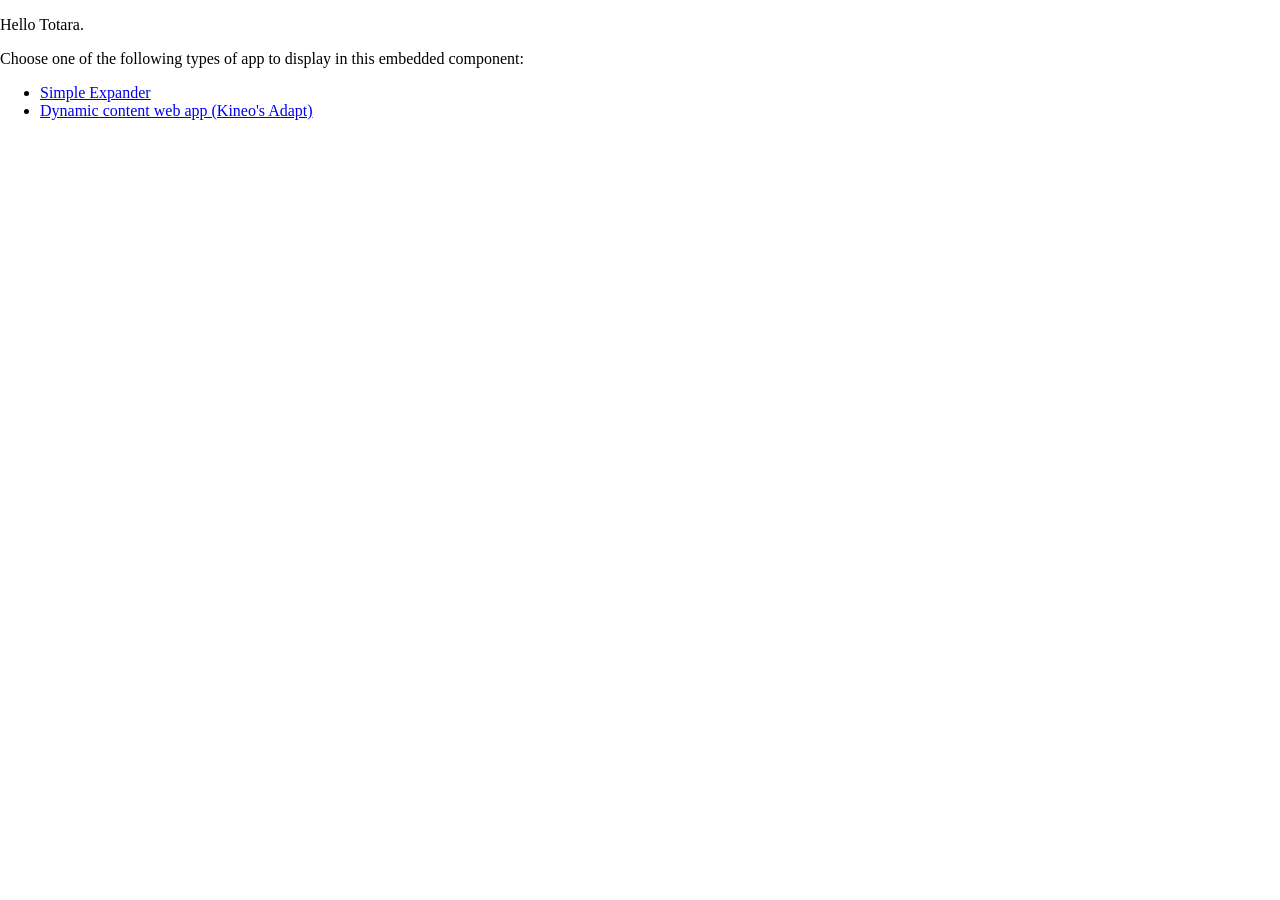
<file: index.html>
<html>
    <head>
        <title>Embedded Web App Index</title>
        <meta charset="utf-8" />
        <meta name="viewport" content="width=device-width, initial-scale=1.0" />
        <style type="text/css">
            /**
             * All CSS Variables from the parent DOM (Totara) are available in a Shadow DOM's stylesheets, so we can use them to style the embedded app.
             * This allows the embedded app to automatically match the Totara theme without needing to duplicate any theme logic.
             */
            html, body {
                box-sizing: border-box;
                margin: 0;
                padding: 0;
                border: none;
            }
                #app {
                    overflow: auto;
                    color: var(--color-state);
                    background: var(--color-background);
                }
        </style>
        <script preload src="app-embed.js" type="text/javascript" language="javascript"></script>
    </head>
    <body>
        <div id="app">
            <p>Hello Totara.</p>
            <p>Choose one of the following types of app to display in this embedded component:</p>
            <ul>
                <li><a href="simpleexpander/">Simple Expander</a></li>
                <li><a href="kitchensink/">Dynamic content web app (Kineo's Adapt)</a></li>
            </ul>
        </div>
    </body>
</html>
</file>
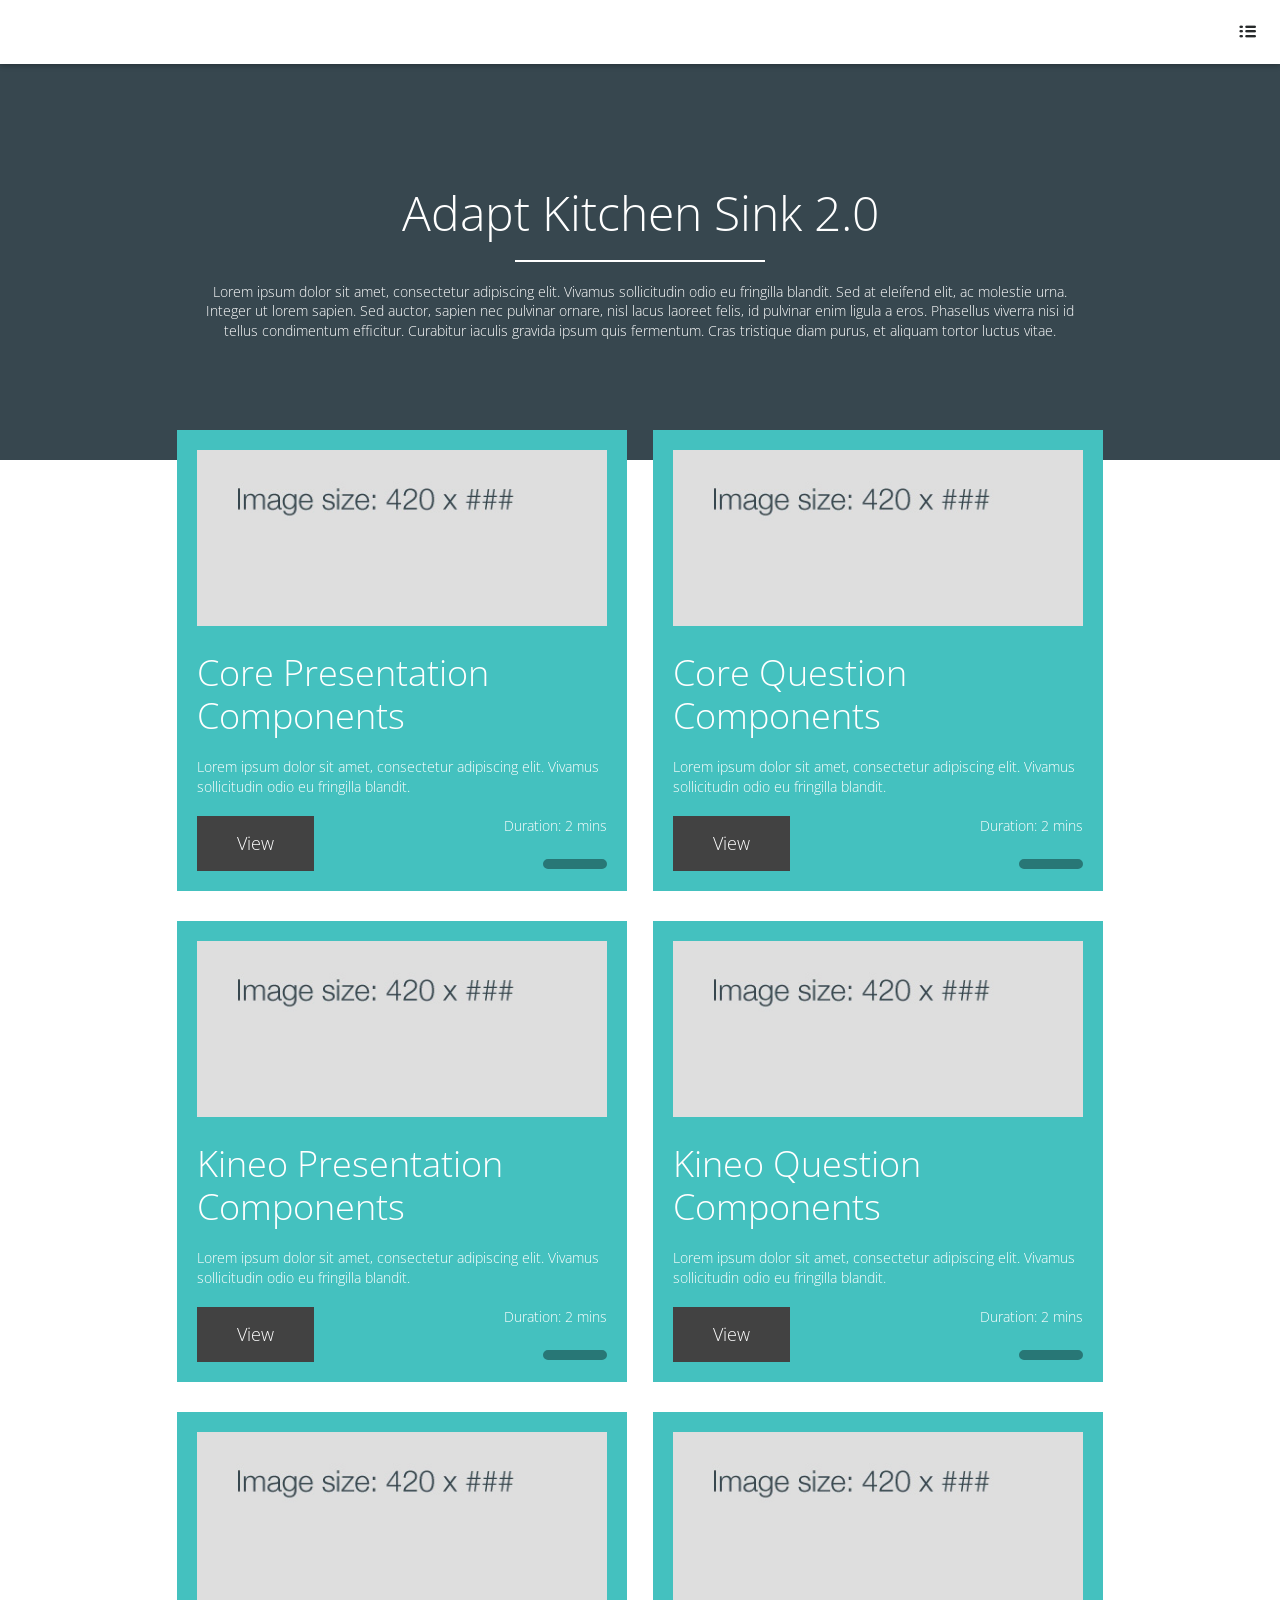
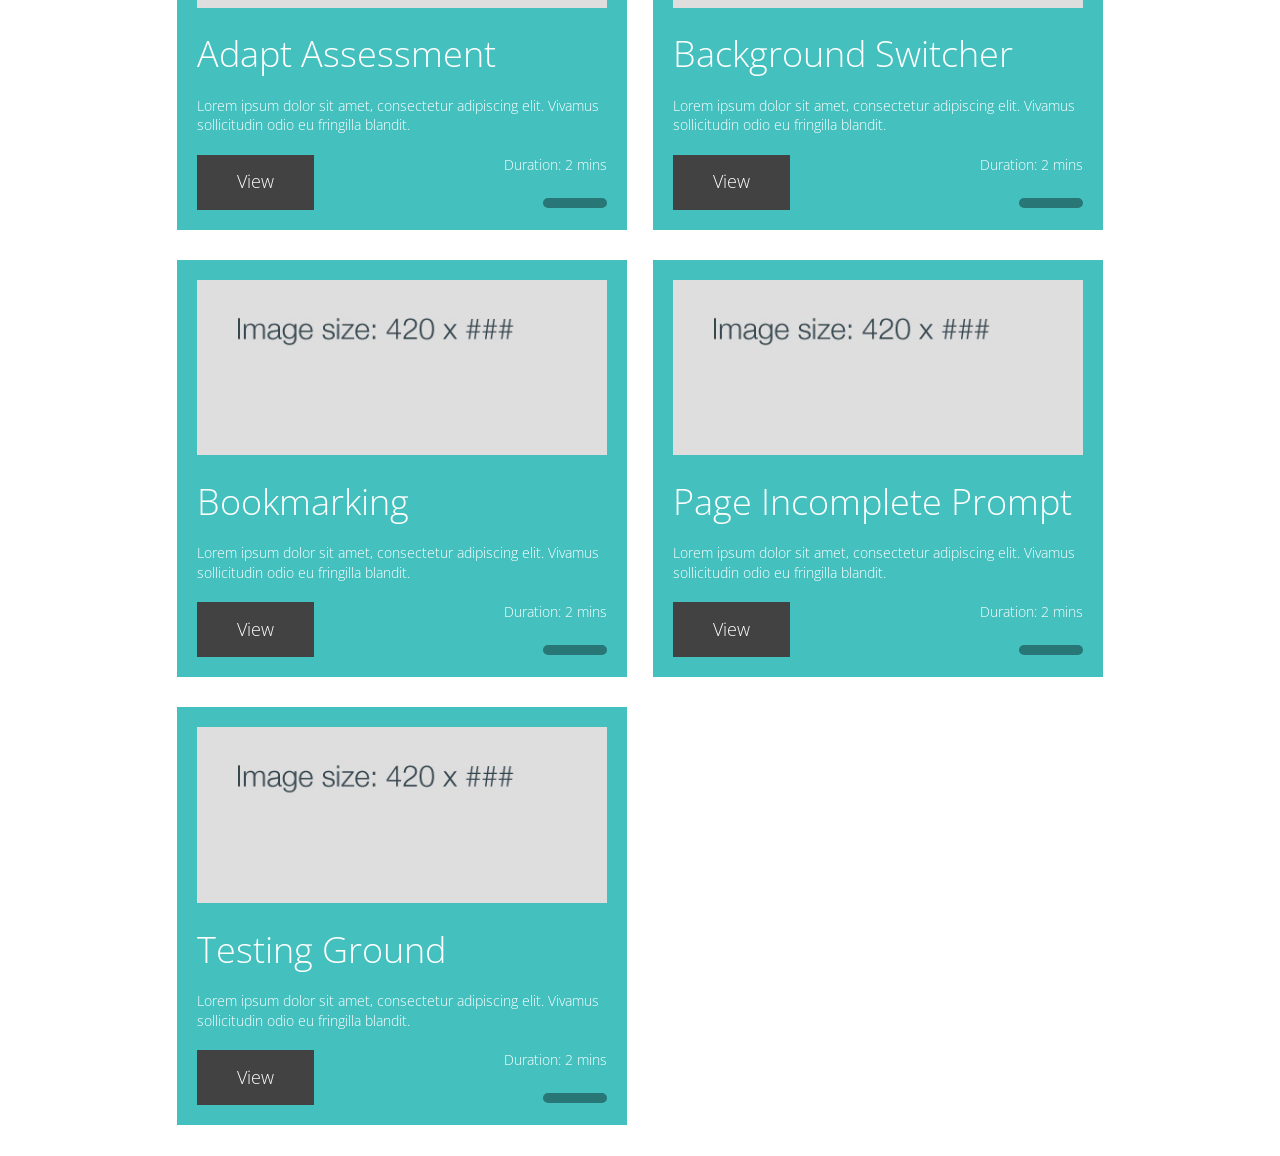
<file: app/index.html>
<!--[if IE]><![endif]-->
<!doctype html>
<!--[if IE 7 ]><html id="adapt" class="ie ie7 no-js" lang="en"><![endif]-->
<!--[if IE 8 ]><html id="adapt" class="ie ie8 no-js" lang="en"><![endif]-->
<!--[if IE 9 ]><html id="adapt" class="ie ie9 no-js" lang="en"><![endif]-->
<!--[if gt IE 9]><!--><html id="adapt" class="no-js" lang="en"><!--<![endif]-->
	<head>
		<meta http-equiv="X-UA-Compatible" content="IE=edge">
		<meta content="text/html;charset=utf-8" http-equiv="Content-Type">
		<meta content="utf-8" http-equiv="encoding">
		<title></title>
		<meta name="viewport" content="width=device-width, initial-scale=1.0, maximum-scale=1.0">
		<link href="adapt/css/adapt.css" type="text/css" rel="stylesheet"/>
		<script src="libraries/modernizr.js" type="text/javascript" language="javascript"></script>
		<script src="adapt/js/scriptLoader.js" type="text/javascript" language="javascript"></script>
	</head>

	<body>
		<button id="accessibility-toggle" class="base button a11y-ignore-focus" role="button" ></button>
    		<span id="accessibility-instructions" class="aria-label" role="region" tabindex="0"></span>
		<div id="wrapper">
		</div>
	</body>
</html>
</file>
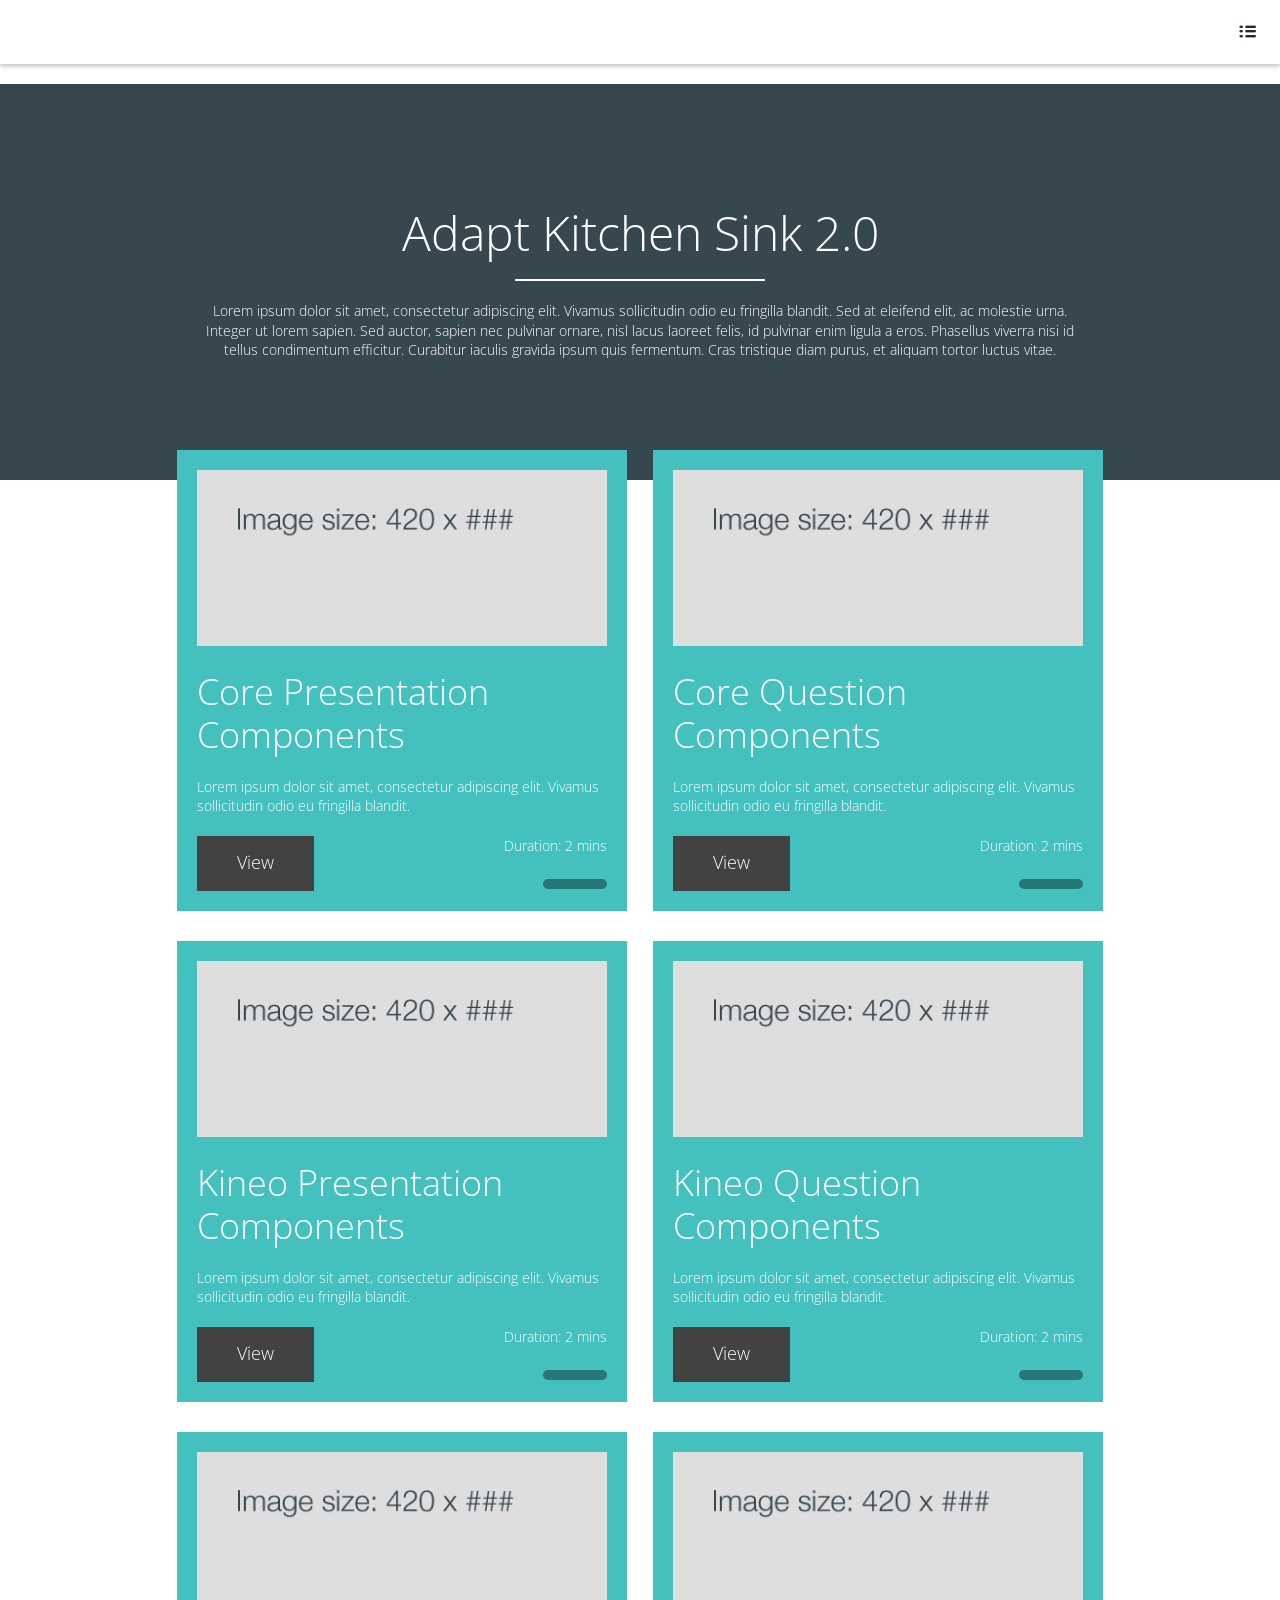
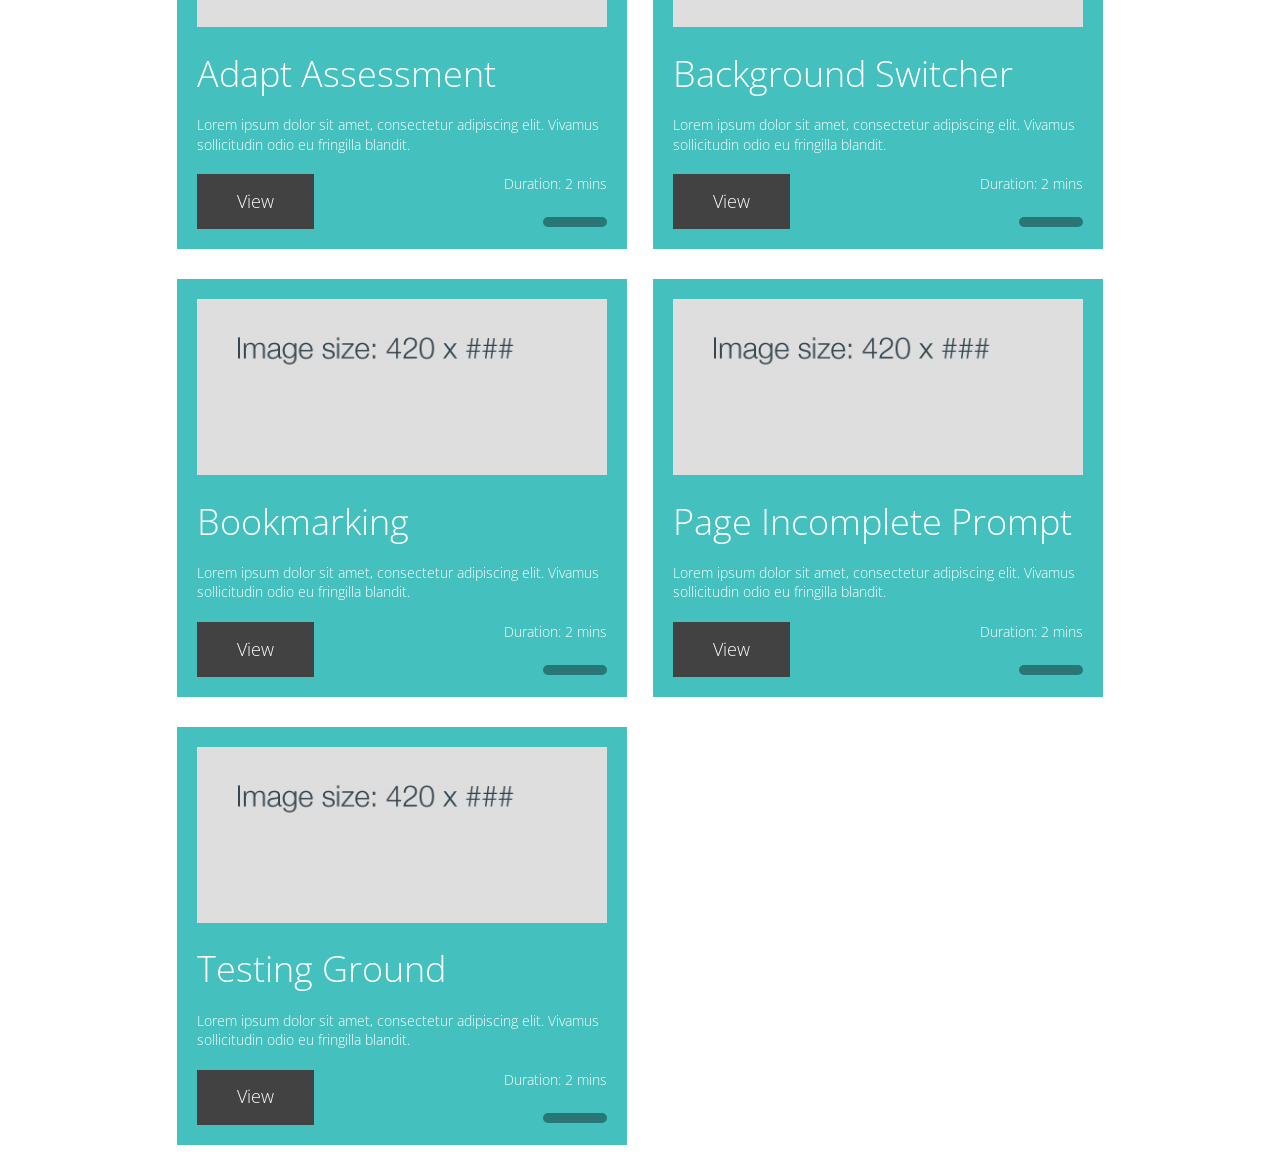
<file: kitchensink/index.html>
<!--[if IE]><![endif]-->
<!doctype html>
<!--[if IE 7 ]><html id="adapt" class="ie ie7 no-js" lang="en"><![endif]-->
<!--[if IE 8 ]><html id="adapt" class="ie ie8 no-js" lang="en"><![endif]-->
<!--[if IE 9 ]><html id="adapt" class="ie ie9 no-js" lang="en"><![endif]-->
<!--[if gt IE 9]><!--><html id="adapt" class="no-js" lang="en"><!--<![endif]-->
    <head>
        <script type="text/javascript">
            window.ISCOOKIELMS = false;
        </script>
        <script src="offline_API_wrapper.js" type="text/javascript" language="javascript"></script>
        <meta http-equiv="X-UA-Compatible" content="IE=edge">
        <meta content="text/html;charset=utf-8" http-equiv="Content-Type">
        <meta content="utf-8" http-equiv="encoding">
        <meta name="apple-mobile-web-app-capable" content="yes"/>
        <title></title>
        <meta name="viewport" content="width=device-width, initial-scale=1.0, maximum-scale=1.0">
        <link href="adapt/css/adapt.css" type="text/css" rel="stylesheet"/>
        <script preload src="../app-embed.js" type="text/javascript" language="javascript"></script>
        <script src="libraries/modernizr.js" type="text/javascript" language="javascript"></script>
        <script src="adapt/js/scriptLoader.js" type="text/javascript" language="javascript"></script>
        <style type="text/css">
            /**
             * All CSS Variables from the parent DOM (Totara) are available in a Shadow DOM's stylesheets, so we can use them to style the embedded app.
             * This allows the embedded app to automatically match the Totara theme without needing to duplicate any theme logic.
             */
            html, body {
                box-sizing: border-box;
                margin: 0;
                padding: 0;
                border: none;
            }
                #app {
                    color: var(--color-state);
                    overflow: auto;
                    background: var(--color-background);
                }
        </style>
    </head>

    <body>
        <button id="accessibility-toggle" class="base button a11y-ignore-focus" role="button" ></button>
        <span id="accessibility-instructions" class="aria-label" role="region" tabindex="0"></span>
        <div id="app">
            <p><a href="../">&lt; Go back</a></p>
            <div id="wrapper">
            </div>
        </div>
    </body>
</html>
</file>
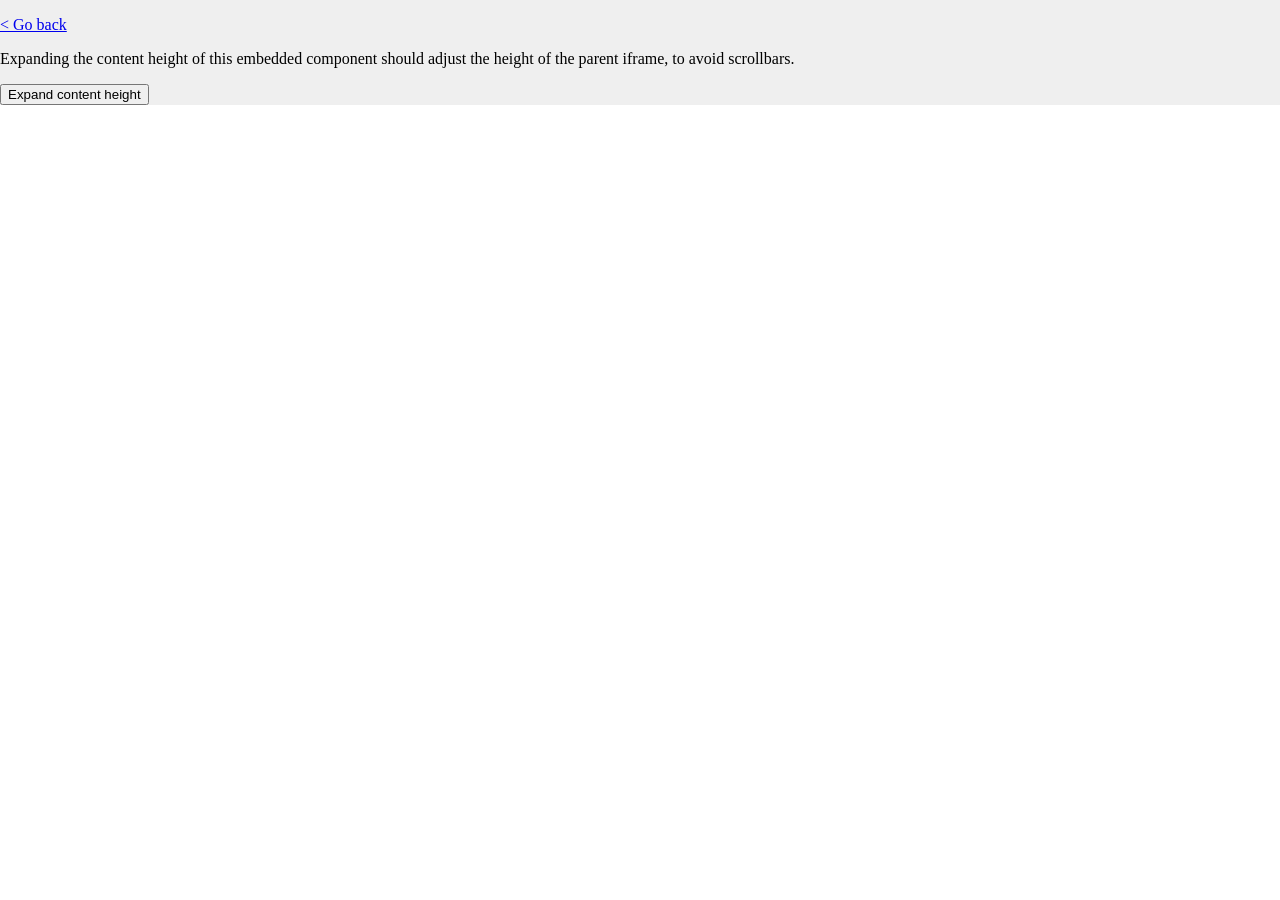
<file: simpleexpander/index.html>
<html>
    <head>
        <title>Simple Web App</title>
        <meta charset="utf-8" />
        <meta name="viewport" content="width=device-width, initial-scale=1.0" />
        <style type="text/css">
            /**
             * All CSS Variables from the parent DOM (Totara) are available in a Shadow DOM's stylesheets, so we can use them to style the embedded app.
             * This allows the embedded app to automatically match the Totara theme without needing to duplicate any theme logic.
             */
            html, body {
                box-sizing: border-box;
                margin: 0;
                padding: 0;
                border: none;
            }
                #app {
                    min-height: 1px;
                    overflow: auto;
                    color: var(--color-state);
                    background: var(--color-background, #EFEFEF);

                    transition-property: min-height;
                    transition-duration: 3s;
                }
        </style>
        <script preload src="https://davewallace.github.io/test-embed-app/app-embed.js" type="text/javascript" language="javascript"></script>
    </head>

    <body>
        <div id="app">
            <p><a href="../">&lt; Go back</a></p>
            <p>Expanding the content height of this embedded component should adjust the height of the parent iframe, to avoid scrollbars.</p>
            <button onclick="expandContentHeight()">Expand content height</button>
        </div>
    </body>
    <script type="text/javascript">
        /**
         * App-only logic
         */
        let appHeight = 0;
        function expandContentHeight() {

            let newHeight = generateNewHeight();
            while (newHeight == appHeight) {
                newHeight = generateNewHeight();
            }
            console.log('[App]: Click: expanding content height to ' + newHeight + 'px...');
            app.style.minHeight = newHeight + 'px';
            appHeight = newHeight; // cache value
        }
        function generateNewHeight() {
            return [200, 300, 400, 500][Math.floor(Math.random() * 4)];
        }
    </script>
</html>
</file>
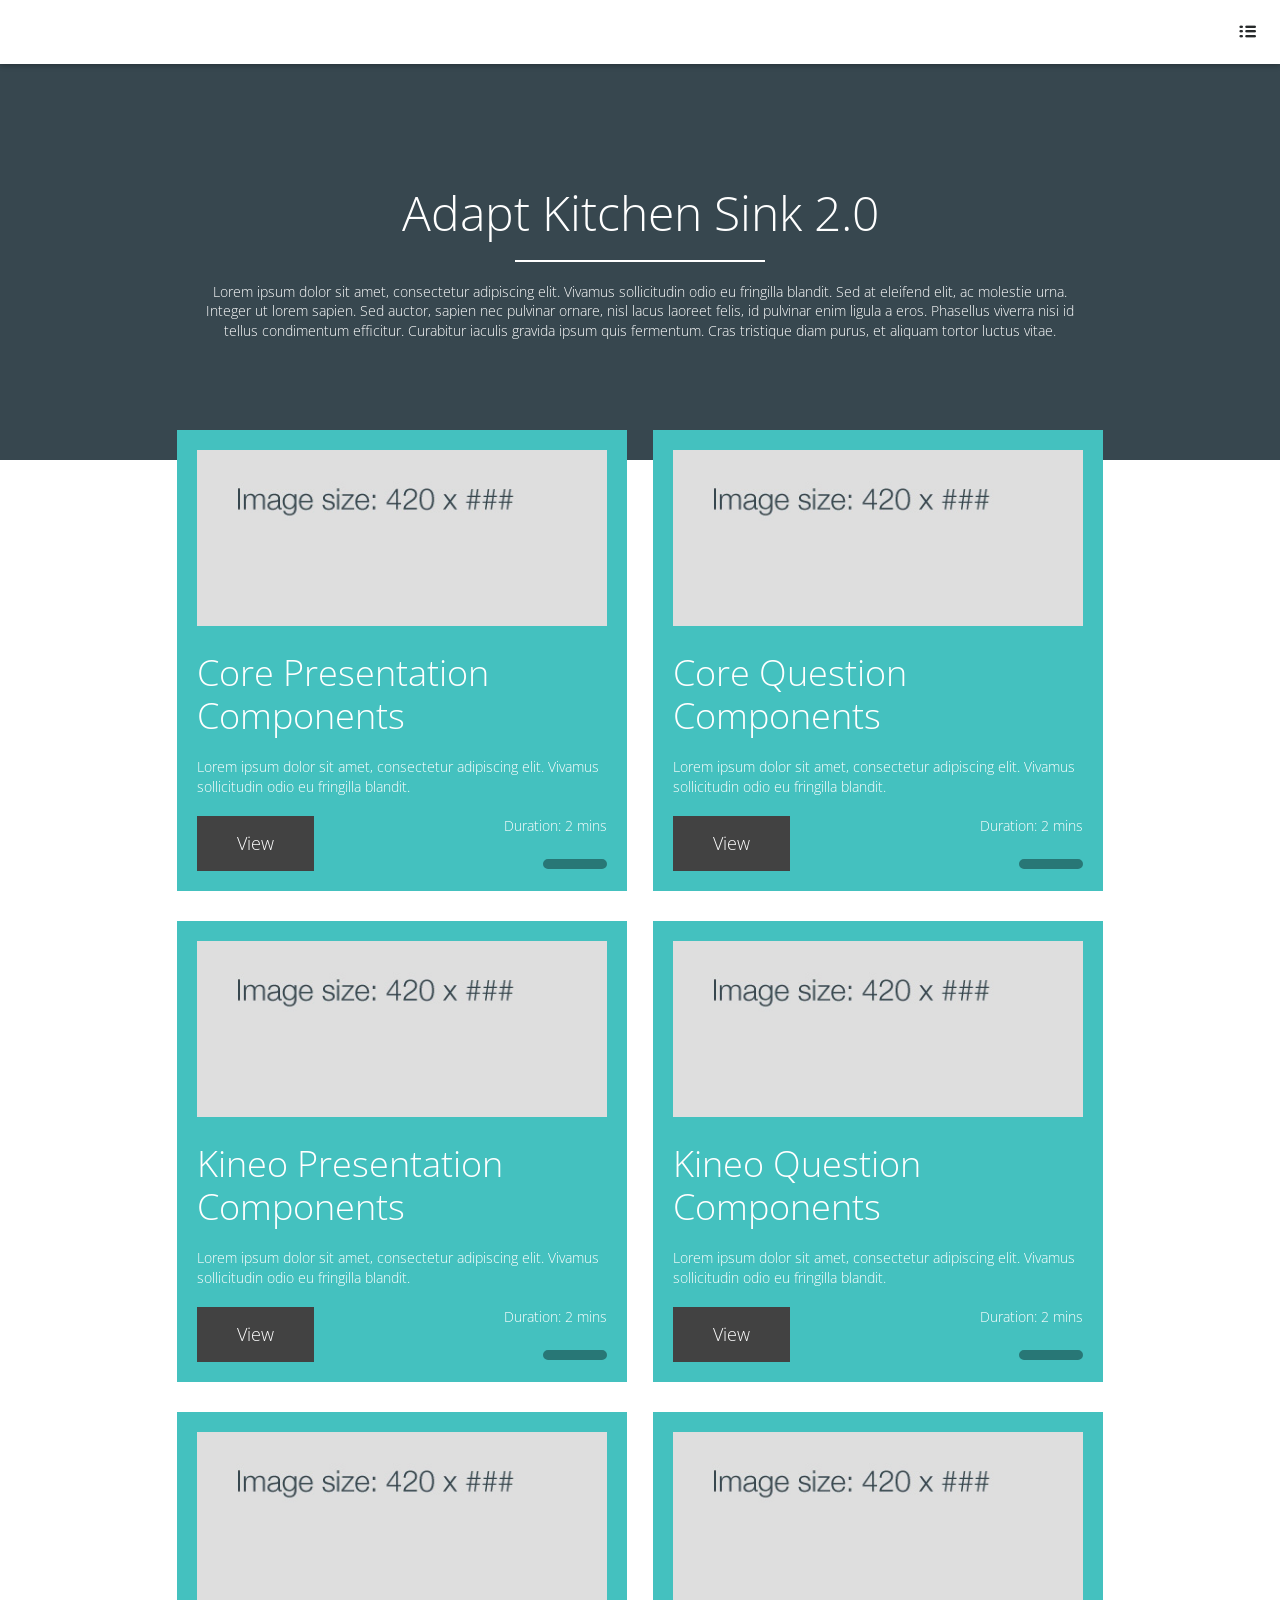
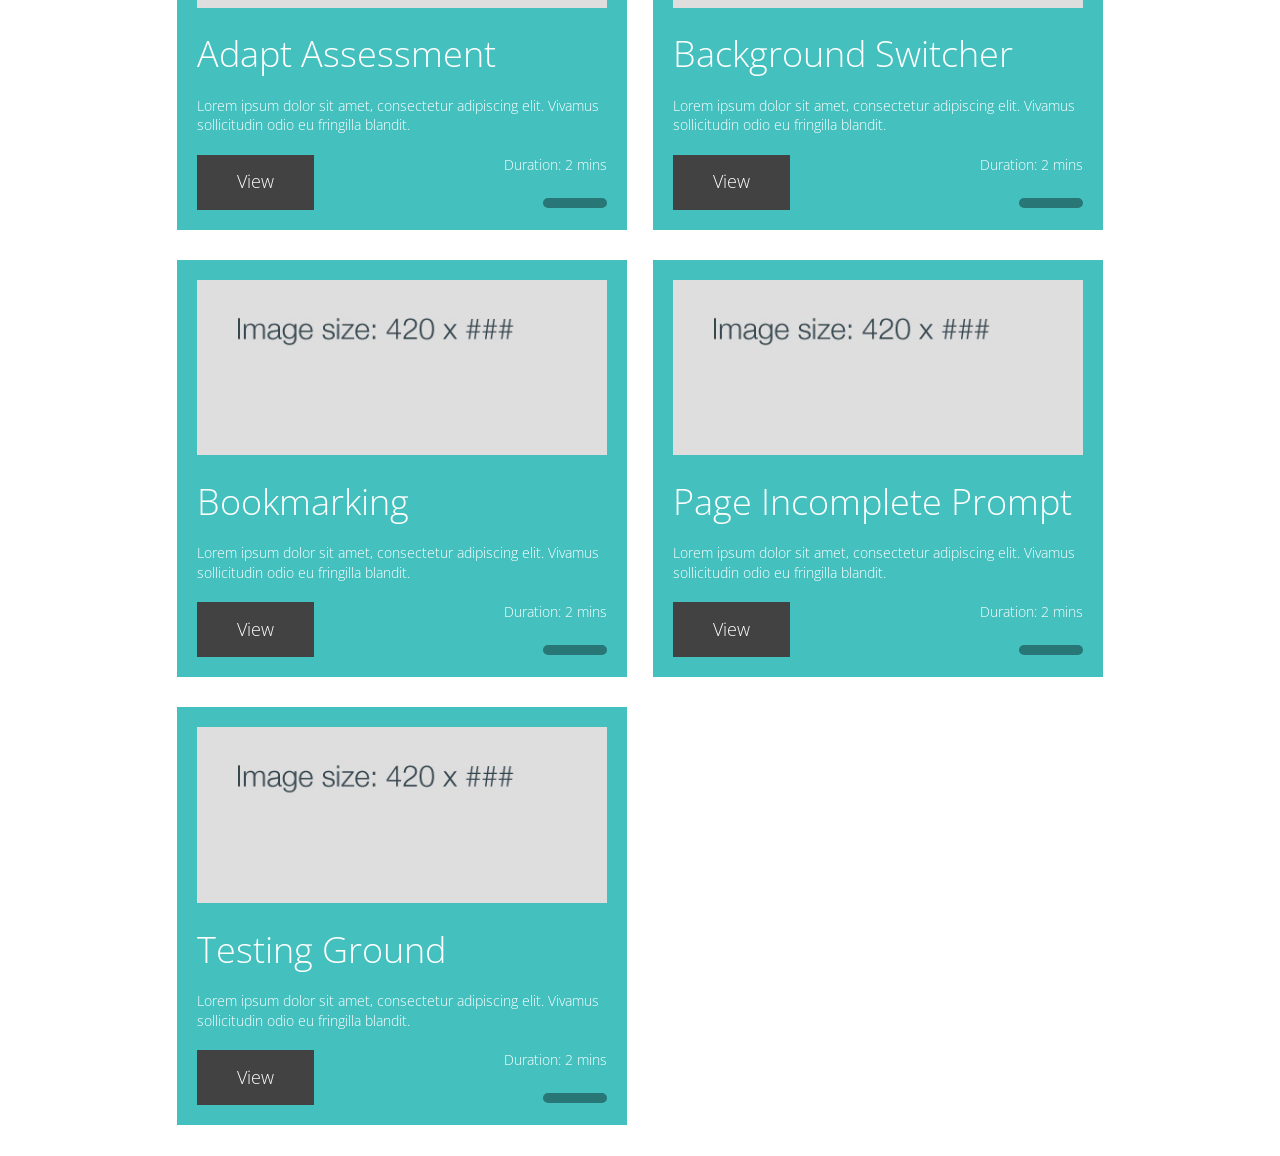
<file: scorm_test_harness.html>
<!--[if IE]><![endif]-->
<!doctype html>
<!--[if IE 7 ]><html id="adapt" class="ie ie7 no-js" lang="en"><![endif]-->
<!--[if IE 8 ]><html id="adapt" class="ie ie8 no-js" lang="en"><![endif]-->
<!--[if IE 9 ]><html id="adapt" class="ie ie9 no-js" lang="en"><![endif]-->
<!--[if gt IE 9]><!--><html id="adapt" class="no-js" lang="en"><!--<![endif]-->
    <head>
        <script src="offline_API_wrapper.js" type="text/javascript" language="javascript"></script>
        <meta http-equiv="X-UA-Compatible" content="IE=edge">
        <meta content="text/html;charset=utf-8" http-equiv="Content-Type">
        <meta content="utf-8" http-equiv="encoding">
        <meta name="apple-mobile-web-app-capable" content="yes"/>
        <title></title>
        <meta name="viewport" content="width=device-width, initial-scale=1.0, maximum-scale=1.0">
        <link href="adapt/css/adapt.css" type="text/css" rel="stylesheet"/>
        <script src="libraries/modernizr.js" type="text/javascript" language="javascript"></script>
        <script src="adapt/js/scriptLoader.js" type="text/javascript" language="javascript"></script>
    </head>

    <body>
        <button id="accessibility-toggle" class="base button a11y-ignore-focus" role="button" ></button>
        <span id="accessibility-instructions" class="aria-label" role="region" tabindex="0"></span>
        <div id="wrapper">
        </div>
    </body>
</html>
</file>
<file: app/adapt/css/adapt.css>
@import url(//fonts.googleapis.com/css?family=Open+Sans:300,400,700);
.responsive-layout {
  width: 100%;
  margin: 0 auto;
}
@media all and (min-width: 520px) {
  .responsive-layout {
    width: 520px;
  }
}
@media all and (min-width: 760px) {
  .responsive-layout {
    width: 100%;
  }
}
@media all and (min-width: 960px) {
  .responsive-layout {
    width: 960px;
  }
}
.visibility-hidden {
  visibility: hidden!important;
}
.display-none {
  display: none!important;
}
.accessibility.no-touch .focused,
.accessibility.no-touch button:focus,
.accessibility.no-touch select:focus,
.accessibility.no-touch textarea:focus,
.accessibility.no-touch a:focus,
.accessibility.no-touch input:focus + label {
  outline: 3px solid orange;
}
#accessibility-toggle {
  position: absolute;
  top: -1px;
  left: -25px;
  height: 1px;
  width: 1px;
  z-index: 0;
  overflow: hidden;
  padding: 0;
  margin: 0;
  padding: 8px 10px 8px 10px;
}
.dir-rtl #accessibility-toggle {
  left: inherit;
  right: -25px;
}
#accessibility-toggle:focus {
  height: auto;
  width: auto;
  top: 70px;
  left: 10px;
  z-index: 5000;
  background: #44c1bf;
  border: 1px solid #fff;
  color: #fff;
}
.dir-rtl #accessibility-toggle:focus {
  left: inherit;
  right: 10px;
}
#wrapper {
  width: 100%;
  margin: 0 auto;
  padding-top: 40px;
}
@media all and (min-width: 520px) {
  #wrapper {
    width: 520px;
  }
}
@media all and (min-width: 760px) {
  #wrapper {
    width: 100%;
  }
}
@media all and (min-width: 960px) {
  #wrapper {
    width: 960px;
  }
}
@media all and (min-width: 900px) {
  #wrapper {
    margin: 0 auto;
    width: 900px;
  }
}
@media all and (max-width: 760px) and (min-width: 520px) {
  #wrapper {
    margin: 0 auto;
    width: 520px;
  }
}
@media all and (max-width: 519px) {
  #wrapper {
    margin: 0 auto;
    width: 100%;
  }
}
.drawer {
  position: fixed;
  width: 320px;
  height: 100%;
  top: 0px;
  right: -320px;
  overflow-y: auto;
  overflow-x: hidden;
  -webkit-overflow-scrolling: touch;
  z-index: 501;
}
.dir-rtl .drawer {
  right: inherit;
  left: -320px;
}
.drawer .drawer-back {
  float: left;
}
.dir-rtl .drawer .drawer-back {
  float: right;
}
.drawer .drawer-back.show {
  display: inline-block;
}
.drawer .drawer-close {
  float: right;
}
.dir-rtl .drawer .drawer-close {
  float: left;
}
.drawer .drawer-inner {
  height: 100%;
}
.drawer .drawer-item {
  display: block;
  width: 100%;
}
.drawer .drawer-item-open {
  display: block;
}
.loading {
  width: 100%;
  height: 100%;
  position: fixed;
  top: 0;
  left: 0;
  z-index: 5000;
}
.dir-rtl .loading {
  left: auto;
  right: 0;
}
.loading .loading-image {
  width: 100%;
  height: 100px;
  position: absolute;
  top: 50%;
  margin-top: -50px;
}
.navigation {
  margin: 0 auto;
  position: fixed;
  top: 0;
  height: 40px;
  z-index: 500;
  width: 100%;
}
@media all and (min-width: 520px) {
  .navigation {
    width: 520px;
  }
}
@media all and (min-width: 760px) {
  .navigation {
    width: 100%;
  }
}
@media all and (min-width: 960px) {
  .navigation {
    width: 960px;
  }
}
@media all and (min-width: 900px) {
  .navigation {
    margin: 0 auto;
    width: 900px;
  }
}
@media all and (max-width: 760px) and (min-width: 520px) {
  .navigation {
    margin: 0 auto;
    width: 520px;
  }
}
@media all and (max-width: 519px) {
  .navigation {
    margin: 0 auto;
    width: 100%;
  }
}
.ie8 .navigation {
  max-width: 1024px;
}
.navigation .navigation-back-button {
  float: left;
}
.dir-rtl .navigation .navigation-back-button {
  float: right;
}
.navigation .navigation-drawer-toggle-button {
  float: right;
}
.dir-rtl .navigation .navigation-drawer-toggle-button {
  float: left;
}
.notify .notify-popup {
  position: fixed;
  top: 50%;
  width: 100%;
  z-index: 550;
}
.notify .notify-popup-icon {
  position: absolute;
  left: 0px;
  top: 0px;
}
.dir-rtl .notify .notify-popup-icon {
  left: inherit;
  right: 0px;
}
@media all and (max-width: 759px) {
  .notify .notify-popup-icon .icon {
    float: none;
    margin: 0 auto;
  }
}
@media all and (max-width: 759px) {
  .notify .notify-popup-icon {
    float: none;
    margin: 0px auto;
    position: static;
  }
}
.responsive-layout .ie8 .notify .notify-popup-content {
  max-width: 1024px;
  margin: 0 auto;
}
.notify .notify-popup-content-inner {
  position: relative;
}
.notify .notify-popup-done {
  display: inline-block;
}
.notify .notify-shadow {
  display: none;
  position: fixed;
  top: 0px;
  left: 0px;
  width: 100%;
  height: 100%;
  z-index: 549;
}
.dir-rtl .notify .notify-shadow {
  left: inherit;
  right: 0px;
}
.component-container:before,
.component-container:after {
  content: "\0020";
  display: block;
  height: 0;
  overflow: hidden;
}
.component-container:after {
  clear: both;
}
.component-container {
  zoom: 1;
}
.component-left {
  width: 100%;
  float: none;
}
@media all and (min-width: 761px) {
  .component-left {
    width: 50%;
    float: left;
  }
  .component-left .component-inner {
    margin-right: 5%;
  }
}
.component-right {
  width: 100%;
  float: none;
}
@media all and (min-width: 761px) {
  .component-right {
    width: 50%;
    float: right;
  }
  .component-right .component-inner {
    margin-left: 5%;
  }
}
/*TO ALLOW CHILDREN ELEMENTS TO BE POSITIONED ABSOLUTELY*/
.component {
  position: relative;
}
.block {
  position: relative;
}
/*INVISIBLE ARIA-LABELS*/
.aria-label {
  position: absolute !important;
  left: 0px !important;
  width: auto !important;
  height: auto !important;
  overflow: auto !important;
  filter: progid:DXImageTransform.Microsoft.Alpha(Opacity=0);
  /*IE8*/
  color: rgba(0, 0, 0, 0) !important;
  background: rgba(0, 0, 0, 0) !important;
  font-size: 1px !important;
  padding: 0 !important;
  margin: 0 !important;
  line-height: normal !important;
  z-index: 1;
}
.aria-label.relative {
  position: relative !important;
}
/*FORCE ARIA-LABELS TO HIDE ON HIDDEN*/
.aria-label.aria-hidden {
  display: none !important;
}
/*HIDDEN FOCUS GUARD*/
#a11y-focusguard {
  left: 0px !important;
  bottom: 0px !important;
  width: auto !important;
  height: auto !important;
  overflow: auto !important;
  filter: progid:DXImageTransform.Microsoft.Alpha(Opacity=0);
  /*IE8*/
  color: rgba(0, 0, 0, 0) !important;
  background: rgba(0, 0, 0, 0) !important;
  font-size: 1px !important;
  padding: 0 !important;
  margin: 0 !important;
  line-height: normal !important;
  z-index: 1;
  /*IPAD: Stop accessibility cursor focusing until end of page;*/
  /*DESTKOP: stop focus making window jump to bottom of page;*/
}
.touch #a11y-focusguard {
  position: relative !important;
}
.no-touch #a11y-focusguard {
  position: fixed !important;
}
/*HIDDEN FOCUS/ALERT ELEMENT */
#a11y-selected,
#a11y-selected * {
  position: fixed !important;
  left: 0px !important;
  bottom: 0px !important;
  width: auto !important;
  height: auto !important;
  overflow: auto !important;
  filter: progid:DXImageTransform.Microsoft.Alpha(Opacity=0);
  /*IE8*/
  color: rgba(0, 0, 0, 0) !important;
  background: rgba(0, 0, 0, 0) !important;
  font-size: 1px !important;
  padding: 0 !important;
  margin: 0 !important;
  line-height: normal !important;
  z-index: 1;
}
/*FOCUS DISTRACTION*/
#a11y-focuser {
  position: fixed !important;
  left: 0px !important;
  top: 0px !important;
  width: auto !important;
  height: auto !important;
  overflow: auto !important;
  filter: progid:DXImageTransform.Microsoft.Alpha(Opacity=0);
  /*IE8*/
  color: rgba(0, 0, 0, 0) !important;
  background: rgba(0, 0, 0, 0) !important;
  font-size: 1px !important;
  padding: 0 !important;
  margin: 0 !important;
  line-height: normal !important;
  z-index: 1;
}
.no-select {
  -webkit-touch-callout: none;
  -webkit-user-select: none;
  -khtml-user-select: none;
  -moz-user-select: none;
  -ms-user-select: none;
  user-select: none;
}
body p {
  margin-top: 14px;
  margin-bottom: 14px;
}
.ie8.size-medium .component-left,
.ie8.size-large .component-left {
  width: 50%;
  float: left;
}
.ie8.size-medium .component-left .component-inner,
.ie8.size-large .component-left .component-inner {
  margin-right: 5%;
}
.ie8.size-medium .component-right,
.ie8.size-large .component-right {
  width: 50%;
  float: right;
}
.ie8.size-medium .component-right .component-inner,
.ie8.size-large .component-right .component-inner {
  margin-left: 5%;
}
.ie8.size-small .component-left {
  width: 100%;
  float: left;
}
.ie8.size-small .component-left .component-inner {
  margin-right: 0%;
}
.ie8.size-small .component-right {
  width: 100%;
  float: right;
}
.ie8.size-small .component-right .component-inner {
  margin-left: 0%;
}
html,
body,
body div,
span,
object,
iframe,
h1,
h2,
h3,
h4,
h5,
h6,
p,
blockquote,
pre,
abbr,
address,
cite,
code,
del,
dfn,
em,
img,
ins,
kbd,
q,
samp,
small,
strong,
sub,
sup,
var,
b,
i,
dl,
dt,
dd,
ol,
ul,
li,
fieldset,
form,
label,
legend,
table,
caption,
tbody,
tfoot,
thead,
tr,
th,
td,
article,
aside,
figure,
footer,
header,
hgroup,
menu,
nav,
section,
time,
mark,
audio,
video {
  margin: 0;
  padding: 0;
  border: 0;
  outline: 0;
  font-size: 100%;
  vertical-align: baseline;
  background: transparent;
}
article,
aside,
figure,
footer,
header,
hgroup,
nav,
section {
  display: block;
}
img,
object,
embed {
  max-width: 100%;
}
html {
  overflow-y: scroll;
}
ul li {
  margin-left: 20px;
}
.dir-rtl ul li {
  margin-left: inherit;
  margin-right: 20px;
}
blockquote,
q {
  quotes: none;
}
blockquote:before,
blockquote:after,
q:before,
q:after {
  content: '';
  content: none;
}
a {
  margin: 0;
  padding: 0;
  font-size: 100%;
  vertical-align: baseline;
  background: transparent;
}
del {
  text-decoration: line-through;
}
abbr[title],
dfn[title] {
  border-bottom: 1px dotted #000;
  cursor: help;
}
table {
  border-collapse: collapse;
  border-spacing: 0;
}
th {
  font-weight: bold;
  vertical-align: bottom;
}
td {
  font-weight: normal;
  vertical-align: top;
}
hr {
  display: block;
  height: 1px;
  border: 0;
  border-top: 1px solid #ccc;
  margin: 1em 0;
  padding: 0;
}
input,
select {
  vertical-align: middle;
}
pre {
  white-space: pre;
  white-space: pre-wrap;
  white-space: pre-line;
  word-wrap: break-word;
}
input[type="radio"] {
  vertical-align: text-bottom;
}
input[type="checkbox"] {
  vertical-align: bottom;
  *vertical-align: baseline;
}
select,
input,
textarea {
  font: 99% sans-serif;
}
table {
  font-size: inherit;
  font: 100%;
}
a:hover,
a:active {
  outline: none;
}
small {
  font-size: 85%;
}
strong,
th {
  font-weight: bold;
}
td,
td img {
  vertical-align: top;
}
sub,
sup {
  font-size: 75%;
  line-height: 0;
  position: relative;
}
sup {
  top: -0.5em;
}
sub {
  bottom: -0.25em;
}
pre,
code,
kbd,
samp {
  font-family: monospace, sans-serif;
}
.clickable,
label,
input[type=button],
input[type=submit],
button {
  cursor: pointer;
}
button,
input,
select,
textarea {
  margin: 0;
}
button {
  width: auto;
  overflow: visible;
}
.ie7 img {
  -ms-interpolation-mode: bicubic;
}
.clearfix:before,
.clearfix:after {
  content: "\0020";
  display: block;
  height: 0;
  overflow: hidden;
}
.clearfix:after {
  clear: both;
}
.clearfix {
  zoom: 1;
}
body {
  -webkit-tap-highlight-color: rgba(0, 0, 0, 0);
}
.dir-rtl body {
  direction: rtl;
}
a,
button {
  -webkit-tap-highlight-color: rgba(0, 0, 0, 0.2);
}
.icon {
  -webkit-transform: translateZ(0);
}
.accordion-component .accordion-item {
  margin-bottom: 2px;
}
.accordion-component .accordion-item-title-icon {
  position: absolute;
  top: 50%;
  left: 20px;
  margin-top: -12px;
  color: #ffffff;
}
.dir-rtl .accordion-component .accordion-item-title-icon {
  left: inherit;
  right: 20px;
}
.accordion-component .accordion-item-title {
  display: block;
  position: relative;
  padding: 20px;
  padding-left: 64px;
  color: #ffffff;
  background-color: #44c1bf;
  text-decoration: none;
  width: 100%;
}
.dir-rtl .accordion-component .accordion-item-title {
  padding-left: inherit;
  padding-right: 64px;
}
.accordion-component .accordion-item-title.visited {
  color: #ffffff;
  background-color: #727272;
  border-color: #727272;
}
.accordion-component .accordion-item-title.visited .accordion-item-title-icon {
  color: #ffffff;
}
.accordion-component .accordion-item-title.selected {
  color: #ffffff;
  background-color: #287776;
  border-color: #287776;
}
.accordion-component .accordion-item-title.selected .accordion-item-title-icon {
  color: #ffffff;
}
.no-touch .accordion-component .accordion-item-title:hover {
  color: #ffffff;
  background-color: #287776;
  border-color: #287776;
}
.no-touch .accordion-component .accordion-item-title:hover .accordion-item-title-icon {
  color: #ffffff;
}
.no-touch .accordion-component .accordion-item-title.visited:hover {
  color: #ffffff;
  background-color: #287776;
  border-color: #287776;
}
.no-touch .accordion-component .accordion-item-title.visited:hover .accordion-item-title-icon {
  color: #ffffff;
}
.no-touch .accordion-component .accordion-item-title.selected:hover {
  background-color: #287776;
}
.accordion-component .accordion-item-body {
  color: #26292a;
  background-color: #ffffff;
  display: none;
}
.accordion-component .accordion-item-body-inner {
  padding: 20px;
}
.accordion-component .accordion-item-graphic {
  padding: 20px 0 0;
}
.accordion-component .accordion-item-graphic img {
  vertical-align: bottom;
}
.article.article-noheader .article-inner {
  padding-top: 0;
  background-image: none;
  background-position: 0% 0%;
  background-repeat: repeat;
}
.results-retry-button {
  margin: 30px 0 30px;
}
.assessmentResults-component.visibility-hidden {
  display: none;
}
.article.article-noheader .article-inner {
  padding-top: 0;
  background-image: none;
  background-position: 0% 0%;
  background-repeat: repeat;
}
.assessmentResultsTotal-component.visibility-hidden {
  display: none;
}
.confidenceSlider-component .disabledControls .confidenceSlider-item-bar-background,
.confidenceSlider-component .disabledControls .confidenceSlider-item-indicator-bar,
.confidenceSlider-component .disabledControls .confidenceSlider-item-outer-bar {
  cursor: default;
}
.confidenceSlider-component .disabledControls .button.submit,
.confidenceSlider-component .disabledControls .confidenceSlider-item-handle,
.confidenceSlider-component .disabledControls .buttons-marking-icon {
  display: none;
}
.confidenceSlider-component .confidenceSlider-widget.submitted .confidenceSlider-item-bar-background,
.confidenceSlider-component .confidenceSlider-widget.disabled .confidenceSlider-item-bar-background,
.confidenceSlider-component .confidenceSlider-widget.submitted .confidenceSlider-item-indicator-bar,
.confidenceSlider-component .confidenceSlider-widget.disabled .confidenceSlider-item-indicator-bar,
.confidenceSlider-component .confidenceSlider-widget.submitted .confidenceSlider-item-outer-bar,
.confidenceSlider-component .confidenceSlider-widget.disabled .confidenceSlider-item-outer-bar {
  cursor: default;
}
.confidenceSlider-component .confidenceSlider-widget.submitted .button.submit,
.confidenceSlider-component .confidenceSlider-widget.disabled .button.submit,
.confidenceSlider-component .confidenceSlider-widget.submitted .confidenceSlider-item-handle,
.confidenceSlider-component .confidenceSlider-widget.disabled .confidenceSlider-item-handle,
.confidenceSlider-component .confidenceSlider-widget.submitted .buttons-marking-icon,
.confidenceSlider-component .confidenceSlider-widget.disabled .buttons-marking-icon {
  display: none;
}
.confidenceSlider-component .confidenceSlider-container {
  padding-bottom: 0;
  width: 100%;
}
.confidenceSlider-component .confidenceSlider-label-axis {
  font-weight: bold;
  text-align: center;
}
.confidenceSlider-component .confidenceSlider-scale-label {
  border-radius: 5px;
  display: inline-block;
  height: 30px;
  line-height: 30px;
  text-align: center;
}
@media all and (max-width: 699px) {
  .confidenceSlider-component .confidenceSlider-scale-label {
    font-size: 15px;
  }
}
.confidenceSlider-component .confidenceSlider-scale-label-low {
  float: left;
  margin-left: 6%;
}
.confidenceSlider-component .confidenceSlider-scale-label-high {
  float: right;
  margin-right: 6%;
}
.confidenceSlider-component .confidenceSlider-scale-numbers,
.confidenceSlider-component .confidenceSlider-scale-notches {
  margin: 30px 7.5% 20px;
  position: relative;
  width: 85%;
}
.confidenceSlider-component .confidenceSlider-scale-number {
  color: inherit;
  margin-left: -15px;
  position: absolute;
  text-align: center;
  top: -32px;
  width: 30px;
}
.no-touch .confidenceSlider-component .confidenceSlider-scale-number:hover {
  color: #4b4e4f;
}
.confidenceSlider-component .confidenceSlider-scale-number.disabled {
  background-color: transparent !important;
  color: inherit !important;
  border: 0 !important;
}
.confidenceSlider-component .confidenceSlider-scale-notch {
  background-color: #4b4e4f;
  height: 13px;
  margin-left: -1px;
  position: absolute;
  top: -11px;
  width: 2px;
}
.confidenceSlider-component .confidenceSlider-item {
  margin-bottom: 8px;
  position: relative;
}
.confidenceSlider-component .confidenceSlider-scale-background {
  background-color: #4b4e4f;
  float: left;
  height: 2px;
  position: relative;
  width: 100%;
}
.confidenceSlider-component .confidenceSlider-item-bar {
  border-radius: 20px;
  box-shadow: inset -1px 1px 1px 1px rgba(0, 0, 0, 0.2);
  height: 6px;
  cursor: pointer;
  float: left;
  margin: 0 7.5%;
  position: relative;
  top: 14px;
  width: 85%;
}
.confidenceSlider-component .confidenceSlider-item-handle {
  background-color: #3d6fd4;
  border-radius: 50%;
  box-shadow: 0 4px 12px rgba(0, 0, 0, 0.6);
  color: #ffffff;
  cursor: pointer;
  display: block;
  height: 30px;
  margin-left: -15px;
  position: absolute;
  text-align: center;
  top: -15px;
  width: 30px;
  z-index: 4;
}
.no-touch .confidenceSlider-component .confidenceSlider-item-handle:hover {
  background-color: #1f438c;
}
.confidenceSlider-component .confidenceSlider-item-bar-background,
.confidenceSlider-component .confidenceSlider-item-indicator-bar {
  border-radius: 20px;
  cursor: pointer;
  float: left;
  height: 6px;
  position: absolute;
}
.confidenceSlider-component .confidenceSlider-item-bar-background {
  background-color: #4b4e4f;
  width: 100%;
  z-index: 1;
}
.confidenceSlider-component .confidenceSlider-item-indicator-bar {
  background-color: #3d6fd4;
  z-index: 3;
}
.confidenceSlider-component .confidenceSlider-item-outer-bar {
  background-color: #ffffff;
  border-radius: 20px;
  box-shadow: inset -1px 1px 2px 2px rgba(0, 0, 0, 0.3);
  cursor: pointer;
  float: left;
  height: 21px;
  margin: 0 5%;
  position: relative;
  width: 90%;
}
.gmcq-component .gmcq-item {
  position: relative;
  width: 50%;
  margin-bottom: 2px;
  float: left;
}
.dir-rtl .gmcq-component .gmcq-item {
  float: right;
}
.gmcq-component .gmcq-item.even label {
  margin-left: 5%;
}
.dir-rtl .gmcq-component .gmcq-item.even label {
  margin-left: inherit;
  margin-right: 5%;
}
.gmcq-component .gmcq-item.odd label {
  margin-right: 5%;
}
.dir-rtl .gmcq-component .gmcq-item.odd label {
  margin-right: inherit;
  margin-left: 5%;
}
@media all and (max-width: 760px) {
  .gmcq-component .gmcq-item {
    width: 100%;
  }
  .gmcq-component .gmcq-item.even label,
  .gmcq-component .gmcq-item.odd label {
    margin-left: 0%;
    margin-right: 0%;
  }
}
.gmcq-component .gmcq-item label {
  color: #ffffff;
  display: block;
  border: 3px solid #44c1bf;
  margin-bottom: 2px;
  position: relative;
  z-index: 1;
  background-color: #44c1bf;
  overflow: hidden;
  cursor: pointer;
}
.gmcq-component .gmcq-item label img {
  vertical-align: bottom;
}
.gmcq-component .gmcq-item label .gmcq-answer-icon {
  color: #ffffff;
}
.gmcq-component .gmcq-item label .gmcq-answer-icon.radio {
  width: 26px;
  height: 26px;
}
.gmcq-component .gmcq-item label .gmcq-answer-icon.radio:before {
  content: "\e65e";
}
.gmcq-component .gmcq-item label .gmcq-answer-icon.checkbox {
  border: 3px solid #ffffff;
  width: 18px;
  height: 18px;
  font-size: 18px;
  font-weight: bold;
  border-radius: 2px;
}
.gmcq-component .gmcq-item label .gmcq-answer-icon.checkbox:before {
  content: " ";
}
.gmcq-component .gmcq-item label.selected {
  color: #ffffff;
  background-color: #287776;
}
.gmcq-component .gmcq-item label.selected .gmcq-answer-icon.radio:before {
  content: "\e65d";
}
.gmcq-component .gmcq-item label.selected .gmcq-answer-icon.checkbox {
  border: 3px solid #44c1bf;
  border-color: #ffffff;
  width: 18px;
  height: 18px;
  font-size: 18px;
  font-weight: bold;
  border-radius: 2px;
}
.gmcq-component .gmcq-item label.selected .gmcq-answer-icon.checkbox:before {
  content: "\e633";
}
.gmcq-component .gmcq-item-inner {
  padding: 20px;
  padding-left: 64px;
}
.dir-rtl .gmcq-component .gmcq-item-inner {
  margin-left: inherit;
  padding-right: 64px;
}
.gmcq-component .gmcq-item input {
  position: absolute;
  top: 25px;
  left: 25px;
}
.dir-rtl .gmcq-component .gmcq-item input {
  left: inherit;
  right: 25px;
}
.gmcq-component .gmcq-item-checkbox {
  position: relative;
}
.gmcq-component .gmcq-item-state {
  background: none;
  position: absolute;
  width: 24px;
  height: 24px;
  top: 50%;
  margin-top: -12px;
  left: 10px;
  z-index: 0;
}
.dir-rtl .gmcq-component .gmcq-item-state {
  left: inherit;
  right: 10px;
}
.gmcq-component .gmcq-correct-icon {
  color: #82ca9c;
  display: none;
}
.gmcq-component .gmcq-incorrect-icon {
  color: #f26c4f;
  display: none;
}
.gmcq-component .gmcq-widget.show-user-answer .gmcq-item-icon {
  display: none;
}
.gmcq-component .gmcq-widget.show-user-answer .incorrect .selected .gmcq-incorrect-icon {
  display: block;
}
.gmcq-component .gmcq-widget.show-user-answer .correct .selected .gmcq-correct-icon {
  display: block;
}
.gmcq-component .gmcq-widget.show-correct-answer .gmcq-item-icon {
  display: none;
}
.gmcq-component .gmcq-widget.show-correct-answer .selected .gmcq-correct-icon {
  display: block;
}
.gmcq-component .gmcq-widget.disabled .gmcq-item label.selected.disabled {
  background-color: #287776;
  cursor: default;
}
.gmcq-component .gmcq-widget.disabled .gmcq-item label.disabled {
  color: #ffffff;
  background-color: #727272;
  border-color: #727272;
  cursor: default;
}
.gmcq-component .gmcq-widget.disabled .gmcq-item.correct .selected .state {
  color: #82ca9c;
}
.gmcq-component .gmcq-widget.disabled .gmcq-item.incorrect .selected .state {
  color: #f26c4f;
}
.no-touch .gmcq-component .gmcq-widget:not(.disabled) .gmcq-item label:hover {
  color: #ffffff;
  background-color: #287776;
}
.no-touch .gmcq-component .gmcq-widget:not(.disabled) .gmcq-item label:hover .gmcq-item-icon {
  color: #ffffff;
}
.graphic-attribution {
  font-size: 0.75em;
  line-height: 1em;
}
.hotgraphic-component .hotgraphic-graphic {
  position: relative;
}
.hotgraphic-component .hotgraphic-graphic-pin {
  display: block;
  position: absolute;
  top: 0%;
  left: 0%;
  background-color: #ffffff;
  border-radius: 50%;
  text-decoration: none;
}
.hotgraphic-component .hotgraphic-graphic-pin.visited .hotgraphic-graphic-pin-icon {
  color: #727272;
}
.no-touch .hotgraphic-component .hotgraphic-graphic-pin:hover .hotgraphic-graphic-pin-icon {
  color: #287776;
}
.hotgraphic-component .hotgraphic-graphic-pin-icon {
  color: #44c1bf;
  font-size: 48px;
  width: auto;
  height: auto;
}
.hotgraphic-component .hotgraphic-popup {
  display: none;
  width: auto;
  position: absolute;
  left: 0px;
  right: 0px;
  top: 0px;
  height: auto;
  margin: 40px;
  background-color: #ffffff;
  border: 3px solid #44c1bf;
  z-index: 5;
}
.hotgraphic-component .hotgraphic-popup-toolbar {
  position: relative;
  background-color: #44c1bf;
  height: 64px;
}
.hotgraphic-component .hotgraphic-popup-nav {
  background-color: #44c1bf;
}
.hotgraphic-component .hotgraphic-popup-done {
  position: absolute;
  top: 0;
  right: 0;
  text-decoration: none;
}
.dir-rtl .hotgraphic-component .hotgraphic-popup-done {
  right: inherit;
  left: 0;
}
.no-touch .hotgraphic-component .hotgraphic-popup-done:hover .hotgraphic-popup-close {
  color: #ffffff;
}
.hotgraphic-component .hotgraphic-popup-arrow-l,
.hotgraphic-component .hotgraphic-popup-arrow-r,
.hotgraphic-component .hotgraphic-popup-close {
  padding: 20px;
  color: #ffffff;
}
.hotgraphic-component .hotgraphic-popup-count {
  padding: 20px;
  vertical-align: baseline;
  color: #ffffff;
  float: left;
}
.dir-rtl .hotgraphic-component .hotgraphic-popup-count {
  float: right;
}
.hotgraphic-component .hotgraphic-popup-count span {
  display: inline-block;
}
.hotgraphic-component .hotgraphic-popup-controls {
  float: left;
  text-decoration: none;
}
.dir-rtl .hotgraphic-component .hotgraphic-popup-controls {
  float: right;
}
.no-touch .hotgraphic-component .hotgraphic-popup-controls:hover .hotgraphic-popup-arrow-l,
.no-touch .hotgraphic-component .hotgraphic-popup-controls:hover .hotgraphic-popup-arrow-r {
  color: #ffffff;
}
.hotgraphic-component .hotgraphic-popup-controls.disabled {
  visibility: hidden;
}
.hotgraphic-component .hotgraphic-popup-inner {
  padding: 20px;
}
.hotgraphic-component .hotgraphic-item-graphic {
  width: 50%;
  float: right;
  text-align: center;
}
.dir-rtl .hotgraphic-component .hotgraphic-item-graphic {
  float: left;
}
.hotgraphic-component .hotgraphic-item-graphic-inner {
  padding-left: 20px;
}
.dir-rtl .hotgraphic-component .hotgraphic-item-graphic-inner {
  padding-left: inherit;
  padding-right: 20px;
}
.hotgraphic-component .hotgraphic-item-content {
  width: 50%;
  float: left;
}
.dir-rtl .hotgraphic-component .hotgraphic-item-content {
  float: right;
}
.hotgraphic-narrative {
  position: relative;
  max-height: 500px;
  height: 500px;
}
.hotgraphic-narrative .hotgraphic-graphic-pin {
  border-radius: 0px;
  position: absolute;
  display: block;
  box-sizing: border-box;
  -moz-box-sizing: border-box;
  -webkit-box-sizing: border-box;
  border: 4px solid #ffffff;
  background-size: cover;
  transition: background-size 0.4s;
  overflow: hidden;
}
.hotgraphic-narrative .hotgraphic-graphic-pin .hotgraphic-graphic-pin-image {
  display: block;
  position: absolute;
  width: 100%;
  height: 100%;
  -webkit-transition: transform .4s;
  transition: transform .4s;
  background-size: cover;
}
.hotgraphic-narrative .hotgraphic-graphic-pin .hotgraphic-graphic-pin-image:before {
  content: '';
  position: absolute;
  top: 0px;
  left: 0px;
  width: 100%;
  height: 100%;
  background: rgba(38, 41, 42, 0.5);
  transition: background .5s;
}
.hotgraphic-narrative .hotgraphic-graphic-pin:hover .hotgraphic-graphic-pin-image {
  -webkit-transform: scale(1.1);
  transform: scale(1.1);
}
.hotgraphic-narrative .hotgraphic-graphic-pin:hover .hotgraphic-graphic-pin-image:before {
  background: rgba(38, 41, 42, 0);
}
.cols-1 {
  width: 25%;
}
.cols-2 {
  width: 50%;
}
.cols-3 {
  width: 75%;
}
.cols-4 {
  width: 100%;
}
.rows-1 {
  height: 50%;
}
.rows-2 {
  height: 100%;
}
.linkedConfidenceSlider-component .disabledControls .linkedConfidenceSlider-item-bar-background,
.linkedConfidenceSlider-component .disabledControls .linkedConfidenceSlider-item-linked-confidence-bar,
.linkedConfidenceSlider-component .disabledControls .linkedConfidenceSlider-item-indicator-bar,
.linkedConfidenceSlider-component .disabledControls .linkedConfidenceSlider-item-outer-bar {
  cursor: default;
}
.linkedConfidenceSlider-component .disabledControls .linkedConfidenceSlider-item-handle,
.linkedConfidenceSlider-component .disabledControls .buttons-marking-icon {
  display: none;
}
.linkedConfidenceSlider-component .linkedConfidenceSlider-widget.submitted .linkedConfidenceSlider-item-bar-background,
.linkedConfidenceSlider-component .linkedConfidenceSlider-widget.disabled .linkedConfidenceSlider-item-bar-background,
.linkedConfidenceSlider-component .linkedConfidenceSlider-widget.submitted .linkedConfidenceSlider-item-linked-confidence-bar,
.linkedConfidenceSlider-component .linkedConfidenceSlider-widget.disabled .linkedConfidenceSlider-item-linked-confidence-bar,
.linkedConfidenceSlider-component .linkedConfidenceSlider-widget.submitted .linkedConfidenceSlider-item-indicator-bar,
.linkedConfidenceSlider-component .linkedConfidenceSlider-widget.disabled .linkedConfidenceSlider-item-indicator-bar,
.linkedConfidenceSlider-component .linkedConfidenceSlider-widget.submitted .linkedConfidenceSlider-item-outer-bar,
.linkedConfidenceSlider-component .linkedConfidenceSlider-widget.disabled .linkedConfidenceSlider-item-outer-bar {
  cursor: default;
}
.linkedConfidenceSlider-component .linkedConfidenceSlider-widget.submitted .linkedConfidenceSlider-item-handle,
.linkedConfidenceSlider-component .linkedConfidenceSlider-widget.disabled .linkedConfidenceSlider-item-handle,
.linkedConfidenceSlider-component .linkedConfidenceSlider-widget.submitted .buttons-marking-icon,
.linkedConfidenceSlider-component .linkedConfidenceSlider-widget.disabled .buttons-marking-icon {
  display: none;
}
.linkedConfidenceSlider-component .linkedConfidenceSlider-container {
  padding-bottom: 0;
  width: 100%;
}
.linkedConfidenceSlider-component .linkedConfidenceSlider-label-axis {
  font-weight: bold;
  text-align: center;
}
.linkedConfidenceSlider-component .linkedConfidenceSlider-scale-label {
  border-radius: 5px;
  display: inline-block;
  height: 30px;
  line-height: 30px;
  text-align: center;
}
@media all and (max-width: 699px) {
  .linkedConfidenceSlider-component .linkedConfidenceSlider-scale-label {
    font-size: 15px;
  }
}
.linkedConfidenceSlider-component .linkedConfidenceSlider-scale-label-low {
  float: left;
  margin-left: 6%;
}
.linkedConfidenceSlider-component .linkedConfidenceSlider-scale-label-high {
  float: right;
  margin-right: 6%;
}
.linkedConfidenceSlider-component .linkedConfidenceSlider-scale-numbers,
.linkedConfidenceSlider-component .linkedConfidenceSlider-scale-notches {
  margin: 30px 7.5% 20px;
  position: relative;
  width: 85%;
}
.linkedConfidenceSlider-component .linkedConfidenceSlider-scale-number {
  color: inherit;
  margin-left: -15px;
  position: absolute;
  text-align: center;
  top: -32px;
  width: 30px;
}
.no-touch .linkedConfidenceSlider-component .linkedConfidenceSlider-scale-number:hover {
  color: #4b4e4f;
}
.linkedConfidenceSlider-component .linkedConfidenceSlider-scale-number.disabled {
  background-color: transparent !important;
  color: inherit !important;
  border: 0 !important;
}
.linkedConfidenceSlider-component .linkedConfidenceSlider-scale-notch {
  background-color: #4b4e4f;
  height: 13px;
  margin-left: -1px;
  position: absolute;
  top: -11px;
  width: 2px;
}
.linkedConfidenceSlider-component .linkedConfidenceSlider-item {
  margin-bottom: 8px;
  position: relative;
}
.linkedConfidenceSlider-component .linkedConfidenceSlider-scale-background {
  background-color: #4b4e4f;
  float: left;
  height: 2px;
  position: relative;
  width: 100%;
}
.linkedConfidenceSlider-component .linkedConfidenceSlider-item-bar {
  border-radius: 20px;
  box-shadow: inset -1px 1px 1px 1px rgba(0, 0, 0, 0.2);
  height: 6px;
  cursor: pointer;
  float: left;
  margin: 0 7.5%;
  position: relative;
  top: 14px;
  width: 85%;
}
.linkedConfidenceSlider-component .linkedConfidenceSlider-item-handle {
  background-color: #3d6fd4;
  border-radius: 50%;
  box-shadow: 0 4px 12px rgba(0, 0, 0, 0.6);
  color: #ffffff;
  cursor: pointer;
  display: block;
  height: 30px;
  margin-left: -15px;
  position: absolute;
  text-align: center;
  top: -15px;
  width: 30px;
  z-index: 4;
}
.no-touch .linkedConfidenceSlider-component .linkedConfidenceSlider-item-handle:hover {
  background-color: #1f438c;
}
.linkedConfidenceSlider-component .linkedConfidenceSlider-item-bar-background,
.linkedConfidenceSlider-component .linkedConfidenceSlider-item-indicator-bar,
.linkedConfidenceSlider-component .linkedConfidenceSlider-item-linked-confidence-bar {
  border-radius: 20px;
  cursor: pointer;
  float: left;
  height: 6px;
  position: absolute;
}
.linkedConfidenceSlider-component .linkedConfidenceSlider-item-bar-background {
  background-color: #4b4e4f;
  width: 100%;
  z-index: 1;
}
.linkedConfidenceSlider-component .linkedConfidenceSlider-item-indicator-bar {
  background-color: #3d6fd4;
  z-index: 3;
}
.linkedConfidenceSlider-component .linkedConfidenceSlider-item-linked-confidence-bar {
  background-color: #90ade7;
  z-index: 2;
}
.linkedConfidenceSlider-component .linkedConfidenceSlider-item-outer-bar {
  background-color: #ffffff;
  border-radius: 20px;
  box-shadow: inset -1px 1px 2px 2px rgba(0, 0, 0, 0.3);
  cursor: pointer;
  float: left;
  height: 21px;
  margin: 0 5%;
  position: relative;
  width: 90%;
}
.matching-component .matching-item {
  padding-bottom: 20px;
}
.matching-component .matching-item-title {
  margin-bottom: 2px;
}
.matching-component .matching-select-container {
  position: relative;
  overflow: hidden;
  background-color: #44c1bf;
}
@media all and (max-width: 760px) {
  .matching-component .matching-select-container {
    width: 100%;
  }
}
.matching-component .matching-select-icon {
  color: #ffffff;
}
.matching-component .matching-correct-icon {
  color: #82ca9c;
  display: none;
}
.matching-component .matching-incorrect-icon {
  color: #f26c4f;
  display: none;
}
.matching-component .matching-select {
  position: relative;
  width: 100%;
  padding: 15px 35px 15px 20px;
  border: none;
  -webkit-border-radius: 0;
  -moz-border-radius: 0;
  border-radius: 0;
  background: transparent;
  color: #ffffff;
  cursor: pointer;
}
.matching-component .matching-select:focus {
  background-color: #287776;
}
.dir-rtl .matching-component .matching-select {
  padding: 15px 20px 15px 35px;
}
@media all and (max-width: 760px) and (min-width: 520px) {
  .matching-component .matching-select {
    width: 105%;
  }
}
@media all and (max-width: 520px) {
  .matching-component .matching-select {
    width: 110%;
  }
}
.matching-component .matching-select:disabled {
  color: #ffffff;
}
.matching-component .matching-select-state {
  position: absolute;
  width: 24px;
  height: 24px;
  top: 50%;
  margin-top: -12px;
  right: 10px;
  background: none;
  z-index: 0;
}
.dir-rtl .matching-component .matching-select-state {
  right: inherit;
  left: 10px;
}
.matching-component .matching-widget.submitted .matching-select {
  cursor: default;
}
.matching-component .matching-widget.submitted .matching-select-container {
  background-color: #727272;
}
.matching-component .matching-widget.show-user-answer .matching-select-icon {
  display: none;
}
.matching-component .matching-widget.show-user-answer .incorrect .matching-incorrect-icon {
  display: block;
}
.matching-component .matching-widget.show-user-answer .correct .matching-correct-icon {
  display: block;
}
.matching-component .matching-widget.show-correct-answer .matching-select-icon {
  display: none;
}
.matching-component .matching-widget.show-correct-answer .matching-correct-icon {
  display: block;
}
.no-touch .matching-select-icon:hover {
  color: #ffffff;
}
.no-touch .matching-select-container:hover {
  color: #ffffff;
  background-color: #287776;
}
.ie8 .matching-select-container.disabled {
  background-color: #727272;
}
.matching-component select[disabled]::-ms-value {
  color: #ffffff;
}
.matching-select {
  -webkit-appearance: none;
}
.matching-select::-ms-expand {
  display: none;
}
.Firefox .matching-select {
  width: 105%;
}
.ie8 .matching-select,
.ie9 .matching-select {
  width: 110%;
}
.mcq-component .mcq-item {
  background-color: #44c1bf;
  position: relative;
}
.mcq-component .mcq-item label {
  color: #ffffff;
  display: block;
  margin-bottom: 2px;
  position: relative;
  z-index: 1;
  background-color: #44c1bf;
  cursor: pointer;
}
.mcq-component .mcq-item label .mcq-answer-icon {
  color: #ffffff;
}
.mcq-component .mcq-item label .mcq-answer-icon.radio {
  width: 26px;
  height: 26px;
}
.mcq-component .mcq-item label .mcq-answer-icon.radio:before {
  content: "\e65e";
}
.mcq-component .mcq-item label .mcq-answer-icon.checkbox {
  border: 3px solid #ffffff;
  width: 18px;
  height: 18px;
  font-size: 18px;
  font-weight: bold;
  border-radius: 2px;
}
.mcq-component .mcq-item label .mcq-answer-icon.checkbox:before {
  content: " ";
}
.mcq-component .mcq-item label.selected {
  color: #ffffff;
  background-color: #287776;
  border-color: #287776;
}
.mcq-component .mcq-item label.selected .mcq-answer-icon.radio:before {
  content: "\e65d";
}
.mcq-component .mcq-item label.selected .mcq-answer-icon.checkbox {
  border: 3px solid #ffffff;
  width: 18px;
  height: 18px;
  font-size: 18px;
  font-weight: bold;
  border-radius: 2px;
}
.mcq-component .mcq-item label.selected .mcq-answer-icon.checkbox:before {
  content: "\e633";
}
.mcq-component .mcq-item label.selected .mcq-item-icon {
  color: #ffffff;
}
.mcq-component .mcq-item-inner {
  padding: 20px;
  padding-left: 64px;
}
.dir-rtl .mcq-component .mcq-item-inner {
  padding-left: inherit;
  padding-right: 64px;
}
.mcq-component .mcq-item input {
  position: absolute;
  top: 14px;
  left: 14px;
  opacity: 0;
  -ms-filter: "progid:DXImageTransform.Microsoft.Alpha(Opacity=0)";
  /* IE 8 */
}
.dir-rtl .mcq-component .mcq-item input {
  left: inherit;
  right: 14px;
}
.mcq-component .mcq-correct-icon {
  color: #82ca9c;
  display: none;
}
.mcq-component .mcq-incorrect-icon {
  color: #f26c4f;
  display: none;
}
.mcq-component .mcq-item-state {
  background: none;
  position: absolute;
  left: 10px;
  width: 24px;
  height: 24px;
  top: 50%;
  margin-top: -12px;
  z-index: 0;
}
.dir-rtl .mcq-component .mcq-item-state {
  left: inherit;
  right: 10px;
}
.mcq-widget.show-user-answer .mcq-item-icon {
  display: none;
}
.mcq-widget.show-user-answer .incorrect .selected .mcq-incorrect-icon {
  display: block;
}
.mcq-widget.show-user-answer .correct .selected .mcq-correct-icon {
  display: block;
}
.mcq-widget.show-correct-answer .mcq-item-icon {
  display: none;
}
.mcq-widget.show-correct-answer .selected .mcq-correct-icon {
  display: block;
}
.mcq-widget.disabled .mcq-item label.selected.disabled {
  color: #ffffff;
  background-color: #287776;
  border-color: #287776;
  cursor: default;
}
.mcq-widget.disabled .mcq-item label.disabled {
  color: #ffffff;
  background-color: #727272;
  border-color: #727272;
  cursor: default;
}
.mcq-widget.disabled .mcq-item.correct .selected .state {
  color: #82ca9c;
}
.mcq-widget.disabled .mcq-item.incorrect .selected .state {
  color: #f26c4f;
}
.no-touch .mcq-widget:not(.disabled) .mcq-item label:hover {
  color: #ffffff;
  background-color: #287776;
  border-color: #287776;
}
.no-touch .mcq-widget:not(.disabled) .mcq-item label:hover .mcq-item-icon {
  color: #ffffff;
}
.no-touch .mcq-widget:not(.disabled) .mcq-item label.disabled {
  color: #ffffff;
  background-color: #727272;
  border-color: #727272;
}
.no-touch .mcq-widget:not(.disabled) .mcq-item label.disabled:hover {
  color: #ffffff;
  background-color: #727272;
  border-color: #727272;
}
.no-touch .mcq-widget:not(.disabled) .mcq-item label.disabled .mcq-item-icon {
  color: #ffffff;
}
.media-component .me-plugin {
  position: relative;
  width: 100%;
  height: 100% !important;
}
.media-component .me-plugin object {
  height: 100% !important;
  width: 100% !important;
}
.media-component .me-plugin embed {
  height: 100% !important;
  width: 100% !important;
}
.media-component .media-widget.video-vimeo .mejs-controls {
  display: none !important;
  height: 0px !important;
}
.media-component .media-widget.video-vimeo .mejs-overlay-play {
  display: none !important;
}
.media-component .mejs-container {
  background-color: transparent;
}
.media-component .mejs-container .mejs-controls .mejs-time {
  padding-right: 1px;
  padding-left: 1px;
}
.media-component .external-source .mejs-container {
  position: relative;
  padding-top: 35px;
  height: 0;
  overflow: hidden;
}
.media-component .external-source .mejs-container iframe {
  position: absolute;
  top: 0;
  left: 0;
  width: 100%;
  height: 100%;
}
.media-component .external-source .mejs-overlay-button {
  display: none;
}
.media-component .media-transcript {
  padding: 14px;
  display: block;
  color: #ffffff;
  background-color: #424242;
  text-decoration: none;
}
.media-component .media-transcript:hover {
  color: #ffffff;
  background-color: #000000;
}
.media-component .media-inline-transcript-body-container {
  margin-top: 10px;
  display: none;
}
.media-component .media-inline-transcript-body {
  padding: 20px;
}
.media-component .media-transcript-button-container {
  padding: 1px;
}
.media-component .media-external-transcript-button,
.media-component .media-inline-transcript-button {
  width: 100%;
  display: block;
}
.media-top-padding {
  padding-top: 4em;
}
.mejs-offscreen {
  /* Accessibility: hide screen reader texts (and prefer "top" for RTL languages). */
  position: absolute !important;
  top: -10000px;
  left: -10000px;
  overflow: hidden;
  width: 1px;
  height: 1px;
}
.mejs-container {
  position: relative;
  background: #000;
  font-family: Helvetica, Arial;
  text-align: left;
  vertical-align: top;
  text-indent: 0;
}
.mejs-container:focus {
  outline: none;
}
.me-plugin {
  position: absolute;
}
.mejs-embed,
.mejs-embed body {
  width: 100%;
  height: 100%;
  margin: 0;
  padding: 0;
  background: #000;
  overflow: hidden;
}
.mejs-fullscreen {
  /* set it to not show scroll bars so 100% will work */
  overflow: hidden !important;
}
.mejs-container-fullscreen {
  position: fixed;
  left: 0;
  top: 0;
  right: 0;
  bottom: 0;
  overflow: hidden;
  z-index: 1000;
}
.mejs-container-fullscreen .mejs-mediaelement,
.mejs-container-fullscreen video {
  width: 100%;
  height: 100%;
}
.mejs-clear {
  clear: both;
}
/* Start: LAYERS */
.mejs-background {
  position: absolute;
  top: 0;
  left: 0;
}
.mejs-mediaelement {
  position: absolute;
  top: 0;
  left: 0;
  width: 100%;
  height: 100%;
}
.mejs-poster {
  position: absolute;
  top: 0;
  left: 0;
  background-size: contain ;
  background-position: 50% 50% ;
  background-repeat: no-repeat;
}
:root .mejs-poster img {
  display: none ;
}
.mejs-poster img {
  padding: 0;
  border: 0;
}
.mejs-overlay {
  position: absolute;
  top: 0;
  left: 0;
}
.mejs-overlay-play {
  cursor: pointer;
}
.mejs-overlay-button {
  position: absolute;
  top: 50%;
  left: 50%;
  width: 100px;
  height: 100px;
  margin: -50px 0 0 -50px;
  background: url(../../assets/bigplay.svg) no-repeat;
}
.no-svg .mejs-overlay-button {
  background-image: url(../../assets/bigplay.png);
}
.mejs-overlay:hover .mejs-overlay-button {
  background-position: 0 -100px;
}
.mejs-overlay-loading {
  position: absolute;
  top: 50%;
  left: 50%;
  width: 80px;
  height: 80px;
  margin: -40px 0 0 -40px;
  background: #333;
  background: url(../../assets/background.png);
  background: rgba(0, 0, 0, 0.9);
  background: -webkit-gradient(linear, 0% 0%, 0% 100%, from(rgba(50, 50, 50, 0.9)), to(rgba(0, 0, 0, 0.9)));
  background: -webkit-linear-gradient(top, rgba(50, 50, 50, 0.9), rgba(0, 0, 0, 0.9));
  background: -moz-linear-gradient(top, rgba(50, 50, 50, 0.9), rgba(0, 0, 0, 0.9));
  background: -o-linear-gradient(top, rgba(50, 50, 50, 0.9), rgba(0, 0, 0, 0.9));
  background: -ms-linear-gradient(top, rgba(50, 50, 50, 0.9), rgba(0, 0, 0, 0.9));
  background: linear-gradient(rgba(50, 50, 50, 0.9), rgba(0, 0, 0, 0.9));
}
.mejs-overlay-loading span {
  display: block;
  width: 80px;
  height: 80px;
  background: transparent url(../../assets/loading.gif) 50% 50% no-repeat;
}
/* End: LAYERS */
/* Start: CONTROL BAR */
.mejs-container .mejs-controls {
  position: absolute;
  list-style-type: none;
  margin: 0;
  padding: 0;
  bottom: 0;
  left: 0;
  background: url(../../assets/background.png);
  background: rgba(0, 0, 0, 0.7);
  background: -webkit-gradient(linear, 0% 0%, 0% 100%, from(rgba(50, 50, 50, 0.7)), to(rgba(0, 0, 0, 0.7)));
  background: -webkit-linear-gradient(top, rgba(50, 50, 50, 0.7), rgba(0, 0, 0, 0.7));
  background: -moz-linear-gradient(top, rgba(50, 50, 50, 0.7), rgba(0, 0, 0, 0.7));
  background: -o-linear-gradient(top, rgba(50, 50, 50, 0.7), rgba(0, 0, 0, 0.7));
  background: -ms-linear-gradient(top, rgba(50, 50, 50, 0.7), rgba(0, 0, 0, 0.7));
  background: linear-gradient(rgba(50, 50, 50, 0.7), rgba(0, 0, 0, 0.7));
  height: 30px;
  width: 100%;
}
.mejs-container .mejs-controls div {
  list-style-type: none;
  background-image: none;
  display: block;
  float: left;
  margin: 0;
  padding: 0;
  width: 26px;
  height: 26px;
  font-size: 11px;
  line-height: 11px;
  font-family: Helvetica, Arial;
  border: 0;
}
.mejs-controls .mejs-button button {
  cursor: pointer;
  display: block;
  font-size: 0;
  line-height: 0;
  text-decoration: none;
  margin: 7px 5px;
  padding: 0;
  position: absolute;
  height: 16px;
  width: 16px;
  border: 0;
  background: transparent url(../../assets/controls.svg) no-repeat;
}
.no-svg .mejs-controls .mejs-button button {
  background-image: url(../../assets/controls.png);
}
/* :focus for accessibility */
.mejs-controls .mejs-button button:focus {
  outline: 3px solid orange;
}
/* End: CONTROL BAR */
/* Start: Time (Current / Duration) */
.mejs-container .mejs-controls .mejs-time {
  color: #fff;
  display: block;
  height: 17px;
  width: auto;
  padding: 10px 3px 0 3px ;
  overflow: hidden;
  text-align: center;
  -moz-box-sizing: content-box;
  -webkit-box-sizing: content-box;
  box-sizing: content-box;
}
.mejs-container .mejs-controls .mejs-time a {
  color: #fff;
  font-size: 11px;
  line-height: 12px;
  display: block;
  float: left;
  margin: 1px 2px 0 0;
  width: auto;
}
/* End: Time (Current / Duration) */
/* Start: Play/Pause/Stop */
.mejs-controls .mejs-play button {
  background-position: 0 0;
}
.mejs-controls .mejs-pause button {
  background-position: 0 -16px;
}
.mejs-controls .mejs-stop button {
  background-position: -112px 0;
}
/* Start: Play/Pause/Stop */
/* Start: Progress Bar */
.mejs-controls div.mejs-time-rail {
  direction: ltr;
  width: 200px;
  padding-top: 5px;
}
.mejs-controls .mejs-time-rail span,
.mejs-controls .mejs-time-rail a {
  display: block;
  position: absolute;
  width: 180px;
  height: 10px;
  -webkit-border-radius: 2px;
  -moz-border-radius: 2px;
  border-radius: 2px;
  cursor: pointer;
}
.mejs-controls .mejs-time-rail .mejs-time-total {
  margin: 5px;
  background: #333;
  background: rgba(50, 50, 50, 0.8);
  background: -webkit-gradient(linear, 0% 0%, 0% 100%, from(rgba(30, 30, 30, 0.8)), to(rgba(60, 60, 60, 0.8)));
  background: -webkit-linear-gradient(top, rgba(30, 30, 30, 0.8), rgba(60, 60, 60, 0.8));
  background: -moz-linear-gradient(top, rgba(30, 30, 30, 0.8), rgba(60, 60, 60, 0.8));
  background: -o-linear-gradient(top, rgba(30, 30, 30, 0.8), rgba(60, 60, 60, 0.8));
  background: -ms-linear-gradient(top, rgba(30, 30, 30, 0.8), rgba(60, 60, 60, 0.8));
  background: linear-gradient(rgba(30, 30, 30, 0.8), rgba(60, 60, 60, 0.8));
}
.mejs-controls .mejs-time-rail .mejs-time-buffering {
  width: 100%;
  background-image: -o-linear-gradient(-45deg, rgba(255, 255, 255, 0.15) 25%, transparent 25%, transparent 50%, rgba(255, 255, 255, 0.15) 50%, rgba(255, 255, 255, 0.15) 75%, transparent 75%, transparent);
  background-image: -webkit-gradient(linear, 0 100%, 100% 0, color-stop(0.25, rgba(255, 255, 255, 0.15)), color-stop(0.25, transparent), color-stop(0.5, transparent), color-stop(0.5, rgba(255, 255, 255, 0.15)), color-stop(0.75, rgba(255, 255, 255, 0.15)), color-stop(0.75, transparent), to(transparent));
  background-image: -webkit-linear-gradient(-45deg, rgba(255, 255, 255, 0.15) 25%, transparent 25%, transparent 50%, rgba(255, 255, 255, 0.15) 50%, rgba(255, 255, 255, 0.15) 75%, transparent 75%, transparent);
  background-image: -moz-linear-gradient(-45deg, rgba(255, 255, 255, 0.15) 25%, transparent 25%, transparent 50%, rgba(255, 255, 255, 0.15) 50%, rgba(255, 255, 255, 0.15) 75%, transparent 75%, transparent);
  background-image: -ms-linear-gradient(-45deg, rgba(255, 255, 255, 0.15) 25%, transparent 25%, transparent 50%, rgba(255, 255, 255, 0.15) 50%, rgba(255, 255, 255, 0.15) 75%, transparent 75%, transparent);
  background-image: linear-gradient(-45deg, rgba(255, 255, 255, 0.15) 25%, transparent 25%, transparent 50%, rgba(255, 255, 255, 0.15) 50%, rgba(255, 255, 255, 0.15) 75%, transparent 75%, transparent);
  -webkit-background-size: 15px 15px;
  -moz-background-size: 15px 15px;
  -o-background-size: 15px 15px;
  background-size: 15px 15px;
  -webkit-animation: buffering-stripes 2s linear infinite;
  -moz-animation: buffering-stripes 2s linear infinite;
  -ms-animation: buffering-stripes 2s linear infinite;
  -o-animation: buffering-stripes 2s linear infinite;
  animation: buffering-stripes 2s linear infinite;
}
@-webkit-keyframes buffering-stripes {
  from {
    background-position: 0 0;
  }
  to {
    background-position: 30px 0;
  }
}
@-moz-keyframes buffering-stripes {
  from {
    background-position: 0 0;
  }
  to {
    background-position: 30px 0;
  }
}
@-ms-keyframes buffering-stripes {
  from {
    background-position: 0 0;
  }
  to {
    background-position: 30px 0;
  }
}
@-o-keyframes buffering-stripes {
  from {
    background-position: 0 0;
  }
  to {
    background-position: 30px 0;
  }
}
@keyframes buffering-stripes {
  from {
    background-position: 0 0;
  }
  to {
    background-position: 30px 0;
  }
}
.mejs-controls .mejs-time-rail .mejs-time-loaded {
  background: #3caac8;
  background: rgba(60, 170, 200, 0.8);
  background: -webkit-gradient(linear, 0% 0%, 0% 100%, from(rgba(44, 124, 145, 0.8)), to(rgba(78, 183, 212, 0.8)));
  background: -webkit-linear-gradient(top, rgba(44, 124, 145, 0.8), rgba(78, 183, 212, 0.8));
  background: -moz-linear-gradient(top, rgba(44, 124, 145, 0.8), rgba(78, 183, 212, 0.8));
  background: -o-linear-gradient(top, rgba(44, 124, 145, 0.8), rgba(78, 183, 212, 0.8));
  background: -ms-linear-gradient(top, rgba(44, 124, 145, 0.8), rgba(78, 183, 212, 0.8));
  background: linear-gradient(rgba(44, 124, 145, 0.8), rgba(78, 183, 212, 0.8));
  width: 0;
}
.mejs-controls .mejs-time-rail .mejs-time-current {
  background: #fff;
  background: rgba(255, 255, 255, 0.8);
  background: -webkit-gradient(linear, 0% 0%, 0% 100%, from(rgba(255, 255, 255, 0.9)), to(rgba(200, 200, 200, 0.8)));
  background: -webkit-linear-gradient(top, rgba(255, 255, 255, 0.9), rgba(200, 200, 200, 0.8));
  background: -moz-linear-gradient(top, rgba(255, 255, 255, 0.9), rgba(200, 200, 200, 0.8));
  background: -o-linear-gradient(top, rgba(255, 255, 255, 0.9), rgba(200, 200, 200, 0.8));
  background: -ms-linear-gradient(top, rgba(255, 255, 255, 0.9), rgba(200, 200, 200, 0.8));
  background: linear-gradient(rgba(255, 255, 255, 0.9), rgba(200, 200, 200, 0.8));
  width: 0;
}
.mejs-controls .mejs-time-rail .mejs-time-handle {
  display: none;
  position: absolute;
  margin: 0;
  width: 10px;
  background: #fff;
  -webkit-border-radius: 5px;
  -moz-border-radius: 5px;
  border-radius: 5px;
  cursor: pointer;
  border: solid 2px #333;
  top: -2px;
  text-align: center;
}
.mejs-controls .mejs-time-rail .mejs-time-float {
  position: absolute;
  display: none;
  background: #eee;
  width: 36px;
  height: 17px;
  border: solid 1px #333;
  top: -26px;
  margin-left: -18px;
  text-align: center;
  color: #111;
}
.mejs-controls .mejs-time-rail .mejs-time-float-current {
  margin: 2px;
  width: 30px;
  display: block;
  text-align: center;
  left: 0;
}
.mejs-controls .mejs-time-rail .mejs-time-float-corner {
  position: absolute;
  display: block;
  width: 0;
  height: 0;
  line-height: 0;
  border: solid 5px #eee;
  border-color: #eee transparent transparent transparent;
  -webkit-border-radius: 0;
  -moz-border-radius: 0;
  border-radius: 0;
  top: 15px;
  left: 13px;
}
.mejs-long-video .mejs-controls .mejs-time-rail .mejs-time-float {
  width: 48px;
}
.mejs-long-video .mejs-controls .mejs-time-rail .mejs-time-float-current {
  width: 44px;
}
.mejs-long-video .mejs-controls .mejs-time-rail .mejs-time-float-corner {
  left: 18px;
}
/*
.mejs-controls .mejs-time-rail:hover .mejs-time-handle {
	visibility:visible;
}
*/
/* End: Progress Bar */
/* Start: Fullscreen */
.mejs-controls .mejs-fullscreen-button button {
  background-position: -32px 0;
}
.mejs-controls .mejs-unfullscreen button {
  background-position: -32px -16px;
}
/* End: Fullscreen */
/* Start: Mute/Volume */
.mejs-controls .mejs-mute button {
  background-position: -16px -16px;
}
.mejs-controls .mejs-unmute button {
  background-position: -16px 0;
}
.mejs-controls .mejs-volume-button {
  position: relative;
}
.mejs-controls .mejs-volume-button .mejs-volume-slider {
  display: none;
  height: 115px;
  width: 25px;
  background: url(../../assets/background.png);
  background: rgba(50, 50, 50, 0.7);
  -webkit-border-radius: 0;
  -moz-border-radius: 0;
  border-radius: 0;
  top: -115px;
  left: 0;
  z-index: 1;
  position: absolute;
  margin: 0;
}
.mejs-controls .mejs-volume-button:hover {
  -webkit-border-radius: 0 0 4px 4px;
  -moz-border-radius: 0 0 4px 4px;
  border-radius: 0 0 4px 4px;
}
/*
.mejs-controls .mejs-volume-button:hover .mejs-volume-slider {
	display: block;
}
*/
.mejs-controls .mejs-volume-button .mejs-volume-slider .mejs-volume-total {
  position: absolute;
  left: 11px;
  top: 8px;
  width: 2px;
  height: 100px;
  background: #ddd;
  background: rgba(255, 255, 255, 0.5);
  margin: 0;
}
.mejs-controls .mejs-volume-button .mejs-volume-slider .mejs-volume-current {
  position: absolute;
  left: 11px;
  top: 8px;
  width: 2px;
  height: 100px;
  background: #ddd;
  background: rgba(255, 255, 255, 0.9);
  margin: 0;
}
.mejs-controls .mejs-volume-button .mejs-volume-slider .mejs-volume-handle {
  position: absolute;
  left: 4px;
  top: -3px;
  width: 16px;
  height: 6px;
  background: #ddd;
  background: rgba(255, 255, 255, 0.9);
  cursor: N-resize;
  -webkit-border-radius: 1px;
  -moz-border-radius: 1px;
  border-radius: 1px;
  margin: 0;
}
/* horizontal version */
.mejs-controls a.mejs-horizontal-volume-slider {
  height: 26px;
  width: 56px;
  position: relative;
  display: block;
  float: left;
  vertical-align: middle;
}
.mejs-controls .mejs-horizontal-volume-slider .mejs-horizontal-volume-total {
  position: absolute;
  left: 0;
  top: 11px;
  width: 50px;
  height: 8px;
  margin: 0;
  padding: 0;
  font-size: 1px;
  -webkit-border-radius: 2px;
  -moz-border-radius: 2px;
  border-radius: 2px;
  background: #333;
  background: rgba(50, 50, 50, 0.8);
  background: -webkit-gradient(linear, 0% 0%, 0% 100%, from(rgba(30, 30, 30, 0.8)), to(rgba(60, 60, 60, 0.8)));
  background: -webkit-linear-gradient(top, rgba(30, 30, 30, 0.8), rgba(60, 60, 60, 0.8));
  background: -moz-linear-gradient(top, rgba(30, 30, 30, 0.8), rgba(60, 60, 60, 0.8));
  background: -o-linear-gradient(top, rgba(30, 30, 30, 0.8), rgba(60, 60, 60, 0.8));
  background: -ms-linear-gradient(top, rgba(30, 30, 30, 0.8), rgba(60, 60, 60, 0.8));
  background: linear-gradient(rgba(30, 30, 30, 0.8), rgba(60, 60, 60, 0.8));
}
.mejs-controls .mejs-horizontal-volume-slider .mejs-horizontal-volume-current {
  position: absolute;
  left: 0;
  top: 11px;
  width: 50px;
  height: 8px;
  margin: 0;
  padding: 0;
  font-size: 1px;
  -webkit-border-radius: 2px;
  -moz-border-radius: 2px;
  border-radius: 2px;
  background: #fff;
  background: rgba(255, 255, 255, 0.8);
  background: -webkit-gradient(linear, 0% 0%, 0% 100%, from(rgba(255, 255, 255, 0.9)), to(rgba(200, 200, 200, 0.8)));
  background: -webkit-linear-gradient(top, rgba(255, 255, 255, 0.9), rgba(200, 200, 200, 0.8));
  background: -moz-linear-gradient(top, rgba(255, 255, 255, 0.9), rgba(200, 200, 200, 0.8));
  background: -o-linear-gradient(top, rgba(255, 255, 255, 0.9), rgba(200, 200, 200, 0.8));
  background: -ms-linear-gradient(top, rgba(255, 255, 255, 0.9), rgba(200, 200, 200, 0.8));
  background: linear-gradient(rgba(255, 255, 255, 0.9), rgba(200, 200, 200, 0.8));
}
.mejs-controls .mejs-horizontal-volume-slider .mejs-horizontal-volume-handle {
  display: none;
}
/* End: Mute/Volume */
/* Start: Track (Captions and Chapters) */
.mejs-controls .mejs-captions-button {
  position: relative;
}
.mejs-controls .mejs-captions-button button {
  background-position: -48px 0;
}
.mejs-controls .mejs-captions-button .mejs-captions-selector {
  visibility: hidden;
  position: absolute;
  bottom: 26px;
  right: -51px;
  width: 85px;
  height: 100px;
  background: url(../../assets/background.png);
  background: rgba(50, 50, 50, 0.7);
  border: solid 1px transparent;
  padding: 10px 10px 0 10px;
  overflow: hidden;
  -webkit-border-radius: 0;
  -moz-border-radius: 0;
  border-radius: 0;
}
/*
.mejs-controls .mejs-captions-button:hover  .mejs-captions-selector {
	visibility: visible;
}
*/
.mejs-controls .mejs-captions-button .mejs-captions-selector ul {
  margin: 0;
  padding: 0;
  display: block;
  list-style-type: none !important;
  overflow: hidden;
}
.mejs-controls .mejs-captions-button .mejs-captions-selector ul li {
  margin: 0 0 6px 0;
  padding: 0;
  list-style-type: none !important;
  display: block;
  color: #fff;
  overflow: hidden;
}
.mejs-controls .mejs-captions-button .mejs-captions-selector ul li input {
  clear: both;
  float: left;
  margin: 3px 3px 0 5px;
}
.mejs-controls .mejs-captions-button .mejs-captions-selector ul li label {
  width: 55px;
  float: left;
  padding: 4px 0 0 0;
  line-height: 15px;
  font-family: helvetica, arial;
  font-size: 10px;
}
.mejs-controls .mejs-captions-button .mejs-captions-translations {
  font-size: 10px;
  margin: 0 0 5px 0;
}
.mejs-chapters {
  position: absolute;
  top: 0;
  left: 0;
  -xborder-right: solid 1px #fff;
  width: 10000px;
  z-index: 1;
}
.mejs-chapters .mejs-chapter {
  position: absolute;
  float: left;
  background: #222;
  background: rgba(0, 0, 0, 0.7);
  background: -webkit-gradient(linear, 0% 0%, 0% 100%, from(rgba(50, 50, 50, 0.7)), to(rgba(0, 0, 0, 0.7)));
  background: -webkit-linear-gradient(top, rgba(50, 50, 50, 0.7), rgba(0, 0, 0, 0.7));
  background: -moz-linear-gradient(top, rgba(50, 50, 50, 0.7), rgba(0, 0, 0, 0.7));
  background: -o-linear-gradient(top, rgba(50, 50, 50, 0.7), rgba(0, 0, 0, 0.7));
  background: -ms-linear-gradient(top, rgba(50, 50, 50, 0.7), rgba(0, 0, 0, 0.7));
  background: linear-gradient(rgba(50, 50, 50, 0.7), rgba(0, 0, 0, 0.7));
  filter: progid:DXImageTransform.Microsoft.Gradient(GradientType=0, startColorstr=#323232, endColorstr=#000000);
  overflow: hidden;
  border: 0;
}
.mejs-chapters .mejs-chapter .mejs-chapter-block {
  font-size: 11px;
  color: #fff;
  padding: 5px;
  display: block;
  border-right: solid 1px #333;
  border-bottom: solid 1px #333;
  cursor: pointer;
}
.mejs-chapters .mejs-chapter .mejs-chapter-block-last {
  border-right: none;
}
.mejs-chapters .mejs-chapter .mejs-chapter-block:hover {
  background: #666;
  background: rgba(102, 102, 102, 0.7);
  background: -webkit-gradient(linear, 0% 0%, 0% 100%, from(rgba(102, 102, 102, 0.7)), to(rgba(50, 50, 50, 0.6)));
  background: -webkit-linear-gradient(top, rgba(102, 102, 102, 0.7), rgba(50, 50, 50, 0.6));
  background: -moz-linear-gradient(top, rgba(102, 102, 102, 0.7), rgba(50, 50, 50, 0.6));
  background: -o-linear-gradient(top, rgba(102, 102, 102, 0.7), rgba(50, 50, 50, 0.6));
  background: -ms-linear-gradient(top, rgba(102, 102, 102, 0.7), rgba(50, 50, 50, 0.6));
  background: linear-gradient(rgba(102, 102, 102, 0.7), rgba(50, 50, 50, 0.6));
  filter: progid:DXImageTransform.Microsoft.Gradient(GradientType=0, startColorstr=#666666, endColorstr=#323232);
}
.mejs-chapters .mejs-chapter .mejs-chapter-block .ch-title {
  font-size: 12px;
  font-weight: bold;
  display: block;
  white-space: nowrap;
  text-overflow: ellipsis;
  margin: 0 0 3px 0;
  line-height: 12px;
}
.mejs-chapters .mejs-chapter .mejs-chapter-block .ch-timespan {
  font-size: 12px;
  line-height: 12px;
  margin: 3px 0 4px 0;
  display: block;
  white-space: nowrap;
  text-overflow: ellipsis;
}
.mejs-captions-layer {
  position: absolute;
  bottom: 0;
  left: 0;
  text-align: center;
  line-height: 20px;
  font-size: 16px;
  color: #fff;
}
.mejs-captions-layer a {
  color: #fff;
  text-decoration: underline;
}
.mejs-captions-layer[lang=ar] {
  font-size: 20px;
  font-weight: normal;
}
.mejs-captions-position {
  position: absolute;
  width: 100%;
  bottom: 15px;
  left: 0;
}
.mejs-captions-position-hover {
  bottom: 35px;
}
.mejs-captions-text {
  padding: 3px 5px;
  background: url(../../assets/background.png);
  background: rgba(20, 20, 20, 0.5);
  white-space: pre-wrap;
}
/* End: Track (Captions and Chapters) */
/* Start: Error */
.me-cannotplay a {
  color: #fff;
  font-weight: bold;
}
.me-cannotplay span {
  padding: 15px;
  display: block;
}
/* End: Error */
/* Start: Loop */
.mejs-controls .mejs-loop-off button {
  background-position: -64px -16px;
}
.mejs-controls .mejs-loop-on button {
  background-position: -64px 0;
}
/* End: Loop */
/* Start: backlight */
.mejs-controls .mejs-backlight-off button {
  background-position: -80px -16px;
}
.mejs-controls .mejs-backlight-on button {
  background-position: -80px 0;
}
/* End: backlight */
/* Start: Picture Controls */
.mejs-controls .mejs-picturecontrols-button {
  background-position: -96px 0;
}
/* End: Picture Controls */
/* context menu */
.mejs-contextmenu {
  position: absolute;
  width: 150px;
  padding: 10px;
  border-radius: 4px;
  top: 0;
  left: 0;
  background: #fff;
  border: solid 1px #999;
  z-index: 1001;
  /* make sure it shows on fullscreen */
}
.mejs-contextmenu .mejs-contextmenu-separator {
  height: 1px;
  font-size: 0;
  margin: 5px 6px;
  background: #333;
}
.mejs-contextmenu .mejs-contextmenu-item {
  font-family: Helvetica, Arial;
  font-size: 12px;
  padding: 4px 6px;
  cursor: pointer;
  color: #333;
}
.mejs-contextmenu .mejs-contextmenu-item:hover {
  background: #2C7C91;
  color: #fff;
}
/* Start: Source Chooser */
.mejs-controls .mejs-sourcechooser-button {
  position: relative;
}
.mejs-controls .mejs-sourcechooser-button button {
  background-position: -128px 0;
}
.mejs-controls .mejs-sourcechooser-button .mejs-sourcechooser-selector {
  visibility: hidden;
  position: absolute;
  bottom: 26px;
  right: -10px;
  width: 130px;
  height: 100px;
  background: url(../../assets/background.png);
  background: rgba(50, 50, 50, 0.7);
  border: solid 1px transparent;
  padding: 10px;
  overflow: hidden;
  -webkit-border-radius: 0;
  -moz-border-radius: 0;
  border-radius: 0;
}
.mejs-controls .mejs-sourcechooser-button .mejs-sourcechooser-selector ul {
  margin: 0;
  padding: 0;
  display: block;
  list-style-type: none !important;
  overflow: hidden;
}
.mejs-controls .mejs-sourcechooser-button .mejs-sourcechooser-selector ul li {
  margin: 0 0 6px 0;
  padding: 0;
  list-style-type: none !important;
  display: block;
  color: #fff;
  overflow: hidden;
}
.mejs-controls .mejs-sourcechooser-button .mejs-sourcechooser-selector ul li input {
  clear: both;
  float: left;
  margin: 3px 3px 0 5px;
}
.mejs-controls .mejs-sourcechooser-button .mejs-sourcechooser-selector ul li label {
  width: 100px;
  float: left;
  padding: 4px 0 0 0;
  line-height: 15px;
  font-family: helvetica, arial;
  font-size: 10px;
}
/* End: Source Chooser */
/* Start: Postroll */
.mejs-postroll-layer {
  position: absolute;
  bottom: 0;
  left: 0;
  width: 100%;
  height: 100%;
  background: url(../../assets/background.png);
  background: rgba(50, 50, 50, 0.7);
  z-index: 1000;
  overflow: hidden;
}
.mejs-postroll-layer-content {
  width: 100%;
  height: 100%;
}
.mejs-postroll-close {
  position: absolute;
  right: 0;
  top: 0;
  background: url(../../assets/background.png);
  background: rgba(50, 50, 50, 0.7);
  color: #fff;
  padding: 4px;
  z-index: 100;
  cursor: pointer;
}
/* End: Postroll */
/* Start: Speed */
div.mejs-speed-button {
  width: 46px !important;
  position: relative;
}
.mejs-controls .mejs-button.mejs-speed-button button {
  background: transparent;
  width: 36px;
  font-size: 11px;
  line-height: normal;
  color: #ffffff;
}
.mejs-controls .mejs-speed-button .mejs-speed-selector {
  display: none;
  position: absolute;
  top: -100px;
  left: -10px;
  width: 60px;
  height: 100px;
  background: url(../../assets/background.png);
  background: rgba(50, 50, 50, 0.7);
  border: solid 1px transparent;
  padding: 0;
  overflow: hidden;
  -webkit-border-radius: 0;
  -moz-border-radius: 0;
  border-radius: 0;
}
.mejs-controls .mejs-speed-button:hover > .mejs-speed-selector {
  display: block;
}
.mejs-controls .mejs-speed-button .mejs-speed-selector ul li label.mejs-speed-selected {
  color: #21f8f8;
}
.mejs-controls .mejs-speed-button .mejs-speed-selector ul {
  margin: 0;
  padding: 0;
  display: block;
  list-style-type: none !important;
  overflow: hidden;
}
.mejs-controls .mejs-speed-button .mejs-speed-selector ul li {
  margin: 0 0 6px 0;
  padding: 0 10px;
  list-style-type: none !important;
  display: block;
  color: #fff;
  overflow: hidden;
}
.mejs-controls .mejs-speed-button .mejs-speed-selector ul li input {
  clear: both;
  float: left;
  margin: 3px 3px 0 5px;
  display: none;
}
.mejs-controls .mejs-speed-button .mejs-speed-selector ul li label {
  width: 60px;
  float: left;
  padding: 4px 0 0 0;
  line-height: 15px;
  font-family: helvetica, arial;
  font-size: 11.5px;
  color: white;
  margin-left: 5px;
  cursor: pointer;
}
.mejs-controls .mejs-speed-button .mejs-speed-selector ul li:hover {
  background-color: #c8c8c8 !important;
  background-color: rgba(255, 255, 255, 0.4) !important;
}
/* End: Speed */
/* Start: Jump Forward */
.mejs-controls .mejs-button.mejs-jump-forward-button {
  background: transparent url(../../assets/jumpforward.png) no-repeat;
  background-position: 3px 3px;
}
.mejs-controls .mejs-button.mejs-jump-forward-button button {
  background: transparent;
  font-size: 9px;
  line-height: normal;
  color: #ffffff;
}
/* End: Jump Forward */
/* Start: Skip Back */
.mejs-controls .mejs-button.mejs-skip-back-button {
  background: transparent url(../../assets/skipback.png) no-repeat;
  background-position: 3px 3px;
}
.mejs-controls .mejs-button.mejs-skip-back-button button {
  background: transparent;
  font-size: 9px;
  line-height: normal;
  color: #ffffff;
}
/* End: Skip Back */
.narrative-component.desktop .narrative-slide-container {
  width: 60%;
  margin-right: 3%;
  float: left;
}
.dir-rtl .narrative-component.desktop .narrative-slide-container {
  margin-right: inherit;
  margin-left: 3%;
  float: right;
}
.narrative-component.desktop .narrative-slider-graphic {
  margin-right: 0;
  width: 60%;
}
.narrative-component.desktop .narrative-strapline {
  display: none;
}
.narrative-component.desktop .narrative-content-inner .narrative-controls {
  position: static;
  display: none;
  margin-top: 0px;
  margin-bottom: 10px;
  width: auto;
  height: auto;
  padding: 8px;
}
.narrative-component.desktop .narrative-content-inner .narrative-controls .icon {
  margin: 0px;
}
.narrative-component.desktop .narrative-content-inner .narrative-indicators {
  display: none;
  position: relative;
  top: -4px;
}
.narrative-component.desktop .narrative-content-inner .narrative-progress {
  background-color: #44c1bf;
}
.narrative-component.desktop .narrative-content-inner .narrative-progress.selected {
  background-color: #287776;
}
.narrative-component.desktop .narrative-text-controls .narrative-content-inner {
  position: relative;
}
.narrative-component.desktop .narrative-text-controls .narrative-content-inner .narrative-controls-container {
  position: absolute;
  width: 100%;
  left: 0px;
  top: 10px;
  display: block;
}
.narrative-component.desktop .narrative-text-controls .narrative-content-inner .narrative-controls {
  margin-bottom: 0px;
  display: inline-block;
}
.narrative-component.desktop .narrative-text-controls .narrative-content-inner .narrative-controls.narrative-hidden {
  display: none;
}
.narrative-component.desktop .narrative-text-controls .narrative-content-inner .narrative-control-left {
  float: left;
}
.narrative-component.desktop .narrative-text-controls .narrative-content-inner .narrative-control-right {
  float: right;
}
.narrative-component.desktop .narrative-text-controls .narrative-content-inner .narrative-indicators {
  display: inline-block;
  width: auto;
  position: absolute;
  margin-top: 10px;
  top: 0px;
  left: 50%;
}
.narrative-component.desktop .narrative-text-controls .narrative-content-inner .narrative-content-item {
  padding-top: 36px;
}
.narrative-component.desktop .narrative-text-controls .narrative-slide-container .narrative-controls {
  display: none;
}
.narrative-component.desktop .narrative-text-controls .narrative-slide-container .narrative-indicators {
  display: none;
}
.narrative-component .narrative-content {
  width: 36%;
  background-color: #44c1bf;
  color: #ffffff;
  float: right;
}
.dir-rtl .narrative-component .narrative-content {
  float: left;
}
.narrative-component .narrative-content-inner {
  padding: 20px;
}
.narrative-component.mobile .narrative-content {
  display: none;
}
.narrative-component .narrative-slide-container {
  width: 100%;
  position: relative;
  overflow-x: hidden;
  float: left;
}
.dir-rtl .narrative-component .narrative-slide-container {
  float: right;
}
.narrative-component .narrative-slider-graphic {
  position: relative;
  float: left;
}
.dir-rtl .narrative-component .narrative-slider-graphic {
  float: right;
}
.narrative-component .narrative-item-title {
  position: relative;
  display: block;
}
.narrative-component .narrative-indicators {
  text-align: center;
}
.narrative-component .narrative-progress {
  width: 12px;
  height: 12px;
  display: inline-block;
  margin: 1px;
  border: inherit;
  border-radius: 50%;
  background-color: #cccccc;
  cursor: pointer;
}
.narrative-component .narrative-progress.selected {
  background-color: #44c1bf;
}
.narrative-component .narrative-controls {
  display: block;
  width: 48px;
  height: 48px;
  position: absolute;
  top: 50%;
  margin-top: -48px;
  z-index: 10;
  text-decoration: none;
  background-color: #44c1bf;
}
.no-touch .narrative-component .narrative-controls:hover {
  background-color: #287776;
}
.no-touch .narrative-component .narrative-controls:hover .icon {
  color: #ffffff;
}
.narrative-component .narrative-controls .icon {
  margin: 12px;
  color: #ffffff;
}
.narrative-component .narrative-controls.narrative-hidden {
  display: none;
}
.narrative-component .narrative-control-left {
  left: 0;
}
.dir-rtl .narrative-component .narrative-control-left {
  left: inherit;
  right: 0;
}
.narrative-component .narrative-control-right {
  right: 0;
}
.dir-rtl .narrative-component .narrative-control-right {
  right: inherit;
  left: 0;
}
.narrative-component .narrative-strapline {
  height: auto;
  position: relative;
}
.narrative-component .narrative-strapline-header {
  overflow: hidden;
  position: relative;
}
.narrative-component .narrative-strapline-header-inner {
  position: relative;
}
.narrative-component .narrative-strapline-title {
  position: relative;
  float: left;
  text-decoration: none;
  background-color: #424242;
  color: #ffffff;
}
.dir-rtl .narrative-component .narrative-strapline-title {
  float: right;
}
.narrative-component .narrative-strapline-title .icon {
  display: block;
  position: absolute;
  top: 0;
  right: 0;
}
.dir-rtl .narrative-component .narrative-strapline-title .icon {
  right: inherit;
  left: 0;
}
.no-touch .narrative-component .narrative-strapline-title:hover {
  background-color: #000000;
  color: #ffffff;
}
.no-touch .narrative-component .narrative-strapline-title:hover .icon {
  color: #ffffff;
}
.narrative-component .narrative-strapline-title .focus-rect {
  position: absolute;
  right: 3px;
  bottom: 3px;
  top: 3px;
  left: 3px;
}
.narrative-component .narrative-strapline-title-inner {
  height: 64px;
  line-height: 64px;
  padding-left: 12px;
  padding-right: 64px;
  text-overflow: ellipsis;
  white-space: nowrap;
  overflow: hidden;
}
.dir-rtl .narrative-component .narrative-strapline-title-inner {
  padding-right: 12px;
  padding-left: 64px;
}
.narrative-component .narrative-popup-open {
  display: block;
  position: absolute;
  top: 0;
  right: 0;
  padding: 20px;
  background-color: #37474f;
  text-decoration: none;
  z-index: 5;
}
.dir-rtl .narrative-component .narrative-popup-open {
  right: inherit;
  left: 0;
}
.narrative-component .narrative-popup-open .icon {
  color: #ffffff;
}
.no-touch .narrative-component .narrative-popup-open .icon:hover {
  color: #7c96a3;
}
.narrative-component .narrative-hidden {
  display: none;
}
html.accessibility .narrative-control-left:focus,
html.accessibility .narrative-control-left.focus {
  left: 3px;
}
.dir-rtl html.accessibility .narrative-control-left:focus,
.dir-rtl html.accessibility .narrative-control-left.focus {
  left: inherit;
  right: 3px;
}
html.accessibility .narrative-control-right:focus,
html.accessibility .narrative-control-right.focus {
  right: 3px;
}
.dir-rtl html.accessibility .narrative-control-right:focus,
.dir-rtl html.accessibility .narrative-control-right.focus {
  right: inherit;
  left: 3px;
}
html.accessibility.no-touch .narrative-strapline-title:focus .focus-rect {
  outline: 3px solid orange;
}
.slider-widget.submitted .slider-handle {
  cursor: default;
}
.slider-widget.submitted .slider-bar {
  cursor: default;
}
.slider-widget.submitted .slider-sliderange {
  cursor: default;
}
.slider-widget.show-user-answer .incorrect .slider-incorrect-icon {
  display: inline-block;
}
.slider-widget.show-user-answer .correct .slider-correct-icon {
  display: inline-block;
}
.slider-widget.show-correct-answer .slider-select-icon {
  display: none;
}
.slider-widget.show-correct-answer .slider-correct-icon {
  display: inline-block;
}
.slider-widget.show-correct-answer .slider-incorrect-icon {
  display: none;
}
.slider-widget.disabled .slider-handle {
  display: none;
}
.slider-widget.disabled .slider-bar {
  cursor: default;
}
.slider-widget.disabled .slider-sliderange {
  cursor: default;
}
.slider-component .slider-holder {
  padding-bottom: 0px;
}
.slider-component .slider-scale-numbers {
  position: relative;
  width: 85%;
  margin: 45px 5% -7px 5%;
}
.slider-component .slider-scale-number {
  position: absolute;
  width: 30px;
  top: -32px;
  margin-left: -15px;
  text-align: center;
  text-decoration: none;
  color: inherit;
}
.dir-rtl .slider-component .slider-scale-number {
  /*its supposed to be margin-left and not margin-right due to alignment of slider inside its container*/
  margin-left: -40px;
}
.slider-component .slider-scale-labels {
  width: 80%;
  margin: 2px 5%;
  height: 20px;
}
.slider-component .slider-scale-start {
  display: inline-block;
  float: left;
  height: 30px;
  line-height: 30px;
  text-align: center;
  border-radius: 5px;
  margin-left: -10px;
}
.slider-component .slider-scale-end {
  display: inline-block;
  float: right;
  height: 30px;
  line-height: 30px;
  text-align: center;
  border-radius: 5px;
  margin-right: -10px;
}
.slider-component .slider-scaler {
  width: 80%;
  height: 2px;
  background-color: #26292a;
  float: left;
  position: relative;
  border: none;
  border-top: none;
  border-bottom: none;
  margin: 3px 5%;
  top: 12px;
}
.slider-component .slider-sliderange {
  cursor: pointer;
  width: 80%;
  height: 6px;
  background-color: #26292a;
  float: left;
  position: relative;
  border: none;
  border-top: none;
  border-bottom: none;
  border-radius: 20px;
  margin: 20px 5%;
  top: 15px;
  box-shadow: inset -1px 1px 1px 1px rgba(0, 0, 0, 0.2);
  z-index: 2;
}
.slider-component .slider-handle {
  display: block;
  position: absolute;
  height: 30px;
  cursor: pointer;
  width: 30px;
  top: -15px;
  border-radius: 50%;
  margin-left: -15px;
  background-color: #44c1bf;
  box-shadow: 0px 4px 12px rgba(0, 0, 0, 0.6);
  color: #ffffff;
  text-align: center;
  z-index: 2;
}
.no-touch .slider-component .slider-handle:hover {
  background-color: #287776;
}
.ie8 .slider-component .slider-handle {
  border: 3px solid #44c1bf;
}
.slider-component .slider-scale-marker {
  display: none;
  position: absolute;
  height: 24px;
  width: 24px;
  top: -42px;
  border-radius: 50%;
  margin-left: -12px;
  color: #ffffff;
  cursor: default;
  line-height: 24px;
  text-align: center;
  z-index: 1;
  background-color: #44c1bf;
  box-shadow: 0px 3px 6px rgba(0, 0, 0, 0.5);
}
.slider-component .slider-scale-marker.display-block {
  display: block;
}
.slider-component .slider-line {
  display: block;
  width: 2px;
  height: 13px;
  top: -11px;
  background-color: #26292a;
  position: absolute;
  z-index: 0;
  margin-left: -2px;
}
.slider-component .slider-bar {
  height: 6px;
  background-color: #44c1bf;
  float: left;
  position: relative;
  cursor: pointer;
  border: none;
  border-top: none;
  border-bottom: none;
  border-radius: 20px;
  z-index: 1;
}
.slider-component .slider-outer-bar {
  width: 85%;
  height: 21px;
  background-color: #ffffff;
  float: left;
  position: relative;
  border: none;
  border-top: none;
  border-bottom: none;
  border-radius: 20px;
  margin: 17px;
  left: -9px;
  top: -36px;
  box-shadow: inset -1px 1px 2px 2px rgba(0, 0, 0, 0.3);
  z-index: 0;
}
.slider-component .slider-model-answer {
  display: none;
  position: absolute;
  height: 24px;
  width: 24px;
  top: -42px;
  border-radius: 50%;
  margin-left: -12px;
  color: #ffffff;
  cursor: default;
  line-height: 24px;
  text-align: center;
  z-index: 1;
  background-color: #44c1bf;
  box-shadow: 0px 3px 6px rgba(0, 0, 0, 0.5);
}
.slider-component .slider-background {
  position: relative;
}
.slider-component .slider-item-state {
  background: none;
  position: absolute;
  right: 12px;
  width: 24px;
  height: 24px;
  top: 50%;
  margin-top: -12px;
  margin-right: -50px;
  z-index: 0;
}
.slider-component .slider-correct-icon {
  color: #82ca9c;
  display: none;
}
.slider-component .slider-incorrect-icon {
  color: #f26c4f;
  display: none;
}
.slider-component .slider-answer {
  display: none;
  position: absolute;
  height: 26px;
  width: 26px;
  top: -11px;
  border-radius: 50%;
  margin-left: -13px;
  background-color: #44c1bf;
  color: #ffffff;
  line-height: 26px;
  text-align: center;
  z-index: 1;
}
.textinput-item {
  background-color: #44c1bf;
  padding: 20px;
  position: relative;
  border: 3px solid #44c1bf;
  margin-bottom: 2px;
}
.textinput-item label {
  background-color: transparent;
  line-height: 32px;
  padding: 0px;
  float: left;
  text-align: center;
  cursor: default;
  color: #ffffff;
}
.dir-rtl .textinput-item label {
  float: right;
}
.textinput-item-prefix,
.textinput-item-suffix {
  width: 20%;
}
.textinput-item-textbox {
  box-sizing: border-box;
  padding: 0 5px;
  width: 100%;
  float: left;
  height: 26px;
}
.dir-rtl .textinput-item-textbox {
  float: right;
}
.textinput-item-textbox.textinput-validation-error {
  border: 2px solid #ff5555;
}
.textinput-item.prefix .textinput-item-textbox,
.textinput-item.suffix .textinput-item-textbox {
  width: 80%;
}
.textinput-item.prefix.suffix .textinput-item-textbox {
  width: 60%;
}
.textinput-item.suffix .textinput-item-state {
  margin-right: 20%;
}
.dir-rtl .textinput-item.suffix .textinput-item-state {
  margin-right: inherit;
  margin-left: 20%;
}
.textinput-widget.submitted .textinput-item {
  background-color: #727272;
}
.textinput-widget.show-user-answer .incorrect .textinput-incorrect-icon {
  display: block;
}
.textinput-widget.show-user-answer .correct .textinput-correct-icon {
  display: block;
}
.textinput-widget.show-correct-answer .textinput-select-icon {
  display: none;
}
.textinput-widget.show-correct-answer .textinput-correct-icon {
  display: block;
}
.textinput-widget .textinput-item-state {
  background: none;
  position: absolute;
  right: 12px;
  width: 24px;
  height: 24px;
  top: 50%;
  margin-top: -12px;
  z-index: 0;
}
.dir-rtl .textinput-widget .textinput-item-state {
  right: inherit;
  left: 12px;
}
.textinput-widget .textinput-correct-icon {
  color: #51fb66;
  display: none;
}
.textinput-widget .textinput-incorrect-icon {
  color: #f14e4e;
  display: none;
}
.hotgrid-component .hotgrid-widget {
  position: relative;
}
.hotgrid-component .hotgrid-grid-item {
  float: left;
  text-align: center;
  width: 50%;
}
.hotgrid-component .hotgrid-grid-item.visited .hotgrid-item-states-image > img {
  display: none;
}
.hotgrid-component .hotgrid-grid-item.visited .hotgrid-item-states-image img.hotgrid-item-image-hover {
  display: none !important;
}
.hotgrid-component .hotgrid-grid-item.visited .hotgrid-item-states-image img.hotgrid-item-image-visited {
  display: block !important;
}
.dir-rtl .hotgrid-component .hotgrid-grid-item {
  float: right;
}
.hotgrid-component .hotgrid-item-image {
  display: block;
  margin: 10px;
}
.hotgrid-component .hotgrid-item-image img {
  display: block;
  transition: all 0.25s;
}
.hotgrid-component .hotgrid-item-image.hotgrid-item-states-image img.hotgrid-item-image-hover {
  display: none;
}
.hotgrid-component .hotgrid-item-image.hotgrid-item-states-image img.hotgrid-item-image-visited {
  display: none;
}
.no-touch .hotgrid-component .hotgrid-item-image.hotgrid-item-states-image:hover > img {
  display: none;
}
.no-touch .hotgrid-component .hotgrid-item-image.hotgrid-item-states-image:hover img.hotgrid-item-image-hover {
  display: block;
}
.no-touch .hotgrid-component .hotgrid-item-image.hotgrid-item-states-image:hover img.hotgrid-item-image-visited {
  display: none;
}
@media all and (max-width: 759px) {
  .hotgrid-component .hotgrid-item-image {
    margin: 5px;
  }
}
.hotgrid-notify-container {
  text-align: center;
}
.hotgrid-notify-body {
  float: left;
  padding-bottom: 60px;
  text-align: left;
  width: 58%;
}
.dir-rtl .hotgrid-notify-body {
  float: right;
}
@media (max-width: 760px) {
  .hotgrid-notify-body {
    padding-bottom: 20px;
    width: 100%;
  }
}
.hotgrid-notify-graphic {
  float: right;
  margin-top: -20px;
  padding-bottom: 60px;
  width: 40%;
}
.dir-rtl .hotgrid-notify-graphic {
  float: left;
}
@media (max-width: 760px) {
  .hotgrid-notify-graphic {
    float: none;
    margin-top: 0;
    padding-bottom: 0;
    width: 75%;
  }
}
.item-states-image .default img.hotgrid-item-image-hover {
  display: none;
}
.item-states-image .default img.hotgrid-item-image-visited {
  display: none;
}
.item-states-image .hover > img {
  display: none;
}
.item-states-image .hover img.hotgrid-item-image-hover {
  display: block;
}
.item-states-image .hover img.hotgrid-item-image-visited {
  display: none;
}
.item-states-image .visited > img {
  display: none;
}
.item-states-image .visited img.hotgrid-item-image-hover {
  display: none !important;
}
.item-states-image .visited img.hotgrid-item-image-visited {
  display: block !important;
}
.narrativeStrip-component.desktop .ns-slide-container {
  float: left;
  margin-right: 3%;
  width: 100%;
}
.narrativeStrip-component.desktop .ns-slider-graphic {
  margin-right: 0;
  width: 100%;
}
.narrativeStrip-component .ns-slide-container {
  float: left;
  margin-top: 5px;
  overflow-x: hidden;
  position: relative;
  width: 100%;
}
.narrativeStrip-component .ns-slider-graphic {
  float: left;
  font-size: 0;
  line-height: 1;
  overflow: hidden;
  position: relative;
}
.narrativeStrip-component .ns-controls {
  background-color: #424242;
  display: block;
  height: 48px;
  margin-top: -24px;
  position: absolute;
  text-decoration: none;
  top: 50%;
  width: 48px;
  z-index: 10;
}
.narrativeStrip-component .ns-controls .icon {
  color: #ffffff;
  margin: 12px;
}
.narrativeStrip-component .ns-controls:hover {
  background-color: #424242;
}
.narrativeStrip-component .ns-controls:hover .icon {
  color: #ffffff;
}
.narrativeStrip-component .ns-control-left {
  left: 0;
}
.narrativeStrip-component .ns-control-right {
  right: 0;
}
.narrativeStrip-component .ns-strapline {
  bottom: 0;
  color: #ffffff;
  height: auto;
  position: absolute;
}
.narrativeStrip-component .ns-strapline-header {
  position: relative;
}
.narrativeStrip-component .ns-strapline-header-inner {
  overflow: hidden;
}
.narrativeStrip-component .ns-strapline-header-inner.ns-noop {
  background-color: #00aeef;
  bottom: 0;
  opacity: .5;
  position: absolute;
}
.narrativeStrip-component .ns-strapline-header-inner:not(.ns-noop) {
  bottom: 0;
  position: absolute;
}
.narrativeStrip-component .ns-strapline-title {
  float: left;
}
.narrativeStrip-component .ns-strapline-title-inner {
  height: 64px;
  line-height: 64px;
  padding-left: 12px;
  padding-right: 12px;
  overflow: hidden;
  text-align: center;
  text-overflow: ellipsis;
  white-space: nowrap;
}
.narrativeStrip-component .ns-hidden {
  display: none;
}
.ppq-component .ppq-pinboard-container-inner {
  position: relative;
}
.ppq-component .ppq-pinboard {
  display: block;
  cursor: pointer;
}
.ppq-component .ppq-pinboard.developer-mode {
  position: relative;
  z-index: 0;
  opacity: 0.4;
}
.ppq-component .ppq-pin {
  text-decoration: none;
  position: absolute;
  z-index: 0;
  visibility: hidden;
}
.ppq-component .ppq-pin.in-use {
  visibility: visible;
}
.ppq-component .ppq-pin.item-correct .ppq-pin-icon {
  display: none;
}
.ppq-component .ppq-pin.item-correct .ppq-correct-icon {
  display: block;
}
.ppq-component .ppq-pin.item-incorrect .ppq-pin-icon {
  display: none;
}
.ppq-component .ppq-pin.item-incorrect .ppq-incorrect-icon {
  display: block;
}
.ppq-component .ppq-icon {
  font-size: 50px;
  width: 50px;
  height: 50px;
  display: none;
}
.ppq-component .ppq-icon.ppq-pin-icon {
  display: block;
}
.ppq-component .ppq-icon.ppq-correct-icon {
  color: #51fb66;
}
.ppq-component .ppq-icon.ppq-incorrect-icon {
  color: #f14e4e;
}
.ppq-component .ppq-correct-zone {
  position: absolute;
  background-color: #f55;
}
.ppq-component .button {
  outline: none;
  text-decoration: none;
  padding: 14px;
  color: #ffffff;
  background-color: #424242;
  display: none;
}
.ppq-component .button.submit {
  display: inline-block;
}
.ppq-component .button.ppq-reset-pins {
  display: inline-block;
}
.ppq-component .ppq-widget .ppq-pin {
  cursor: pointer;
}
.ppq-component .ppq-widget.submitted .ppq-pin {
  cursor: default;
}
.ppq-component .ppq-widget.submitted .button.submit {
  display: none;
}
.ppq-component .ppq-widget.submitted .button.reset {
  display: inline-block;
}
.ppq-component .ppq-widget.submitted .button.ppq-reset-pins {
  display: none;
}
.ppq-component .ppq-widget.user .button.model {
  display: inline-block;
}
.ppq-component .ppq-widget.model .button.user {
  display: inline-block;
}
.ppq-component .ppq-widget.disabled .button.reset {
  display: none;
}
.ppq-component .ppq-widget.disabled .button.ppq-reset-pins {
  display: none;
}
.ppq-component .ppq-widget.correct .button {
  visibility: hidden;
}
.questionStrip-component .component-widget.submitted .qs-controls {
  display: none;
}
.questionStrip-component.desktop .qs-slide-container {
  float: left;
  margin-right: 3%;
  width: 100%;
}
.questionStrip-component.desktop .qs-slider-graphic {
  margin-right: 0;
  width: 100%;
}
.questionStrip-component .qs-slide-container {
  float: left;
  margin-top: 5px;
  overflow-x: hidden;
  position: relative;
  width: 100%;
}
.questionStrip-component .qs-slider-graphic {
  float: left;
  font-size: 0;
  line-height: 1;
  overflow: hidden;
  position: relative;
}
.questionStrip-component .qs-controls {
  background-color: #424242;
  display: block;
  height: 48px;
  margin-top: -24px;
  position: absolute;
  text-decoration: none;
  top: 50%;
  width: 48px;
  z-index: 10;
}
.questionStrip-component .qs-controls .icon {
  color: #ffffff;
  margin: 12px;
}
.questionStrip-component .qs-controls:hover {
  background-color: #424242;
}
.questionStrip-component .qs-controls:hover .icon {
  color: #ffffff;
}
.questionStrip-component .qs-control-left {
  left: 0;
}
.questionStrip-component .qs-control-right {
  right: 0;
}
.questionStrip-component .qs-strapline {
  bottom: 0;
  color: #ffffff;
  height: auto;
  position: absolute;
}
.questionStrip-component .qs-strapline-header {
  position: relative;
}
.questionStrip-component .qs-strapline-header-inner {
  overflow: hidden;
}
.questionStrip-component .qs-strapline-header-inner.qs-noop {
  background-color: #00aeef;
  bottom: 0;
  opacity: .5;
  position: absolute;
}
.questionStrip-component .qs-strapline-header-inner:not(.qs-noop) {
  bottom: 0;
  position: absolute;
}
.questionStrip-component .qs-strapline-title {
  float: left;
}
.questionStrip-component .qs-strapline-title-inner {
  height: 64px;
  line-height: 64px;
  padding-left: 12px;
  padding-right: 12px;
  overflow: hidden;
  text-align: center;
  text-overflow: ellipsis;
  white-space: nowrap;
}
.questionStrip-component .qs-hidden {
  display: none;
}
.tabs-component .tabs-navigation {
  float: left;
  width: 20%;
}
.dir-rtl .tabs-component .tabs-navigation {
  float: right;
}
.tabs-component .tabs-navigation-item {
  display: block;
  margin-bottom: 1px;
  position: relative;
  text-decoration: none;
}
.tabs-component .tabs-navigation-item-inner {
  background-color: #44c1bf;
  border-radius: 20px 0 0 20px;
  color: #ffffff;
  display: block;
  overflow: hidden;
  padding: 15px;
  text-overflow: ellipsis;
  white-space: nowrap;
}
.dir-rtl .tabs-component .tabs-navigation-item-inner {
  border-radius: 0 20px 20px 0;
}
.tabs-component .tabs-navigation-item-inner.visited {
  background-color: #727272;
  color: #ffffff;
}
.tabs-component .tabs-navigation-item-inner.selected {
  background-color: #287776;
  color: #ffffff;
}
.tabs-component .tabs-navigation-item-inner.selected:after {
  border-left-color: #287776;
  opacity: 1;
}
.dir-rtl .tabs-component .tabs-navigation-item-inner.selected:after {
  border-left-color: transparent;
  border-right-color: #287776;
}
.no-touch .tabs-component .tabs-navigation-item-inner:hover {
  background-color: #287776;
  color: #ffffff;
}
.no-touch .tabs-component .tabs-navigation-item-inner:hover.visited {
  background-color: #287776;
  color: #ffffff;
}
.no-touch .tabs-component .tabs-navigation-item-inner:hover.selected {
  background-color: #287776;
  color: #ffffff;
}
.tabs-component .tabs-navigation-item-inner:after {
  border-left-color: #44c1bf;
  border-right-color: transparent;
  border-top-color: transparent;
  border-bottom-color: transparent;
  border-style: solid;
  border-width: 10.5px 0 10.5px 13px;
  content: '';
  height: 0;
  margin-top: -8.25px;
  opacity: 0;
  position: absolute;
  right: -13px;
  top: 50%;
  width: 0;
  z-index: 1;
}
.ie8 .tabs-component .tabs-navigation-item-inner:after {
  display: none;
}
.dir-rtl .tabs-component .tabs-navigation-item-inner:after {
  border-left-color: transparent;
  border-right-color: #44c1bf;
  border-width: 10.5px 13px 10.5px 0;
  right: auto;
  left: -13px;
}
.tabs-component .tabs-content-items {
  -webkit-box-sizing: border-box;
  -moz-box-sizing: border-box;
  box-sizing: border-box;
  background: #ffffff;
  border: 1px solid #287776;
  float: right;
  max-height: 400px;
  min-height: 400px;
  overflow-y: scroll;
  position: relative;
  width: 80%;
  -webkit-overflow-scrolling: touch;
}
.dir-rtl .tabs-component .tabs-content-items {
  float: left;
}
.tabs-component .tabs-content-items-inner {
  padding: 20px;
}
.tabs-component .tab-content-item-title {
  margin-bottom: 20px;
}
.tabs-component .tab-content-item-body {
  margin-bottom: 20px;
}
.tabs-component .tabs-content-icon {
  display: none;
}
.tabs-component.tab-layout-top .tabs-widget {
  padding-top: 55px;
  position: relative;
}
.tabs-component.tab-layout-top .tabs-navigation {
  float: none;
  position: absolute;
  top: 0;
  width: 100%;
}
.tabs-component.tab-layout-top .tabs-navigation-item {
  float: left;
}
.tabs-component.tab-layout-top .tabs-navigation-item:last-child .tabs-navigation-item-inner {
  margin-right: 0;
}
.dir-rtl .tabs-component.tab-layout-top .tabs-navigation-item:last-child .tabs-navigation-item-inner {
  margin-left: 0;
}
.dir-rtl .tabs-component.tab-layout-top .tabs-navigation-item {
  float: right;
}
.tabs-component.tab-layout-top .tabs-navigation-item-inner {
  border-radius: 20px 20px 0 0;
  margin-right: 2px;
}
.tabs-component.tab-layout-top .tabs-navigation-item-inner:after {
  display: none;
}
.dir-rtl .tabs-component.tab-layout-top .tabs-navigation-item-inner {
  margin-right: auto;
  margin-left: 2px;
}
.tabs-component.tab-layout-top .tabs-content-items {
  float: none;
  overflow-y: auto;
  width: 100%;
}
@media all and (max-width: 760px) {
  .tabs-component .tabs-navigation {
    width: 25%;
  }
  .tabs-component .tabs-navigation-item-inner:after {
    display: none;
  }
  .tabs-component .tabs-content-items {
    width: 75%;
  }
  .tabs-component .tabs-content-icon {
    color: #37474f;
    display: block;
    text-align: center;
    position: absolute;
    right: 0;
    bottom: 0;
    padding: 3px;
  }
  .dir-rtl .tabs-component .tabs-content-icon {
    left: 0;
    right: auto;
  }
}
@media all and (max-width: 520px) {
  .tabs-component .tabs-navigation {
    width: 30%;
  }
  .tabs-component .tabs-content-items {
    width: 70%;
  }
  .tabs-component .tabs-content-items-inner {
    padding: 10px;
  }
}
.article-reveal {
  margin: 0 auto;
  position: relative;
  max-width: 1400px;
  /* Open button styling */
  /* Close button styling */
}
.article-reveal .article-reveal-inner {
  position: relative;
}
.article-reveal .article-reveal-open-button {
  position: absolute;
  display: block;
  margin-left: -39px;
  text-decoration: none;
}
.article-reveal .article-reveal-open-button .article-reveal-open-button-icon {
  width: auto;
  height: auto;
  padding: 15px;
  color: #ffffff;
  background-color: #44c1bf;
  border: 1px solid #44c1bf;
  border-radius: 50%;
  font-size: 48px;
}
.article-reveal .article-reveal-open-button.visited .article-reveal-open-button-icon {
  color: #ffffff;
  background-color: #727272;
  border-color: #727272;
}
.no-touch .article-reveal .article-reveal-open-button:hover .article-reveal-open-button-icon {
  color: #ffffff;
  background-color: #287776;
  border-color: #287776;
}
.article-reveal .article-reveal-open-button.disabled {
  cursor: none;
}
.article-reveal .article-reveal-open-button.disabled .article-reveal-open-button-icon {
  color: #ffffff;
  background-color: #727272;
  border-color: #727272;
}
.no-touch .article-reveal .article-reveal-open-button.disabled:hover .article-reveal-open-button-icon {
  color: #ffffff;
  background-color: #727272;
  border-color: #727272;
}
.article-reveal .article-reveal-open-button-text {
  display: block;
  color: #44c1bf;
  text-decoration: none;
  text-align: center;
}
.article-reveal .article-reveal-close-button {
  position: absolute;
  display: block;
  text-decoration: none;
  cursor: pointer;
}
.article-reveal .article-reveal-close-button {
  display: none;
  bottom: -45px;
  right: 75px;
  z-index: 1;
}
.no-touch .article-reveal .article-reveal-close-button:hover .article-reveal-close-button-icon {
  color: #ffffff;
  background-color: #287776;
  border-color: #287776;
}
.article-reveal .article-reveal-close-button.show {
  display: block;
}
.article-reveal .article-reveal-close-button-icon {
  width: auto;
  height: auto;
  float: left;
  color: #ffffff;
  background-color: #44c1bf;
  border: 1px solid #44c1bf;
  border-radius: 50%;
  font-size: 24px;
}
.article-reveal .article-reveal-close-button-text {
  position: absolute;
  float: left;
  width: auto;
  padding-left: 5px;
  color: #44c1bf;
  text-decoration: none;
  text-align: center;
}
.article-block-slider-enabled.article .article-inner {
  margin: auto;
  max-width: 900px;
  padding: 60px 0 60px;
}
@media all and (max-width: 920px) {
  .article-block-slider-enabled.article .article-inner {
    padding: 30px 20px 30px;
  }
}
@media all and (max-width: 540px) {
  .article-block-slider-enabled.article .article-inner {
    padding: 20px 10px 20px;
  }
}
.article-block-slider-enabled .article-block-organise {
  margin: 0 auto;
  position: relative;
  width: 100%;
}
.article-block-slider-enabled .article-block-slider {
  margin: auto;
  max-width: 900px;
  overflow: hidden;
}
.article-block-slider-enabled .block {
  float: left;
  width: 100%;
}
.article-block-slider-enabled .block-container {
  position: relative;
}
.article-block-slider-enabled .article-block-toolbar {
  width: 100%;
}
.article-block-slider-enabled .item-button-container {
  margin: 0 auto;
  max-width: 900px;
}
@media all and (max-width 920px) {
  .article-block-slider-enabled .item-button-container {
    max-width: 760px;
  }
}
@media all and (min-width: 760px) {
  .article-block-slider-enabled .has-arrows .block .block-inner {
    padding: 60px 70px 0;
  }
}
.ie8 .article-block-slider-enabled .has-arrows .block .block-inner {
  padding: 60px 70px 0;
}
@media all and (max-width: 760px) {
  .article-block-slider-enabled .has-arrows .block .block-inner {
    padding-left: 0;
    padding-right: 0;
  }
}
@media all and (max-width: 760px) {
  .article-block-slider-enabled .has-arrows .block:last-child .block-inner {
    padding-bottom: 0;
  }
}
.article-block-slider-enabled .item-button-arrow {
  background-color: #424242;
  display: block;
  height: 60px;
  margin-top: -30px;
  position: absolute;
  text-decoration: none;
  top: 50%;
  width: 60px;
  z-index: 10;
}
.article-block-slider-enabled .item-button-arrow .icon {
  color: #ffffff;
  font-size: 30px;
  font-weight: bold;
  margin: 16px;
}
.no-touch .article-block-slider-enabled .item-button-arrow:hover {
  background-color: #000000;
}
.no-touch .article-block-slider-enabled .item-button-arrow:hover .icon {
  color: #ffffff;
}
.article-block-slider-enabled .item-button-arrow[disabled="disabled"] {
  background-color: #727272;
  cursor: default;
}
.no-touch .article-block-slider-enabled .item-button-arrow[disabled="disabled"]:hover {
  background-color: #727272;
}
.article-block-slider-enabled .item-button-arrow[data-block-slider='left'] {
  left: 0;
}
.article-block-slider-enabled .item-button-arrow[data-block-slider='right'] {
  right: 0;
}
@media all and (max-width: 760px) {
  .article-block-slider-enabled .has-tabs .article-block-slider {
    margin-top: 0 !important;
  }
}
.article-block-slider-enabled .has-tabs .article-block-toolbar {
  position: absolute;
}
@media all and (min-width: 760px) {
  .article-block-slider-enabled .has-tabs .block .block-inner {
    padding: 0 5px;
  }
}
.ie8 .article-block-slider-enabled .has-tabs .block .block-inner {
  padding: 0 5px;
}
@media all and (max-width: 760px) {
  .article-block-slider-enabled .has-tabs .block .block-inner {
    padding-left: 0;
    padding-right: 0;
  }
}
@media all and (max-width: 760px) {
  .article-block-slider-enabled .has-tabs .block:last-child .block-inner {
    padding-bottom: 0;
  }
}
.article-block-slider-enabled .item-button {
  float: left;
  text-align: center;
  text-decoration: none;
}
.no-touch .article-block-slider-enabled .item-button:hover .item-button-inner {
  background-color: #000000;
}
.article-block-slider-enabled .item-button[disabled="disabled"] .item-button-inner {
  background-color: #727272;
  color: #cccccc;
  cursor: default;
}
.no-touch .article-block-slider-enabled .item-button[disabled="disabled"] .item-button-inner:hover {
  background-color: #727272;
  color: #cccccc;
}
.article-block-slider-enabled .item-button-inner {
  background-color: #424242;
  color: #ffffff;
  display: block;
  margin: 0 5px;
  padding: 10px;
}
.article-block-slider-enabled .article-block-bottombar.display-none {
  display: none;
}
.article-block-slider-enabled.display-none {
  display: none;
}
.page.background-switcher-active .page-inner {
  position: relative;
}
.page.background-switcher-active .background-switcher-desktop .article {
  position: relative;
  background-color: transparent;
}
.page.background-switcher-active .background-switcher-desktop .block {
  background-color: #ffffff;
}
.page.background-switcher-active .background-switcher-desktop .block.background-switcher-block {
  background-color: transparent;
}
.page.background-switcher-active .background-switcher-desktop .block.background-switcher-block .background-switcher-block-mobile {
  background-image: none !important;
}
.page.background-switcher-active .background-switcher-desktop .background-switcher-container .background-switcher-background {
  background-size: cover;
  background-position: 50% 0;
  position: fixed;
  z-index: 0;
  width: 100%;
  height: 100%;
  top: 50px;
  opacity: 0;
  max-width: 1400px;
  transition: opacity 1s;
}
.page.background-switcher-active .background-switcher-desktop .background-switcher-container .background-switcher-background.active {
  opacity: 1;
}
.page.background-switcher-active .background-switcher-mobile .background-switcher-background {
  display: none;
}
.page.background-switcher-active .background-switcher-mobile .block.background-switcher-block .background-switcher-block-mobile {
  background-size: cover !important;
  background-repeat: no-repeat;
  background-position: center;
}
.ie8 .page.background-switcher-active .article {
  position: relative;
  background-color: transparent;
}
.ie8 .page.background-switcher-active .block {
  background-color: #ffffff;
}
.ie8 .page.background-switcher-active .block.background-switcher-block {
  background-color: transparent;
}
.ie8 .page.background-switcher-active .block.background-switcher-block .background-switcher-block-mobile {
  background-image: none !important;
}
.ie8 .page.background-switcher-active .background-switcher-container .background-switcher-background {
  background-size: cover;
  background-position: 50% 0;
  position: fixed;
  z-index: 0;
  width: 100%;
  height: 100%;
  top: 50px;
  opacity: 0;
  max-width: 1400px;
  transition: opacity 1s;
}
.ie8 .page.background-switcher-active .background-switcher-container .background-switcher-background.active {
  opacity: 1;
}
.ie8 .page.background-switcher-active .background-switcher-container .background-switcher-background {
  max-width: 1024px;
}
@media all and (min-width: 699px) {
  .page.background-switcher-active .article {
    position: relative;
    background-color: transparent;
  }
  .page.background-switcher-active .block {
    background-color: #ffffff;
  }
  .page.background-switcher-active .block.background-switcher-block {
    background-color: transparent;
  }
  .page.background-switcher-active .block.background-switcher-block .background-switcher-block-mobile {
    background-image: none !important;
  }
  .page.background-switcher-active .background-switcher-container .background-switcher-background {
    background-size: cover;
    background-position: 50% 0;
    position: fixed;
    z-index: 0;
    width: 100%;
    height: 100%;
    top: 50px;
    opacity: 0;
    max-width: 1400px;
    transition: opacity 1s;
  }
  .page.background-switcher-active .background-switcher-container .background-switcher-background.active {
    opacity: 1;
  }
}
@media all and (max-width: 699px) {
  .page.background-switcher-active .background-switcher-background {
    display: none;
  }
  .page.background-switcher-active .block.background-switcher-block .background-switcher-block-mobile {
    background-size: cover !important;
    background-repeat: no-repeat;
    background-position: center;
  }
}
.no-marking .component-inner .component-widget.disabled.submitted.complete .icon-tick,
.no-marking .component-inner .component-widget.disabled.submitted.complete .icon-cross,
.no-marking .buttons-marking-icon {
  display: none;
}
.drawer .page-level-progress-item-title {
  background-color: #37474f;
  color: #ffffff;
  text-decoration: none;
  padding: 20px;
  display: block;
}
.drawer .page-level-progress-item-title.drawer-item-open.disabled {
  background-color: #727272;
  color: #ffffff;
}
.no-touch .drawer .page-level-progress-item-title.drawer-item-open.disabled:hover {
  background-color: #727272;
  color: #ffffff;
}
.drawer .page-level-progress-item-title .drawer-item-open {
  padding: 20px 20px 20px 20px;
  display: block;
}
.no-touch .drawer .page-level-progress-item-title:hover {
  background-color: #222c31;
  color: #ffffff;
}
.no-touch .drawer .page-level-progress-item-title:hover .page-level-progress-indicator-complete .page-level-progress-indicator-bar {
  background-color: #ffffff;
}
.page-level-progress-item-title-inner {
  float: left;
  width: 80%;
}
.dir-rtl .page-level-progress-item-title-inner {
  float: right;
}
.page-level-progress-item-optional-text {
  line-height: 1em;
  text-align: right;
}
.page-level-progress-indicator {
  width: 16%;
  height: 10px;
  margin-left: 4%;
  display: inline-block;
  border-radius: 5px;
  overflow: hidden;
  background-color: #287776;
}
.dir-rtl .page-level-progress-indicator {
  margin-left: inherit;
  margin-right: 4%;
}
.page-level-progress-indicator-complete .page-level-progress-indicator-bar {
  width: 100%;
  height: 10px;
  background-color: #ffffff;
}
.no-touch .page-level-progress-indicator-complete .page-level-progress-indicator-bar:hover {
  background-color: #ffffff;
}
.page-level-progress-indicator-bar {
  width: 0%;
}
.page-level-progress-navigation {
  padding: 26px;
  float: right;
  display: inline-block;
}
@media all and (max-width: 759px) {
  .page-level-progress-navigation {
    padding: 19px;
  }
}
.dir-rtl .page-level-progress-navigation {
  float: left;
}
.no-touch .page-level-progress-navigation:hover .page-level-progress-navigation-completion {
  border-color: #d9d9d9;
}
.no-touch .page-level-progress-navigation:hover .page-level-progress-navigation-bar {
  background-color: #349e9c;
}
.page-level-progress-navigation-completion {
  width: 100px;
  height: 8px;
  overflow: hidden;
  border: 2px solid #ffffff;
  position: relative;
  border-radius: 5px;
}
.page-level-progress-navigation-bar {
  height: 100%;
  position: absolute;
  bottom: 0;
  background-color: #44c1bf;
}
.menu .page-level-progress-menu-item {
  padding: 30px 30px 0px;
}
.menu .page-level-progress-menu-item-indicator {
  margin: 0 auto;
  width: 100px;
  height: 8px;
  border: 3px solid #44c1bf;
  border-radius: 5px;
  overflow: hidden;
  position: relative;
}
.menu .page-level-progress-menu-item-indicator-bar {
  width: 0%;
  height: 8px;
  background-color: #44c1bf;
}
.resources .resources-filter button {
  display: block;
  float: left;
  text-align: center;
  text-decoration: none;
  color: #ffffff;
  border-bottom: 1px solid #37474f;
}
.dir-rtl .resources .resources-filter button {
  float: right;
}
.resources .resources-filter button span {
  width: 100%;
  display: inline-block;
  padding: 10px 0px;
  border-right: 1px solid #37474f;
}
.dir-rtl .resources .resources-filter button span {
  border-left: 1px solid #37474f;
  border-right: inherit;
}
.resources .resources-filter button.selected {
  color: #ffffff;
  background-color: #222c31;
}
.no-touch .resources .resources-filter button:hover {
  color: #ffffff;
  background-color: #222c31;
}
.resources .resources-col-4 button {
  width: 25%;
}
.resources .resources-col-3 button {
  width: 33.3%;
}
/*
* adapt-contrib-trickle
* License - http://github.com/adaptlearning/adapt_framework/LICENSE
* Maintainers - Oliver Foster <oliver.foster@kineo.com>
*/
html.trickle {
  height: 100%;
}
html.trickle body {
  overflow: hidden;
}
.trickle-button-component {
  text-align: center;
  padding-bottom: 20px;
}
.trickle-button-component .trickle-button-inner {
  z-index: 500;
}
.trickle-button-component.trickle-full-width .trickle-button-inner {
  display: none;
  width: 100%;
}
.trickle-button-component.trickle-full-width .trickle-button-inner.locking {
  position: fixed;
  bottom: 0px;
  left: 0px;
  display: block;
}
.trickle-button-component.trickle-full-width .trickle-button-inner.locking button {
  z-index: 500;
  width: 100%;
}
.trickle-button-component.trickle-round-arrow button {
  width: 80px;
  height: 80px;
  background-color: #424242;
  border-radius: 50%;
  margin: 10px auto 0;
  -webkit-transition: background-color 0.25s ease-in;
  -moz-transition: background-color 0.25s ease-in;
  -o-transition: background-color 0.25s ease-in;
  transition: background-color 0.25s ease-in;
  background-image: url('[data-uri]');
  background-size: 60px;
  background-repeat: no-repeat;
  background-position: center;
  border: none;
  color: transparent !important;
  font-size: 0px;
}
.trickle-button-component.trickle-full-width.trickle-round-arrow {
  padding-bottom: 80px;
}
.trickle-button-component.trickle-full-width.trickle-round-arrow .trickle-button-inner {
  display: none;
  width: 100%;
}
.trickle-button-component.trickle-full-width.trickle-round-arrow .trickle-button-inner.locking {
  position: fixed;
  bottom: 0px;
  left: 0px;
  display: block;
}
.trickle-button-component.trickle-full-width.trickle-round-arrow .trickle-button-inner.locking button {
  width: 80px;
  height: 80px;
  background-color: #424242;
  border-radius: 50%;
  margin: 10px auto 0;
  -webkit-transition: background-color 0.25s ease-in;
  -moz-transition: background-color 0.25s ease-in;
  -o-transition: background-color 0.25s ease-in;
  transition: background-color 0.25s ease-in;
  background-image: url('[data-uri]');
  background-size: 60px;
  background-repeat: no-repeat;
  background-position: center;
  border: none;
  margin-bottom: 20px;
  color: transparent !important;
  font-size: 0px;
}
.triggered-component,
.triggered-container {
  position: relative;
}
.triggered-icon-colors .icon {
  background-color: #424242;
  color: #ffffff;
  padding: 14px;
}
.no-touch .triggered-icon-colors .icon:hover {
  background-color: #424242;
  color: #ffffff;
}
.triggered-button-show {
  text-decoration: none;
}
.triggered-button-show .icon {
  background-color: #424242;
  color: #ffffff;
  padding: 14px;
}
.no-touch .triggered-button-show .icon:hover {
  background-color: #424242;
  color: #ffffff;
}
.triggered-button-hide {
  display: block;
  position: absolute;
  right: -12px;
  top: -12px;
  text-decoration: none;
}
.triggered-button-hide .icon {
  background-color: #424242;
  color: #ffffff;
  padding: 14px;
}
.no-touch .triggered-button-hide .icon:hover {
  background-color: #424242;
  color: #ffffff;
}
.triggered-hidden {
  visibility: hidden;
  display: none;
}
.hint-extension .hint-extension-button {
  background-color: #44c1bf;
  border-radius: 50%;
  box-shadow: 0 2px 6px rgba(0, 0, 0, 0.4);
  color: #ffffff;
  padding: 5px;
  position: absolute;
  right: -10px;
  top: 0;
  z-index: 20;
}
.no-touch .hint-extension .hint-extension-button:hover {
  background-color: #287776;
  color: #ffffff;
}
@media all and (max-width: 520px) {
  .hint-extension .hint-extension-button {
    right: 0;
  }
}
.dir-rtl .hint-extension .hint-extension-button {
  left: -10px;
  right: inherit;
}
@media all and (max-width: 520px) {
  .dir-rtl .hint-extension .hint-extension-button {
    left: 0;
    right: inherit;
  }
}
.hint-extension .hint-extension-widget {
  background-color: #ffffff;
  box-shadow: 0 2px 6px rgba(0, 0, 0, 0.4);
  display: none;
  position: absolute;
  right: 0;
  top: 10px;
  width: 260px;
  z-index: 15;
  -webkit-transform-origin: top right;
  -moz-transform-origin: top right;
  -ms-transform-origin: top right;
  transform-origin: top right;
}
.ie8 .hint-extension .hint-extension-widget {
  border: 2px solid #e6e6e6;
}
.dir-rtl .hint-extension .hint-extension-widget {
  left: 0;
  right: inherit;
  -webkit-transform-origin: top left;
  -moz-transform-origin: top left;
  -ms-transform-origin: top left;
  transform-origin: top left;
}
.hint-extension .hint-extension-item:nth-child(even) {
  background-color: #e6e6e6;
}
.ie8 .hint-extension .hint-extension-item.item-1,
.ie8 .hint-extension .hint-extension-item.item-3 {
  background-color: #e6e6e6;
}
.hint-extension .hint-extension-item-inner {
  padding: 10px;
}
.hint-extension .hint-extension-item-title {
  font-size: 16px;
  font-weight: 700;
}
.hint-extension .hint-extension-item-body {
  padding-top: 10px;
}
.inspector {
  position: absolute;
  z-index: 501;
  cursor: default;
  font: 11px "Segoe UI", Frutiger, "Frutiger Linotype", "Dejavu Sans", "Helvetica Neue", Arial, sans-serif;
  text-align: center;
}
.inspector-inner {
  position: relative;
  display: inline-block;
}
.inspector-text {
  padding: 6px;
  border-radius: 3px;
  background-color: #333;
  color: #3cf;
}
a.inspector-text {
  display: inline-block;
  text-decoration: none;
}
.inspector-id {
  color: #ccc;
}
.inspector-arrow {
  position: absolute;
  left: 50%;
  border: 8px solid transparent;
  border-top-color: #333;
  margin-left: -8px;
}
.inspector-visible {
  outline: 1px dashed;
}
.prototype-edit {
  position: absolute;
  background-color: red;
  color: white;
  padding: 5px;
  display: none;
}
/*
* adapt-quicknav
* License - http://github.com/adaptlearning/adapt_framework/LICENSE
* Maintainers - Oliver Foster <oliver.foster@kineo.com>
*/
.quicknav {
  text-align: center;
}
.quicknav .button {
  float: none;
  margin-bottom: 5px;
}
.quicknav .button-icon {
  min-height: inherit;
  padding: 20px;
}
.quicknav .icon {
  color: #ffffff;
}
.search-extension .search-container {
  border-bottom: 1px solid #37474f;
  padding: 20px 20px 20px 20px;
}
.search-extension .search-title {
  font-size: 18px;
  font-weight: 300;
  line-height: 120%;
}
@media all and (max-width: 520px) {
  .search-extension .search-title {
    font-size: 26px;
  }
}
.search-extension .search-description {
  font-size: 14px;
  line-height: 1.4;
}
.search-extension .search-box {
  margin-top: 20px;
  position: relative;
}
.search-extension .search-input {
  box-sizing: border-box;
  height: 28px;
  padding: 0 25px 0 5px;
  width: 100%;
}
.search-extension .start-search {
  margin-top: -12px;
  position: absolute;
  right: 0;
  text-decoration: none;
  top: 50%;
}
.no-touch .search-extension .start-search:hover {
  color: #e6e6e6;
}
.search-extension .result-title,
.search-extension .no-results {
  border-bottom: 1px solid #37474f;
  color: #ffffff;
  display: block;
  padding: 20px 20px 20px 20px;
  text-decoration: none;
}
.no-touch .search-extension .result-title:hover {
  background-color: #222c31;
  color: #ffffff;
}
.search-extension .relevance-indicator {
  display: none;
}
.menu-title,
.menu-body {
  color: #ffffff;
  margin-bottom: 30px;
}
.menu {
  background: #44c1bf;
}
@media all and (min-width: 900px) {
  .menu .menu-container {
    margin: 0 auto;
    width: 900px;
  }
}
@media all and (max-width: 760px) and (min-width: 520px) {
  .menu .menu-container {
    margin: 0 auto;
    width: 520px;
  }
}
@media all and (max-width: 519px) {
  .menu .menu-container {
    margin: 0 auto;
    width: 100%;
  }
}
.menu .menu-container-inner {
  padding: 30px 30px 0px;
}
.menu .menu-item {
  width: 50%;
  float: left;
  margin-top: 0px;
  margin-bottom: 20px;
}
@media all and (max-width: 760px) and (min-width: 520px) {
  .menu .menu-item {
    margin: 0 auto;
    width: 520px;
  }
}
@media all and (max-width: 519px) {
  .menu .menu-item {
    margin: 0 auto;
    width: 100%;
  }
}
.dir-rtl .menu .menu-item {
  float: right;
}
.menu .menu-item.nth-child-even .menu-item-inner {
  margin-left: 5%;
}
.dir-rtl .menu .menu-item.nth-child-even .menu-item-inner {
  margin-left: inherit;
  margin-right: 5%;
}
.menu .menu-item.nth-child-odd {
  clear: both;
}
.menu .menu-item.nth-child-odd .menu-item-inner {
  margin-right: 5%;
}
.dir-rtl .menu .menu-item.nth-child-odd .menu-item-inner {
  margin-right: inherit;
  margin-left: 5%;
}
.menu .menu-item-inner {
  background: #ffffff;
  padding-bottom: 20px;
  position: relative;
}
.menu .menu-graphic a {
  display: block;
}
.menu .menu-item-title {
  padding: 30px 30px 0px;
}
.menu .menu-item-body {
  padding: 30px 30px 0px;
}
.menu .menu-item-button {
  padding: 30px 30px 0px;
}
.menu .menu-item-button a {
  text-decoration: none;
  background-color: #424242;
  color: #ffffff;
  padding: 14px;
}
.menu .menu-item-button a:hover {
  background-color: #424242;
  color: #ffffff;
}
.menu .menu-item-button a.visited {
  background-color: #727272;
  color: #cccccc;
}
.menu .menu-item-duration {
  float: right;
}
.dir-rtl .menu .menu-item-duration {
  float: left;
}
@media all and (max-width: 760px) {
  .menu-title-inner {
    padding: 15px 0 0;
  }
  .menu-body-inner {
    padding: 0px 0 10px;
  }
  .menu .menu-inner {
    padding: 0;
  }
  .menu .menu-item {
    width: 100%;
    margin-bottom: 20px;
  }
  .menu .menu-item.nth-child-even .menu-item-inner,
  .menu .menu-item.nth-child-odd .menu-item-inner {
    margin: 0;
  }
}
html {
  -ms-text-size-adjust: 100%;
  -webkit-text-size-adjust: 100%;
}
body {
  -webkit-font-smoothing: antialiased;
  -moz-osx-font-smoothing: grayscale;
  color: #26292a;
  font-family: 'Open Sans', Helvetica, Arial, sans-serif;
  font-size: 14px;
  font-weight: 300;
  line-height: 1.4;
}
.ie8  body {
  font-family: Arial, sans-serif;
}
.font-smoothing {
  -webkit-font-smoothing: antialiased;
  -moz-osx-font-smoothing: grayscale;
}
.menu-title {
  -webkit-font-smoothing: antialiased;
  -moz-osx-font-smoothing: grayscale;
  font-family: 'Open Sans', Helvetica, Arial, sans-serif;
  font-size: 48px;
  font-weight: 300;
  line-height: 1.2;
}
@media all and (max-width: 520px) {
  .menu-title {
    font-size: 40.8px;
  }
}
.menu-item-title {
  -webkit-font-smoothing: antialiased;
  -moz-osx-font-smoothing: grayscale;
  font-family: 'Open Sans', Helvetica, Arial, sans-serif;
  font-size: 36px;
  font-weight: 300;
  line-height: 1.2;
}
@media all and (max-width: 520px) {
  .menu-item-title {
    font-size: 30.6px;
  }
}
.page-title {
  -webkit-font-smoothing: antialiased;
  -moz-osx-font-smoothing: grayscale;
  font-family: 'Open Sans', Helvetica, Arial, sans-serif;
  font-size: 48px;
  font-weight: 300;
  line-height: 1.2;
}
@media all and (max-width: 520px) {
  .page-title {
    font-size: 40.8px;
  }
}
.article-title {
  -webkit-font-smoothing: antialiased;
  -moz-osx-font-smoothing: grayscale;
  font-family: 'Open Sans', Helvetica, Arial, sans-serif;
  font-size: 36px;
  font-weight: 300;
  line-height: 1.2;
}
@media all and (max-width: 520px) {
  .article-title {
    font-size: 30.6px;
  }
}
.block-title {
  -webkit-font-smoothing: antialiased;
  -moz-osx-font-smoothing: grayscale;
  font-family: 'Open Sans', Helvetica, Arial, sans-serif;
  font-size: 36px;
  font-weight: 300;
  line-height: 1.2;
}
@media all and (max-width: 520px) {
  .block-title {
    font-size: 30.6px;
  }
}
.component-title {
  -webkit-font-smoothing: antialiased;
  -moz-osx-font-smoothing: grayscale;
  font-size: 36px;
  font-weight: 300;
  line-height: 1.2;
}
@media all and (max-width: 520px) {
  .component-title {
    font-size: 30.6px;
  }
}
.item-title {
  -webkit-font-smoothing: antialiased;
  -moz-osx-font-smoothing: grayscale;
  font-family: 'Open Sans', Helvetica, Arial, sans-serif;
  font-size: 20px;
  font-weight: 300;
  line-height: 1.2;
}
@media all and (max-width: 520px) {
  .item-title {
    font-size: 17px;
  }
}
.mcq-item .mcq-item-inner {
  line-height: 20.4px;
}
.drawer-title {
  font-family: 'Open Sans', Helvetica, Arial, sans-serif;
  font-size: 18px;
  font-weight: 300;
  line-height: 1.2;
}
@media all and (max-width: 520px) {
  .drawer-title {
    font-size: 15.3px;
  }
}
.instruction-text {
  font-family: 'Open Sans', Helvetica, Arial, sans-serif;
  font-size: 14px;
  font-weight: 700;
  line-height: 1.4;
}
.notify-popup-title {
  -webkit-font-smoothing: antialiased;
  -moz-osx-font-smoothing: grayscale;
  font-family: 'Open Sans', Helvetica, Arial, sans-serif;
  font-size: 36px;
  font-weight: 700;
  line-height: 1.2;
}
@media all and (max-width: 520px) {
  .notify-popup-title {
    font-size: 30.6px;
  }
}
.button-text {
  -webkit-font-smoothing: antialiased;
  -moz-osx-font-smoothing: grayscale;
  font-family: 'Open Sans', Helvetica, Arial, sans-serif;
  font-size: 18px;
  font-weight: 300;
  line-height: 110%;
}
@media all and (max-width: 520px) {
  .button-text {
    font-size: 15.3px;
  }
}
ul {
  list-style: disc outside none;
}
strong,
b {
  font-weight: 700;
}
select {
  font-size: 14px;
  line-height: 140%;
  font-weight: 300;
}
body p {
  margin-top: 0;
  margin-bottom: 0;
}
@-webkit-keyframes pulse {
  to {
    background-color: #ffffff;
  }
}
@keyframes pulse {
  to {
    background-color: #ffffff;
  }
}
@-webkit-keyframes scalePulse {
  0% {
    -webkit-transform: none;
  }
  50% {
    -webkit-transform: scale(1.4, 1.4);
  }
  100% {
    -webkit-transform: none;
  }
}
@keyframes scalePulse {
  0% {
    transform: none;
  }
  50% {
    transform: scale(1.4, 1.4);
  }
  100% {
    transform: none;
  }
}
@-webkit-keyframes bouncescrollbutton {
  0% {
    -webkit-transform: translateY(0px);
  }
  100% {
    -webkit-transform: translateY(5px);
  }
}
@keyframes bouncescrollbutton {
  0% {
    transform: translateY(0px);
  }
  100% {
    transform: translateY(5px);
  }
}
@-webkit-keyframes bouncebackbutton {
  0% {
    -webkit-transform: translateX(0px);
  }
  100% {
    -webkit-transform: translateX(-5px);
  }
}
@keyframes bouncebackbutton {
  0% {
    transform: translateX(0px);
  }
  100% {
    transform: translateX(-5px);
  }
}
@-webkit-keyframes bouncebackbuttonNartve {
  0% {
    -webkit-transform: translateX(0px);
  }
  100% {
    -webkit-transform: translateX(-5px);
  }
}
@keyframes bouncebackbuttonNartve {
  0% {
    transform: translateX(0px);
  }
  100% {
    transform: translateX(-5px);
  }
}
@-webkit-keyframes bouncenextbuttonNartve {
  0% {
    -webkit-transform: translateX(0px);
  }
  100% {
    -webkit-transform: translateX(5px);
  }
}
@keyframes bouncenextbuttonNartve {
  0% {
    transform: translateX(0px);
  }
  100% {
    transform: translateX(5px);
  }
}
@-webkit-keyframes bouncebackbuttonHotgrphc {
  0% {
    -webkit-transform: translateX(0px);
  }
  100% {
    -webkit-transform: translateX(-2px);
  }
}
@keyframes bouncebackbuttonHotgrphc {
  0% {
    transform: translateX(0px);
  }
  100% {
    transform: translateX(-2px);
  }
}
@-webkit-keyframes bouncenextbuttonHotgrphc {
  0% {
    -webkit-transform: translateX(0px);
  }
  100% {
    -webkit-transform: translateX(2px);
  }
}
@keyframes bouncenextbuttonHotgrphc {
  0% {
    transform: translateX(0px);
  }
  100% {
    transform: translateX(2px);
  }
}
.magazine .page-title-inner,
.magazine .article-title-inner,
.magazine .block-title-inner,
.magazine .component-title-inner {
  line-height: 140% !important;
  margin: 0 !important;
  overflow: hidden;
  padding: 5px 0 !important;
  padding-left: 20px !important;
  position: relative;
}
.magazine .page-title-inner > span,
.magazine .article-title-inner > span,
.magazine .block-title-inner > span,
.magazine .component-title-inner > span {
  background-color: #44c1bf;
  color: #ffffff;
  padding: 12px 0 !important;
  line-height: 140% !important;
}
.palette-01 .magazine .page-title-inner > span,
.palette-01 .magazine .article-title-inner > span,
.palette-01 .magazine .block-title-inner > span,
.palette-01 .magazine .component-title-inner > span {
  background-color: #45c0c0;
}
.palette-02 .magazine .page-title-inner > span,
.palette-02 .magazine .article-title-inner > span,
.palette-02 .magazine .block-title-inner > span,
.palette-02 .magazine .component-title-inner > span {
  background-color: #ea1B75;
}
.palette-03 .magazine .page-title-inner > span,
.palette-03 .magazine .article-title-inner > span,
.palette-03 .magazine .block-title-inner > span,
.palette-03 .magazine .component-title-inner > span {
  background-color: #00B2e2;
}
.palette-04 .magazine .page-title-inner > span,
.palette-04 .magazine .article-title-inner > span,
.palette-04 .magazine .block-title-inner > span,
.palette-04 .magazine .component-title-inner > span {
  background-color: #8F1F61;
}
.palette-05 .magazine .page-title-inner > span,
.palette-05 .magazine .article-title-inner > span,
.palette-05 .magazine .block-title-inner > span,
.palette-05 .magazine .component-title-inner > span {
  background-color: #97c93c;
}
.palette-06 .magazine .page-title-inner > span,
.palette-06 .magazine .article-title-inner > span,
.palette-06 .magazine .block-title-inner > span,
.palette-06 .magazine .component-title-inner > span {
  background-color: #f26c4f;
}
.magazine .page-title-inner span span,
.magazine .article-title-inner span span,
.magazine .block-title-inner span span,
.magazine .component-title-inner span span {
  left: -10px !important;
  position: relative;
  z-index: 2;
}
.magazine .page-title-inner:before,
.magazine .article-title-inner:before,
.magazine .block-title-inner:before,
.magazine .component-title-inner:before {
  background-color: #44c1bf;
  bottom: 0;
  content: "";
  left: 0;
  position: absolute;
  top: 0;
  width: 20px;
  z-index: 1;
}
.palette-01 .magazine .page-title-inner:before,
.palette-01 .magazine .article-title-inner:before,
.palette-01 .magazine .block-title-inner:before,
.palette-01 .magazine .component-title-inner:before {
  background-color: #45c0c0;
}
.palette-02 .magazine .page-title-inner:before,
.palette-02 .magazine .article-title-inner:before,
.palette-02 .magazine .block-title-inner:before,
.palette-02 .magazine .component-title-inner:before {
  background-color: #ea1B75;
}
.palette-03 .magazine .page-title-inner:before,
.palette-03 .magazine .article-title-inner:before,
.palette-03 .magazine .block-title-inner:before,
.palette-03 .magazine .component-title-inner:before {
  background-color: #00B2e2;
}
.palette-04 .magazine .page-title-inner:before,
.palette-04 .magazine .article-title-inner:before,
.palette-04 .magazine .block-title-inner:before,
.palette-04 .magazine .component-title-inner:before {
  background-color: #8F1F61;
}
.palette-05 .magazine .page-title-inner:before,
.palette-05 .magazine .article-title-inner:before,
.palette-05 .magazine .block-title-inner:before,
.palette-05 .magazine .component-title-inner:before {
  background-color: #97c93c;
}
.palette-06 .magazine .page-title-inner:before,
.palette-06 .magazine .article-title-inner:before,
.palette-06 .magazine .block-title-inner:before,
.palette-06 .magazine .component-title-inner:before {
  background-color: #f26c4f;
}
.accordion-component .accordion-item {
  margin-bottom: 2px;
}
.dir-rtl .accordion-component .accordion-item-title-icon {
  left: inherit;
  right: 20px;
}
.accordion-component .accordion-item-title {
  background-color: #44c1bf;
  color: #ffffff;
  padding-top: 20px;
  padding-bottom: 20px;
  padding-left: 64px;
  -webkit-font-smoothing: antialiased;
  -moz-osx-font-smoothing: grayscale;
  font-family: 'Open Sans', Helvetica, Arial, sans-serif;
  font-size: 20px;
  font-weight: 300;
  line-height: 1.2;
}
.palette-01 .accordion-component .accordion-item-title {
  background-color: #45c0c0;
}
.palette-02 .accordion-component .accordion-item-title {
  background-color: #ea1B75;
}
.palette-03 .accordion-component .accordion-item-title {
  background-color: #00B2e2;
}
.palette-04 .accordion-component .accordion-item-title {
  background-color: #8F1F61;
}
.palette-05 .accordion-component .accordion-item-title {
  background-color: #97c93c;
}
.palette-06 .accordion-component .accordion-item-title {
  background-color: #f26c4f;
}
@media all and (max-width: 520px) {
  .accordion-component .accordion-item-title {
    font-size: 17px;
  }
}
.dir-rtl .accordion-component .accordion-item-title {
  padding-left: inherit;
  padding-right: 64px;
}
.accordion-component .accordion-item-title.visited {
  background-color: #727272;
  color: #ffffff;
}
.accordion-component .accordion-item-title.visited .accordion-item-title-icon {
  color: #ffffff;
}
.accordion-component .accordion-item-title.selected {
  background-color: #287776;
  color: #ffffff;
}
.palette-01 .accordion-component .accordion-item-title.selected {
  background-color: #287777;
}
.palette-02 .accordion-component .accordion-item-title.selected {
  background-color: #920d47;
}
.palette-03 .accordion-component .accordion-item-title.selected {
  background-color: #00627c;
}
.palette-04 .accordion-component .accordion-item-title.selected {
  background-color: #3b0d28;
}
.palette-05 .accordion-component .accordion-item-title.selected {
  background-color: #5d7d22;
}
.palette-06 .accordion-component .accordion-item-title.selected {
  background-color: #cc310f;
}
.accordion-component .accordion-item-title.selected .accordion-item-title-icon {
  color: #ffffff;
}
.no-touch .accordion-component .accordion-item-title:hover {
  background-color: #287776;
  color: #ffffff;
  -webkit-transition: background-color 0.2s ease-in, color 0.2s ease-in, border-color 0.2s ease-in;
  -moz-transition: background-color 0.2s ease-in, color 0.2s ease-in, border-color 0.2s ease-in;
  -ms-transition: background-color 0.2s ease-in, color 0.2s ease-in, border-color 0.2s ease-in;
  transition: background-color 0.2s ease-in, color 0.2s ease-in, border-color 0.2s ease-in;
}
.palette-01.no-touch .accordion-component .accordion-item-title:hover {
  background-color: #287777;
}
.palette-02.no-touch .accordion-component .accordion-item-title:hover {
  background-color: #920d47;
}
.palette-03.no-touch .accordion-component .accordion-item-title:hover {
  background-color: #00627c;
}
.palette-04.no-touch .accordion-component .accordion-item-title:hover {
  background-color: #3b0d28;
}
.palette-05.no-touch .accordion-component .accordion-item-title:hover {
  background-color: #5d7d22;
}
.palette-06.no-touch .accordion-component .accordion-item-title:hover {
  background-color: #cc310f;
}
.no-touch .accordion-component .accordion-item-title:hover .accordion-item-title-icon {
  color: #ffffff;
}
.no-touch .accordion-component .accordion-item-title:hover.visited {
  background-color: #287776;
  color: #ffffff;
}
.palette-01.no-touch .accordion-component .accordion-item-title:hover.visited {
  background-color: #287777;
}
.palette-02.no-touch .accordion-component .accordion-item-title:hover.visited {
  background-color: #920d47;
}
.palette-03.no-touch .accordion-component .accordion-item-title:hover.visited {
  background-color: #00627c;
}
.palette-04.no-touch .accordion-component .accordion-item-title:hover.visited {
  background-color: #3b0d28;
}
.palette-05.no-touch .accordion-component .accordion-item-title:hover.visited {
  background-color: #5d7d22;
}
.palette-06.no-touch .accordion-component .accordion-item-title:hover.visited {
  background-color: #cc310f;
}
.no-touch .accordion-component .accordion-item-title:hover.visited .accordion-item-title-icon {
  color: #ffffff;
}
.no-touch .accordion-component .accordion-item-title:hover.selected {
  background-color: #287776;
}
.palette-01.no-touch .accordion-component .accordion-item-title:hover.selected {
  background-color: #287777;
}
.palette-02.no-touch .accordion-component .accordion-item-title:hover.selected {
  background-color: #920d47;
}
.palette-03.no-touch .accordion-component .accordion-item-title:hover.selected {
  background-color: #00627c;
}
.palette-04.no-touch .accordion-component .accordion-item-title:hover.selected {
  background-color: #3b0d28;
}
.palette-05.no-touch .accordion-component .accordion-item-title:hover.selected {
  background-color: #5d7d22;
}
.palette-06.no-touch .accordion-component .accordion-item-title:hover.selected {
  background-color: #cc310f;
}
.accordion-component .accordion-item-body {
  background-color: #287776;
  color: #ffffff;
  color: #26292a;
  background-color: #ffffff;
  border: 3px solid #287776;
  border-top: 0;
}
.palette-01 .accordion-component .accordion-item-body {
  background-color: #287777;
}
.palette-02 .accordion-component .accordion-item-body {
  background-color: #920d47;
}
.palette-03 .accordion-component .accordion-item-body {
  background-color: #00627c;
}
.palette-04 .accordion-component .accordion-item-body {
  background-color: #3b0d28;
}
.palette-05 .accordion-component .accordion-item-body {
  background-color: #5d7d22;
}
.palette-06 .accordion-component .accordion-item-body {
  background-color: #cc310f;
}
.palette-01 .accordion-component .accordion-item-body {
  border: 3px solid #287777;
}
.palette-02 .accordion-component .accordion-item-body {
  border: 3px solid #920d47;
}
.palette-03 .accordion-component .accordion-item-body {
  border: 3px solid #00627c;
}
.palette-04 .accordion-component .accordion-item-body {
  border: 3px solid #3b0d28;
}
.palette-05 .accordion-component .accordion-item-body {
  border: 3px solid #5d7d22;
}
.palette-06 .accordion-component .accordion-item-body {
  border: 3px solid #cc310f;
}
.accordion-component .accordion-item-body-inner {
  padding: 20px 20px 20px 20px;
}
@media all and (min-width: 900px) {
  .responsive-large {
    margin: 0 auto;
    width: 900px;
  }
}
@media all and (max-width: 760px) and (min-width: 520px) {
  .responsive-medium {
    margin: 0 auto;
    width: 520px;
  }
}
@media all and (max-width: 519px) {
  .responsive-small {
    margin: 0 auto;
    width: 100%;
  }
}
@media all and (min-width: 900px) {
  .responsive-layout {
    margin: 0 auto;
    width: 900px;
  }
}
@media all and (max-width: 760px) and (min-width: 520px) {
  .responsive-layout {
    margin: 0 auto;
    width: 520px;
  }
}
@media all and (max-width: 519px) {
  .responsive-layout {
    margin: 0 auto;
    width: 100%;
  }
}
.article-reveal-open-button,
.article-reveal-close-button {
  /* visited state commented out as button should display as disabled once visited */
  /*	&.visited {
	  	.article-reveal-open-button-icon,
	  	.article-reveal-close-button-icon {
			.components-color-darken(background-color, 20%);
			color: @components-color-inverted;
	  	}
	}*/
}
.article-reveal-open-button .article-reveal-open-button-icon,
.article-reveal-close-button .article-reveal-open-button-icon,
.article-reveal-open-button .article-reveal-close-button-icon,
.article-reveal-close-button .article-reveal-close-button-icon {
  background-color: #44c1bf;
  color: #ffffff;
}
.palette-01 .article-reveal-open-button .article-reveal-open-button-icon,
.palette-01 .article-reveal-close-button .article-reveal-open-button-icon,
.palette-01 .article-reveal-open-button .article-reveal-close-button-icon,
.palette-01 .article-reveal-close-button .article-reveal-close-button-icon {
  background-color: #45c0c0;
}
.palette-02 .article-reveal-open-button .article-reveal-open-button-icon,
.palette-02 .article-reveal-close-button .article-reveal-open-button-icon,
.palette-02 .article-reveal-open-button .article-reveal-close-button-icon,
.palette-02 .article-reveal-close-button .article-reveal-close-button-icon {
  background-color: #ea1B75;
}
.palette-03 .article-reveal-open-button .article-reveal-open-button-icon,
.palette-03 .article-reveal-close-button .article-reveal-open-button-icon,
.palette-03 .article-reveal-open-button .article-reveal-close-button-icon,
.palette-03 .article-reveal-close-button .article-reveal-close-button-icon {
  background-color: #00B2e2;
}
.palette-04 .article-reveal-open-button .article-reveal-open-button-icon,
.palette-04 .article-reveal-close-button .article-reveal-open-button-icon,
.palette-04 .article-reveal-open-button .article-reveal-close-button-icon,
.palette-04 .article-reveal-close-button .article-reveal-close-button-icon {
  background-color: #8F1F61;
}
.palette-05 .article-reveal-open-button .article-reveal-open-button-icon,
.palette-05 .article-reveal-close-button .article-reveal-open-button-icon,
.palette-05 .article-reveal-open-button .article-reveal-close-button-icon,
.palette-05 .article-reveal-close-button .article-reveal-close-button-icon {
  background-color: #97c93c;
}
.palette-06 .article-reveal-open-button .article-reveal-open-button-icon,
.palette-06 .article-reveal-close-button .article-reveal-open-button-icon,
.palette-06 .article-reveal-open-button .article-reveal-close-button-icon,
.palette-06 .article-reveal-close-button .article-reveal-close-button-icon {
  background-color: #f26c4f;
}
.no-touch .article-reveal-open-button:hover .article-reveal-open-button-icon,
.no-touch .article-reveal-close-button:hover .article-reveal-open-button-icon,
.no-touch .article-reveal-open-button:hover .article-reveal-close-button-icon,
.no-touch .article-reveal-close-button:hover .article-reveal-close-button-icon {
  background-color: #287776;
  color: #ffffff;
  -webkit-transition: background-color 0.2s ease-in, color 0.2s ease-in, border-color 0.2s ease-in;
  -moz-transition: background-color 0.2s ease-in, color 0.2s ease-in, border-color 0.2s ease-in;
  -ms-transition: background-color 0.2s ease-in, color 0.2s ease-in, border-color 0.2s ease-in;
  transition: background-color 0.2s ease-in, color 0.2s ease-in, border-color 0.2s ease-in;
}
.palette-01.no-touch .article-reveal-open-button:hover .article-reveal-open-button-icon,
.palette-01.no-touch .article-reveal-close-button:hover .article-reveal-open-button-icon,
.palette-01.no-touch .article-reveal-open-button:hover .article-reveal-close-button-icon,
.palette-01.no-touch .article-reveal-close-button:hover .article-reveal-close-button-icon {
  background-color: #287777;
}
.palette-02.no-touch .article-reveal-open-button:hover .article-reveal-open-button-icon,
.palette-02.no-touch .article-reveal-close-button:hover .article-reveal-open-button-icon,
.palette-02.no-touch .article-reveal-open-button:hover .article-reveal-close-button-icon,
.palette-02.no-touch .article-reveal-close-button:hover .article-reveal-close-button-icon {
  background-color: #920d47;
}
.palette-03.no-touch .article-reveal-open-button:hover .article-reveal-open-button-icon,
.palette-03.no-touch .article-reveal-close-button:hover .article-reveal-open-button-icon,
.palette-03.no-touch .article-reveal-open-button:hover .article-reveal-close-button-icon,
.palette-03.no-touch .article-reveal-close-button:hover .article-reveal-close-button-icon {
  background-color: #00627c;
}
.palette-04.no-touch .article-reveal-open-button:hover .article-reveal-open-button-icon,
.palette-04.no-touch .article-reveal-close-button:hover .article-reveal-open-button-icon,
.palette-04.no-touch .article-reveal-open-button:hover .article-reveal-close-button-icon,
.palette-04.no-touch .article-reveal-close-button:hover .article-reveal-close-button-icon {
  background-color: #3b0d28;
}
.palette-05.no-touch .article-reveal-open-button:hover .article-reveal-open-button-icon,
.palette-05.no-touch .article-reveal-close-button:hover .article-reveal-open-button-icon,
.palette-05.no-touch .article-reveal-open-button:hover .article-reveal-close-button-icon,
.palette-05.no-touch .article-reveal-close-button:hover .article-reveal-close-button-icon {
  background-color: #5d7d22;
}
.palette-06.no-touch .article-reveal-open-button:hover .article-reveal-open-button-icon,
.palette-06.no-touch .article-reveal-close-button:hover .article-reveal-open-button-icon,
.palette-06.no-touch .article-reveal-open-button:hover .article-reveal-close-button-icon,
.palette-06.no-touch .article-reveal-close-button:hover .article-reveal-close-button-icon {
  background-color: #cc310f;
}
.article-reveal-open-button.disabled,
.article-reveal-close-button.disabled {
  cursor: none;
}
.article-reveal-open-button.disabled .article-reveal-open-button-icon,
.article-reveal-close-button.disabled .article-reveal-open-button-icon,
.article-reveal-open-button.disabled .article-reveal-close-button-icon,
.article-reveal-close-button.disabled .article-reveal-close-button-icon {
  color: #ccc;
  background-color: #727272;
}
.no-touch .article-reveal-open-button.disabled:hover .article-reveal-open-button-icon,
.no-touch .article-reveal-close-button.disabled:hover .article-reveal-open-button-icon,
.no-touch .article-reveal-open-button.disabled:hover .article-reveal-close-button-icon,
.no-touch .article-reveal-close-button.disabled:hover .article-reveal-close-button-icon {
  color: #ccc;
  background-color: #727272;
}
.article {
  background-color: #ffffff;
}
.article.nth-child-1 {
  padding-top: 0px;
  padding-bottom: 0;
}
@media all and (max-width: 760px) {
  .article.nth-child-1 {
    padding-top: 0px;
    padding-bottom: 0;
  }
}
@media all and (max-width: 520px) {
  .article.nth-child-1 {
    padding-top: 0px;
    padding-bottom: 0;
  }
}
.article .article-inner {
  padding-top: 0px;
  padding-bottom: 0px;
}
@media all and (max-width: 760px) {
  .article .article-inner {
    padding-top: 0px;
    padding-bottom: 0px;
  }
}
@media all and (max-width: 520px) {
  .article .article-inner {
    padding-top: 0px;
    padding-bottom: 0px;
  }
}
.article .article-header {
  margin: auto;
  max-width: 900px;
  padding-left: 0px;
  padding-right: 0px;
  padding-top: 0px;
  padding-bottom: 0;
}
@media all and (max-width: 920px) {
  .article .article-header {
    max-width: 760px;
    padding-left: 20px;
    padding-right: 20px;
  }
}
@media all and (max-width: 760px) {
  .article .article-header {
    max-width: 520px;
    padding-left: 20px;
    padding-right: 20px;
  }
}
@media all and (max-width: 520px) {
  .article .article-header {
    max-width: 100%;
    padding-left: 20px;
    padding-right: 20px;
  }
}
@media all and (max-width: 321px) {
  .article .article-header {
    padding-left: 10px;
    padding-right: 10px;
  }
}
@media all and (max-width: 760px) {
  .article .article-header {
    padding-top: 0px;
    padding-bottom: 0;
  }
}
@media all and (max-width: 520px) {
  .article .article-header {
    padding-top: 0px;
    padding-bottom: 0;
  }
}
.article .article-title {
  color: #44c1bf;
  margin-bottom: 20px;
  text-align: left;
}
.palette-01 .article .article-title {
  color: #45c0c0;
}
.palette-02 .article .article-title {
  color: #ea1B75;
}
.palette-03 .article .article-title {
  color: #00B2e2;
}
.palette-04 .article .article-title {
  color: #8F1F61;
}
.palette-05 .article .article-title {
  color: #97c93c;
}
.palette-06 .article .article-title {
  color: #f26c4f;
}
.dir-rtl .article .article-title {
  text-align: right;
}
.article .article-body {
  margin-top: 20px;
}
.article .article-instruction {
  margin-top: 20px;
  margin-bottom: 0px;
  font-family: 'Open Sans', Helvetica, Arial, sans-serif;
  font-size: 14px;
  font-weight: 700;
  line-height: 1.4;
}
.article-block-slider-enabled.article .article-inner {
  margin: auto;
  max-width: 900px;
  padding-left: 0px;
  padding-right: 0px;
  padding-top: 60px;
  padding-bottom: 60px;
}
@media all and (max-width: 920px) {
  .article-block-slider-enabled.article .article-inner {
    max-width: 760px;
    padding-left: 20px;
    padding-right: 20px;
  }
}
@media all and (max-width: 760px) {
  .article-block-slider-enabled.article .article-inner {
    max-width: 520px;
    padding-left: 20px;
    padding-right: 20px;
  }
}
@media all and (max-width: 520px) {
  .article-block-slider-enabled.article .article-inner {
    max-width: 100%;
    padding-left: 20px;
    padding-right: 20px;
  }
}
@media all and (max-width: 321px) {
  .article-block-slider-enabled.article .article-inner {
    padding-left: 10px;
    padding-right: 10px;
  }
}
@media all and (max-width: 760px) {
  .article-block-slider-enabled.article .article-inner {
    padding-top: 30px;
    padding-bottom: 30px;
  }
}
@media all and (max-width: 520px) {
  .article-block-slider-enabled.article .article-inner {
    padding-top: 20px;
    padding-bottom: 20px;
  }
}
.article-block-slider-enabled .item-button-arrow {
  background-color: #44c1bf;
}
.palette-01 .article-block-slider-enabled .item-button-arrow {
  background-color: #45c0c0;
}
.palette-02 .article-block-slider-enabled .item-button-arrow {
  background-color: #ea1B75;
}
.palette-03 .article-block-slider-enabled .item-button-arrow {
  background-color: #00B2e2;
}
.palette-04 .article-block-slider-enabled .item-button-arrow {
  background-color: #8F1F61;
}
.palette-05 .article-block-slider-enabled .item-button-arrow {
  background-color: #97c93c;
}
.palette-06 .article-block-slider-enabled .item-button-arrow {
  background-color: #f26c4f;
}
.article-block-slider-enabled .item-button-arrow .icon {
  color: #ffffff;
}
.no-touch .article-block-slider-enabled .item-button-arrow:hover {
  background-color: #287776;
  -webkit-transition: background-color 0.2s ease-in;
  -moz-transition: background-color 0.2s ease-in;
  -ms-transition: background-color 0.2s ease-in;
  transition: background-color 0.2s ease-in;
}
.palette-01.no-touch .article-block-slider-enabled .item-button-arrow:hover {
  background-color: #287777;
}
.palette-02.no-touch .article-block-slider-enabled .item-button-arrow:hover {
  background-color: #920d47;
}
.palette-03.no-touch .article-block-slider-enabled .item-button-arrow:hover {
  background-color: #00627c;
}
.palette-04.no-touch .article-block-slider-enabled .item-button-arrow:hover {
  background-color: #3b0d28;
}
.palette-05.no-touch .article-block-slider-enabled .item-button-arrow:hover {
  background-color: #5d7d22;
}
.palette-06.no-touch .article-block-slider-enabled .item-button-arrow:hover {
  background-color: #cc310f;
}
.no-touch .article-block-slider-enabled .item-button-arrow:hover .icon {
  color: #ffffff;
}
.no-touch .article-block-slider-enabled .item-button-arrow:hover:not([disabled="disabled"]) .icon.icon-controls-left:before {
  display: inline-block;
  animation-name: bouncebackbuttonNartve;
  animation-duration: 0.25s;
  animation-iteration-count: 2;
  animation-direction: alternate;
  animation-timing-function: ease-in-out;
}
.no-touch .article-block-slider-enabled .item-button-arrow:hover:not([disabled="disabled"]) .icon.icon-controls-right:before {
  display: inline-block;
  animation-name: bouncenextbuttonNartve;
  animation-duration: 0.25s;
  animation-iteration-count: 2;
  animation-direction: alternate;
  animation-timing-function: ease-in-out;
}
.article-block-slider-enabled .item-button-arrow[disabled="disabled"] {
  background-color: #727272;
  color: #cccccc;
}
.no-touch .article-block-slider-enabled .item-button-arrow[disabled="disabled"]:hover {
  background-color: #727272;
  color: #cccccc;
}
.no-touch .article-block-slider-enabled .item-button:hover .item-button-inner {
  background-color: #287776;
  -webkit-transition: background-color 0.2s ease-in;
  -moz-transition: background-color 0.2s ease-in;
  -ms-transition: background-color 0.2s ease-in;
  transition: background-color 0.2s ease-in;
}
.palette-01.no-touch .article-block-slider-enabled .item-button:hover .item-button-inner {
  background-color: #287777;
}
.palette-02.no-touch .article-block-slider-enabled .item-button:hover .item-button-inner {
  background-color: #920d47;
}
.palette-03.no-touch .article-block-slider-enabled .item-button:hover .item-button-inner {
  background-color: #00627c;
}
.palette-04.no-touch .article-block-slider-enabled .item-button:hover .item-button-inner {
  background-color: #3b0d28;
}
.palette-05.no-touch .article-block-slider-enabled .item-button:hover .item-button-inner {
  background-color: #5d7d22;
}
.palette-06.no-touch .article-block-slider-enabled .item-button:hover .item-button-inner {
  background-color: #cc310f;
}
.article-block-slider-enabled .item-button[disabled="disabled"] .item-button-inner {
  background-color: #727272;
  color: #cccccc;
}
.no-touch .article-block-slider-enabled .item-button[disabled="disabled"] .item-button-inner:hover {
  background-color: #727272;
  color: #cccccc;
}
.article-block-slider-enabled .item-button-inner {
  background-color: #44c1bf;
  color: #ffffff;
}
.palette-01 .article-block-slider-enabled .item-button-inner {
  background-color: #45c0c0;
}
.palette-02 .article-block-slider-enabled .item-button-inner {
  background-color: #ea1B75;
}
.palette-03 .article-block-slider-enabled .item-button-inner {
  background-color: #00B2e2;
}
.palette-04 .article-block-slider-enabled .item-button-inner {
  background-color: #8F1F61;
}
.palette-05 .article-block-slider-enabled .item-button-inner {
  background-color: #97c93c;
}
.palette-06 .article-block-slider-enabled .item-button-inner {
  background-color: #f26c4f;
}
.results-retry-button {
  margin-top: 30px;
  margin-bottom: 30px;
}
.results-retry-button button {
  padding: 14px 14px 14px 14px;
}
.block {
  background-color: #ffffff;
}
.block .block-inner {
  margin: auto;
  max-width: 900px;
  padding-left: 0px;
  padding-right: 0px;
  padding-top: 60px;
  padding-bottom: 60px;
}
@media all and (max-width: 920px) {
  .block .block-inner {
    max-width: 760px;
    padding-left: 20px;
    padding-right: 20px;
  }
}
@media all and (max-width: 760px) {
  .block .block-inner {
    max-width: 520px;
    padding-left: 20px;
    padding-right: 20px;
  }
}
@media all and (max-width: 520px) {
  .block .block-inner {
    max-width: 100%;
    padding-left: 20px;
    padding-right: 20px;
  }
}
@media all and (max-width: 321px) {
  .block .block-inner {
    padding-left: 10px;
    padding-right: 10px;
  }
}
@media all and (max-width: 760px) {
  .block .block-inner {
    padding-top: 30px;
    padding-bottom: 30px;
  }
}
@media all and (max-width: 520px) {
  .block .block-inner {
    padding-top: 20px;
    padding-bottom: 20px;
  }
}
.block .block-title {
  color: #44c1bf;
  margin-bottom: 20px;
  text-align: left;
}
.palette-01 .block .block-title {
  color: #45c0c0;
}
.palette-02 .block .block-title {
  color: #ea1B75;
}
.palette-03 .block .block-title {
  color: #00B2e2;
}
.palette-04 .block .block-title {
  color: #8F1F61;
}
.palette-05 .block .block-title {
  color: #97c93c;
}
.palette-06 .block .block-title {
  color: #f26c4f;
}
.dir-rtl .block .block-title {
  text-align: right;
}
.block .block-body {
  margin-top: 20px;
}
.block .block-instruction {
  margin-top: 20px;
  margin-bottom: 0px;
  font-family: 'Open Sans', Helvetica, Arial, sans-serif;
  font-size: 14px;
  font-weight: 700;
  line-height: 1.4;
}
.menu {
  background: #ffffff;
}
.menu .menu-container {
  width: 100%;
}
.menu .menu-container-inner {
  padding: 0;
}
.menu .menu-header {
  background-color: #37474f;
  margin-bottom: -30px;
}
.menu .menu-header-inner {
  margin: auto;
  max-width: 900px;
  padding: 100px 0 100px;
  text-align: center;
}
@media all and (max-width: 920px) {
  .menu .menu-header-inner {
    padding: 50px 20px 100px;
  }
}
@media all and (max-width: 540px) {
  .menu .menu-header-inner {
    padding: 20px 10px 20px;
  }
}
.menu .menu-title {
  color: #ffffff;
  margin: 20px 0;
}
.menu .menu-body {
  color: #ffffff;
  margin: 20px 0;
}
.menu .menu-item {
  margin: 0 auto 30px;
}
.menu .menu-item.nth-child-even .menu-item-inner {
  margin-left: 2%;
}
.dir-rtl .menu .menu-item.nth-child-even .menu-item-inner {
  margin-right: 2%;
}
.menu .menu-item.nth-child-odd .menu-item-inner {
  margin-right: 2%;
}
.dir-rtl .menu .menu-item.nth-child-odd .menu-item-inner {
  margin-left: 2%;
}
.menu .menu-item-inner {
  background-color: #44c1bf;
  color: #ffffff;
  margin: auto;
  max-width: 410px;
  padding: 20px 20px 20px 20px;
  position: relative;
}
.palette-01 .menu .menu-item-inner {
  background-color: #45c0c0;
}
.palette-02 .menu .menu-item-inner {
  background-color: #ea1B75;
}
.palette-03 .menu .menu-item-inner {
  background-color: #00B2e2;
}
.palette-04 .menu .menu-item-inner {
  background-color: #8F1F61;
}
.palette-05 .menu .menu-item-inner {
  background-color: #97c93c;
}
.palette-06 .menu .menu-item-inner {
  background-color: #f26c4f;
}
.menu .menu-item-title {
  margin: 20px 0;
  padding: 0;
  -webkit-font-smoothing: antialiased;
  -moz-osx-font-smoothing: grayscale;
  font-family: 'Open Sans', Helvetica, Arial, sans-serif;
  font-size: 36px;
  font-weight: 300;
  line-height: 1.2;
}
@media all and (max-width: 520px) {
  .menu .menu-item-title {
    font-size: 30.6px;
  }
}
.menu .menu-item-body {
  margin-bottom: 20px;
  padding: 0;
}
.menu .menu-item-instruction {
  margin-bottom: 0px;
  padding: 0;
}
.menu .page-level-progress-menu-item {
  height: 6px;
  padding: 0;
  width: 60px;
  position: absolute;
  right: 24px;
  bottom: 26px;
}
.dir-rtl .menu .page-level-progress-menu-item {
  left: 24px;
  right: auto;
}
.menu .page-level-progress-menu-item-indicator {
  background-color: #287776;
  border: 2px solid #287776;
  border-radius: 25px;
  height: 6px;
  width: 60px;
}
.palette-01 .menu .page-level-progress-menu-item-indicator {
  background-color: #287777;
}
.palette-02 .menu .page-level-progress-menu-item-indicator {
  background-color: #920d47;
}
.palette-03 .menu .page-level-progress-menu-item-indicator {
  background-color: #00627c;
}
.palette-04 .menu .page-level-progress-menu-item-indicator {
  background-color: #3b0d28;
}
.palette-05 .menu .page-level-progress-menu-item-indicator {
  background-color: #5d7d22;
}
.palette-06 .menu .page-level-progress-menu-item-indicator {
  background-color: #cc310f;
}
.palette-01 .menu .page-level-progress-menu-item-indicator {
  border: 2px solid #287777;
}
.palette-02 .menu .page-level-progress-menu-item-indicator {
  border: 2px solid #920d47;
}
.palette-03 .menu .page-level-progress-menu-item-indicator {
  border: 2px solid #00627c;
}
.palette-04 .menu .page-level-progress-menu-item-indicator {
  border: 2px solid #3b0d28;
}
.palette-05 .menu .page-level-progress-menu-item-indicator {
  border: 2px solid #5d7d22;
}
.palette-06 .menu .page-level-progress-menu-item-indicator {
  border: 2px solid #cc310f;
}
.menu .page-level-progress-menu-item-indicator-bar {
  background-color: #ffffff;
  border-radius: 25px;
  height: 6px;
}
.menu .menu-item-duration {
  position: absolute;
  right: 20px;
}
.dir-rtl .menu .menu-item-duration {
  left: 20px;
  right: auto;
}
.menu .menu-item-button {
  padding: 0;
}
.menu .menu-item-button button {
  background-color: #424242;
  color: #ffffff;
  padding: 14px 40px;
}
.no-touch .menu .menu-item-button button:hover {
  background-color: #000000;
  color: #ffffff;
}
.menu .menu-item-button button.visited {
  background-color: #424242;
  color: #ffffff;
}
@media all and (max-width: 760px) {
  .menu .menu-inner {
    padding: 0;
  }
  .menu .menu-title-inner {
    padding: 0;
  }
  .menu .menu-body-inner {
    padding: 0;
  }
  .menu .menu-item.nth-child-even .menu-item-inner,
  .menu .menu-item.nth-child-odd .menu-item-inner {
    margin: 0 auto;
  }
}
#accessibility-toggle {
  min-height: inherit;
}
.button,
button {
  background-color: #424242;
  border: 0px solid #424242;
  color: #ffffff;
  display: inline-block;
  min-height: 55px;
  padding: 0px 25px;
  text-decoration: none;
  text-align: center;
  -webkit-font-smoothing: antialiased;
  -moz-osx-font-smoothing: grayscale;
  font-family: 'Open Sans', Helvetica, Arial, sans-serif;
  font-size: 18px;
  font-weight: 300;
  line-height: 110%;
}
@media all and (max-width: 520px) {
  .button,
  button {
    font-size: 15.3px;
  }
}
.no-touch .button:hover,
.no-touch button:hover {
  background-color: #0f0f0f;
  color: #ffffff;
  -webkit-transition: background-color 0.2s ease-in, color 0.2s ease-in, border-color 0.2s ease-in;
  -moz-transition: background-color 0.2s ease-in, color 0.2s ease-in, border-color 0.2s ease-in;
  -ms-transition: background-color 0.2s ease-in, color 0.2s ease-in, border-color 0.2s ease-in;
  transition: background-color 0.2s ease-in, color 0.2s ease-in, border-color 0.2s ease-in;
}
.button.base,
button.base {
  background-color: transparent;
  padding: 0;
  min-height: inherit;
  text-align: left;
  -webkit-transition: none;
  -moz-transition: none;
  -ms-transition: none;
  transition: none;
}
.no-touch .button.base:hover,
.no-touch button.base:hover {
  background-color: transparent;
}
.button.disabled,
button.disabled,
.button:disabled,
button:disabled {
  background-color: #727272 !important;
  border-color: #c5c5c5;
  color: #cccccc !important;
  cursor: default;
}
.no-touch .button.disabled:hover,
.no-touch button.disabled:hover,
.no-touch .button:disabled:hover,
.no-touch button:disabled:hover {
  border-color: #c5c5c5;
}
.button[disabled="disabled"],
button[disabled="disabled"] {
  background-color: #727272 !important;
  border-color: #c5c5c5;
  color: #cccccc !important;
  cursor: default;
}
.no-touch .button[disabled="disabled"]:hover,
.no-touch button[disabled="disabled"]:hover {
  border-color: #c5c5c5;
}
.button {
  border: 0;
}
.media-component .mejs-container button {
  min-height: 0;
}
.buttons {
  margin-top: 30px;
  position: relative;
}
.buttons button {
  width: 49.5%;
  float: left;
}
.buttons button.buttons-action {
  margin-right: 0.5%;
}
.buttons button.buttons-feedback {
  margin-left: 0.5%;
}
.dir-rtl .buttons button {
  float: right;
}
.buttons .buttons-display {
  border: 0px solid #424242;
  background-color: #37474f;
  border-top: none;
  color: #ffffff;
  position: relative;
}
.buttons .buttons-marking-icon {
  border: 0px solid #424242;
  box-shadow: 0 2px 6px rgba(0, 0, 0, 0.4);
  border-radius: 50%;
  color: #ffffff;
  font-size: 32px;
  height: 42px;
  left: 50%;
  line-height: 42px;
  margin-left: -21px;
  margin-top: -21px;
  position: absolute;
  text-align: center;
  top: 50%;
  width: 42px;
}
.dir-rtl .buttons .buttons-marking-icon {
  left: inherit;
  margin-left: inherit;
  margin-right: -20px;
  right: 50%;
}
.buttons .buttons-marking-icon.icon-tick {
  background-color: #82ca9c;
}
.buttons .buttons-marking-icon.icon-cross {
  background-color: #f26c4f;
}
@media all and (max-width: 520px) {
  .buttons .buttons-marking-icon {
    height: 38px;
    line-height: 38px;
    margin-left: -20px;
    margin-top: -20px;
    width: 38px;
  }
}
.buttons .buttons-display-inner {
  padding: 14px;
  text-align: center;
}
.component .component-title {
  color: #44c1bf;
  margin-bottom: 20px;
  text-align: left;
}
.palette-01 .component .component-title {
  color: #45c0c0;
}
.palette-02 .component .component-title {
  color: #ea1B75;
}
.palette-03 .component .component-title {
  color: #00B2e2;
}
.palette-04 .component .component-title {
  color: #8F1F61;
}
.palette-05 .component .component-title {
  color: #97c93c;
}
.palette-06 .component .component-title {
  color: #f26c4f;
}
.dir-rtl .component .component-title {
  text-align: right;
}
.component .component-title-inner {
  padding: 0px 0px 0px;
}
.component .component-body {
  margin-top: 20px;
}
.component .component-body a {
  color: #26292a;
  text-decoration: underline;
}
.component .component-body-inner {
  padding: 0px 0px 0px;
}
.component .component-instruction {
  margin-top: 20px;
  margin-bottom: 0px;
  font-family: 'Open Sans', Helvetica, Arial, sans-serif;
  font-size: 14px;
  font-weight: 700;
  line-height: 1.4;
}
.component .component-instruction-inner.validation-error {
  color: #ff5555;
}
.component.component-medium {
  margin: auto;
  max-width: 760px;
}
.component.component-medium .component-title,
.component.component-medium .component-body,
.component.component-medium .component-instruction {
  text-align: center;
}
.component .component-widget {
  margin-top: 20px;
}
@media all and (max-width: 760px) {
  .component.component-left {
    padding: 0 0 30px;
  }
}
@media all and (max-width: 520px) {
  .component.component-left {
    padding: 0 0 20px;
  }
}
.drawer {
  background-color: #37474f;
  color: #ffffff;
}
.drawer .drawer-toolbar {
  border-bottom: 1px solid #0d1113;
}
.drawer .drawer-toolbar .drawer-close-button {
  float: right;
  /* STANDARD CSS FOR CLOSE BUTTON
			.icon {
				color: @drawer-color-inverted;
				padding: @navigation-padding;
			
				@media all and (max-width:(@device-width-small - 1px)) {
					padding: @navigation-padding-mobile;
				}
			}
						
			.no-touch &:hover {
				.transition-all-colors;
				.ui-button-color-hover(background-color, 0%);
			}
			 */
}
.drawer .drawer-toolbar .drawer-close-button .close-buton-style01 .icon {
  color: #ffffff;
  border: 2px solid #ffffff;
  border-radius: 50%;
  display: inline-block;
  margin: 13px;
  padding: 5px;
}
.drawer .drawer-toolbar .drawer-close-button .close-buton-styledefault .icon {
  color: #ffffff;
  padding: 20px;
}
@media all and (max-width: 519px) {
  .drawer .drawer-toolbar .drawer-close-button .close-buton-styledefault .icon {
    padding: 13px;
  }
}
.drawer .drawer-toolbar .drawer-close-button .icon {
  color: #ffffff;
  border: 2px solid #ffffff;
  border-radius: 50%;
  display: inline-block;
  margin: 13px;
  padding: 5px;
}
.no-touch .drawer .drawer-toolbar .drawer-close-button:hover {
  background-color: #37474f;
  -webkit-transition: background-color 0.2s ease-in;
  -moz-transition: background-color 0.2s ease-in;
  -ms-transition: background-color 0.2s ease-in;
  transition: background-color 0.2s ease-in;
}
.no-touch .drawer .drawer-toolbar .drawer-close-button:hover .icon {
  background-color: #424242;
  -webkit-transition: background-color 0.2s ease-in;
  -moz-transition: background-color 0.2s ease-in;
  -ms-transition: background-color 0.2s ease-in;
  transition: background-color 0.2s ease-in;
}
.drawer .drawer-toolbar .drawer-back-button {
  float: left;
}
.drawer .drawer-toolbar .drawer-back-button .close-buton-style01 .icon {
  color: #ffffff;
  border: 2px solid #ffffff;
  border-radius: 50%;
  display: inline-block;
  margin: 13px;
  padding: 5px;
}
.drawer .drawer-toolbar .drawer-back-button .close-buton-styledefault .icon {
  color: #ffffff;
  padding: 20px;
}
@media all and (max-width: 519px) {
  .drawer .drawer-toolbar .drawer-back-button .close-buton-styledefault .icon {
    padding: 13px;
  }
}
.drawer .drawer-toolbar .drawer-back-button .icon {
  color: #ffffff;
  border: 2px solid #ffffff;
  border-radius: 50%;
  display: inline-block;
  margin: 13px;
  padding: 5px;
}
.no-touch .drawer .drawer-toolbar .drawer-back-button:hover {
  background-color: #37474f;
  -webkit-transition: background-color 0.2s ease-in;
  -moz-transition: background-color 0.2s ease-in;
  -ms-transition: background-color 0.2s ease-in;
  transition: background-color 0.2s ease-in;
}
.no-touch .drawer .drawer-toolbar .drawer-back-button:hover .icon {
  background-color: #424242;
  -webkit-transition: background-color 0.2s ease-in;
  -moz-transition: background-color 0.2s ease-in;
  -ms-transition: background-color 0.2s ease-in;
  transition: background-color 0.2s ease-in;
}
.drawer .drawer-inner {
  border-left: 5px solid #0d1113;
}
.dir-rtl .drawer .drawer-inner {
  border-left: inherit;
  border-right: 5px solid #0d1113;
}
.drawer .drawer-item .drawer-item-title {
  font-family: 'Open Sans', Helvetica, Arial, sans-serif;
  font-size: 18px;
  font-weight: 300;
  line-height: 1.2;
}
@media all and (max-width: 520px) {
  .drawer .drawer-item .drawer-item-title {
    font-size: 15.3px;
  }
}
.drawer .drawer-item .drawer-item-description {
  font-size: 14px;
  line-height: 1.4;
}
.drawer .drawer-item .drawer-item-open {
  border-bottom: 1px solid #2d3940;
  color: #ffffff;
  font-size: 18px;
  padding: 20px 20px 20px 20px;
  text-decoration: none;
  width: 100%;
}
.drawer .drawer-item .drawer-item-open.disabled {
  width: auto;
}
.no-touch .drawer .drawer-item .drawer-item-open:hover {
  background-color: #424242;
  color: #ffffff;
  -webkit-transition: background-color 0.2s ease-in, color 0.2s ease-in, border-color 0.2s ease-in;
  -moz-transition: background-color 0.2s ease-in, color 0.2s ease-in, border-color 0.2s ease-in;
  -ms-transition: background-color 0.2s ease-in, color 0.2s ease-in, border-color 0.2s ease-in;
  transition: background-color 0.2s ease-in, color 0.2s ease-in, border-color 0.2s ease-in;
}
.focused,
*:focus,
input:focus + label {
  outline-style: none;
}
.accessibility.no-touch .focused,
.accessibility.no-touch *:focus,
.accessibility.no-touch input:focus + label {
  outline: 3px solid orange;
}
html.accessibility.touch .narrative-control-left:focus,
html.accessibility.touch .narrative-control-left.focus {
  left: 0;
}
.dir-rtl html.accessibility.touch .narrative-control-left:focus,
.dir-rtl html.accessibility.touch .narrative-control-left.focus {
  left: inherit;
  right: 0;
}
html.accessibility.touch .narrative-control-right:focus,
html.accessibility.touch .narrative-control-right.focus {
  right: 0;
}
.dir-rtl html.accessibility.touch .narrative-control-right:focus,
.dir-rtl html.accessibility.touch .narrative-control-right.focus {
  right: inherit;
  left: 0;
}
.gmcq-component .gmcq-item {
  float: left;
  margin-bottom: 8px;
  position: relative;
  width: 50%;
}
.dir-rtl .gmcq-component .gmcq-item {
  float: right;
}
.gmcq-component .gmcq-item.even label {
  margin-left: 5%;
}
.dir-rtl .gmcq-component .gmcq-item.even label {
  margin-left: inherit;
  margin-right: 5%;
}
.gmcq-component .gmcq-item.odd label {
  margin-right: 5%;
}
.dir-rtl .gmcq-component .gmcq-item.odd label {
  margin-left: 5%;
  margin-right: inherit;
}
@media all and (max-width: 760px) {
  .gmcq-component .gmcq-item {
    width: 100%;
  }
  .gmcq-component .gmcq-item.even label,
  .gmcq-component .gmcq-item.odd label {
    margin-left: 0%;
    margin-right: 0%;
  }
}
.gmcq-component.col-4 .gmcq-item {
  width: 25%;
}
.gmcq-component.col-4 .gmcq-item.item-1 label,
.gmcq-component.col-4 .gmcq-item.item-2 label {
  margin-left: 2.5%;
  margin-right: 2.5%;
}
@media all and (max-width: 760px) {
  .gmcq-component.col-4 .gmcq-item {
    width: 100%;
  }
  .gmcq-component.col-4 .gmcq-item.even label,
  .gmcq-component.col-4 .gmcq-item.odd label {
    margin-left: 0;
    margin-right: 0;
  }
}
.gmcq-component .gmcq-item label {
  background-color: transparent;
  border: none;
  color: #ffffff;
  cursor: pointer;
  display: block;
  margin-bottom: 2px;
  overflow: hidden;
  position: relative;
  z-index: 1;
}
.gmcq-component .gmcq-item label img {
  vertical-align: bottom;
}
.gmcq-component .gmcq-item label .gmcq-answer-icon {
  color: #44c1bf;
}
.palette-01 .gmcq-component .gmcq-item label .gmcq-answer-icon {
  color: #45c0c0;
}
.palette-02 .gmcq-component .gmcq-item label .gmcq-answer-icon {
  color: #ea1B75;
}
.palette-03 .gmcq-component .gmcq-item label .gmcq-answer-icon {
  color: #00B2e2;
}
.palette-04 .gmcq-component .gmcq-item label .gmcq-answer-icon {
  color: #8F1F61;
}
.palette-05 .gmcq-component .gmcq-item label .gmcq-answer-icon {
  color: #97c93c;
}
.palette-06 .gmcq-component .gmcq-item label .gmcq-answer-icon {
  color: #f26c4f;
}
.gmcq-component .gmcq-item label .gmcq-answer-icon.radio {
  width: 26px;
  height: 26px;
}
.gmcq-component .gmcq-item label .gmcq-answer-icon.radio:before {
  content: "\e65e";
}
.gmcq-component .gmcq-item label .gmcq-answer-icon.checkbox {
  border: 3px solid #ffffff;
  border-radius: 2px;
  height: 18px;
  font-size: 18px;
  font-weight: bold;
  width: 18px;
}
.gmcq-component .gmcq-item label .gmcq-answer-icon.checkbox:before {
  content: " ";
}
.gmcq-component .gmcq-item label.selected {
  background-color: transparent;
  color: #287776;
}
.palette-01 .gmcq-component .gmcq-item label.selected {
  color: #287777;
}
.palette-02 .gmcq-component .gmcq-item label.selected {
  color: #920d47;
}
.palette-03 .gmcq-component .gmcq-item label.selected {
  color: #00627c;
}
.palette-04 .gmcq-component .gmcq-item label.selected {
  color: #3b0d28;
}
.palette-05 .gmcq-component .gmcq-item label.selected {
  color: #5d7d22;
}
.palette-06 .gmcq-component .gmcq-item label.selected {
  color: #cc310f;
}
.gmcq-component .gmcq-item label.selected .gmcq-answer-icon.radio:before {
  content: "\e65d";
  display: inline-block;
  animation-name: scalePulse;
  animation-duration: 0.6s;
  animation-iteration-count: 1;
  animation-direction: alternate;
  animation-timing-function: ease-in-out;
}
.gmcq-component .gmcq-item label.selected .gmcq-answer-icon.checkbox {
  border: 3px solid #ffffff;
  border-radius: 2px;
  font-size: 18px;
  font-weight: bold;
  height: 18px;
  width: 18px;
}
.gmcq-component .gmcq-item label.selected .gmcq-answer-icon.checkbox:before {
  content: "\e633";
  display: inline-block;
  animation-name: scalePulse;
  animation-duration: 0.6s;
  animation-iteration-count: 1;
  animation-direction: alternate;
  animation-timing-function: ease-in-out;
}
.gmcq-component .gmcq-item label.selected .gmcq-item-icon {
  color: #287776;
}
.palette-01 .gmcq-component .gmcq-item label.selected .gmcq-item-icon {
  color: #287777;
}
.palette-02 .gmcq-component .gmcq-item label.selected .gmcq-item-icon {
  color: #920d47;
}
.palette-03 .gmcq-component .gmcq-item label.selected .gmcq-item-icon {
  color: #00627c;
}
.palette-04 .gmcq-component .gmcq-item label.selected .gmcq-item-icon {
  color: #3b0d28;
}
.palette-05 .gmcq-component .gmcq-item label.selected .gmcq-item-icon {
  color: #5d7d22;
}
.palette-06 .gmcq-component .gmcq-item label.selected .gmcq-item-icon {
  color: #cc310f;
}
.gmcq-component .gmcq-item label.selected .gmcq-item-icon.gmcq-correct-icon {
  color: #82ca9c;
}
.gmcq-component .gmcq-item label.selected .gmcq-item-icon.gmcq-incorrect-icon {
  color: #f26c4f;
}
.gmcq-component .gmcq-item label.selected .gmcq-item-inner {
  color: #26292a;
}
.gmcq-component .gmcq-item label.disabled .gmcq-item-icon {
  color: #727272;
}
.gmcq-component .gmcq-item label.disabled .gmcq-item-inner {
  color: #727272;
}
.gmcq-component .gmcq-item-inner {
  color: #44c1bf;
  margin-left: 48px;
  padding-bottom: 20px;
  padding-left: 0;
  padding-right: 0;
  padding-top: 20px;
}
.palette-01 .gmcq-component .gmcq-item-inner {
  color: #45c0c0;
}
.palette-02 .gmcq-component .gmcq-item-inner {
  color: #ea1B75;
}
.palette-03 .gmcq-component .gmcq-item-inner {
  color: #00B2e2;
}
.palette-04 .gmcq-component .gmcq-item-inner {
  color: #8F1F61;
}
.palette-05 .gmcq-component .gmcq-item-inner {
  color: #97c93c;
}
.palette-06 .gmcq-component .gmcq-item-inner {
  color: #f26c4f;
}
.dir-rtl .gmcq-component .gmcq-item-inner {
  margin-left: inherit;
  margin-right: 48px;
}
.gmcq-component .gmcq-item input {
  bottom: 14px;
  left: 25px;
  position: absolute;
  visibility: hidden;
}
.dir-rtl .gmcq-component .gmcq-item input {
  left: inherit;
  right: 25px;
}
.gmcq-component .gmcq-item-checkbox {
  position: relative;
}
.gmcq-component .gmcq-item-state {
  background: none;
  height: 24px;
  left: 10px;
  margin-top: -12px;
  position: absolute;
  top: 50%;
  width: 24px;
  z-index: 0;
}
.dir-rtl .gmcq-component .gmcq-item-state {
  left: inherit;
  right: 10px;
}
.gmcq-component .gmcq-correct-icon {
  color: #82ca9c;
  display: none;
}
.gmcq-component .gmcq-incorrect-icon {
  color: #f26c4f;
  display: none;
}
.gmcq-component .gmcq-widget.show-user-answer .gmcq-item-icon {
  display: none;
}
.gmcq-component .gmcq-widget.show-user-answer .incorrect .selected .gmcq-incorrect-icon {
  display: block;
}
.gmcq-component .gmcq-widget.show-user-answer .correct .selected .gmcq-correct-icon {
  display: block;
}
.gmcq-component .gmcq-widget.show-correct-answer .gmcq-item-icon {
  display: none;
}
.gmcq-component .gmcq-widget.show-correct-answer .selected .gmcq-correct-icon {
  display: block;
}
.gmcq-component .gmcq-widget.disabled .gmcq-item label.selected.disabled {
  background-color: transparent;
  cursor: default;
}
.gmcq-component .gmcq-widget.disabled .gmcq-item label.selected.disabled .gmcq-item-icon.gmcq-correct-icon {
  color: #82ca9c;
}
.gmcq-component .gmcq-widget.disabled .gmcq-item label.selected.disabled .gmcq-item-icon.gmcq-incorrect-icon {
  color: #f26c4f;
}
.gmcq-component .gmcq-widget.disabled .gmcq-item label.disabled {
  background-color: transparent;
  border: none;
  color: #727272;
  cursor: default;
}
.no-touch .gmcq-component .gmcq-widget:not(.disabled) .gmcq-item label:hover {
  background-color: transparent;
  color: #287776;
  -webkit-transition: color 0.2s ease-in;
  -moz-transition: color 0.2s ease-in;
  -ms-transition: color 0.2s ease-in;
  transition: color 0.2s ease-in;
}
.palette-01.no-touch .gmcq-component .gmcq-widget:not(.disabled) .gmcq-item label:hover {
  color: #287777;
}
.palette-02.no-touch .gmcq-component .gmcq-widget:not(.disabled) .gmcq-item label:hover {
  color: #920d47;
}
.palette-03.no-touch .gmcq-component .gmcq-widget:not(.disabled) .gmcq-item label:hover {
  color: #00627c;
}
.palette-04.no-touch .gmcq-component .gmcq-widget:not(.disabled) .gmcq-item label:hover {
  color: #3b0d28;
}
.palette-05.no-touch .gmcq-component .gmcq-widget:not(.disabled) .gmcq-item label:hover {
  color: #5d7d22;
}
.palette-06.no-touch .gmcq-component .gmcq-widget:not(.disabled) .gmcq-item label:hover {
  color: #cc310f;
}
.no-touch .gmcq-component .gmcq-widget:not(.disabled) .gmcq-item label:hover .gmcq-item-icon {
  color: #287776;
}
.palette-01.no-touch .gmcq-component .gmcq-widget:not(.disabled) .gmcq-item label:hover .gmcq-item-icon {
  color: #287777;
}
.palette-02.no-touch .gmcq-component .gmcq-widget:not(.disabled) .gmcq-item label:hover .gmcq-item-icon {
  color: #920d47;
}
.palette-03.no-touch .gmcq-component .gmcq-widget:not(.disabled) .gmcq-item label:hover .gmcq-item-icon {
  color: #00627c;
}
.palette-04.no-touch .gmcq-component .gmcq-widget:not(.disabled) .gmcq-item label:hover .gmcq-item-icon {
  color: #3b0d28;
}
.palette-05.no-touch .gmcq-component .gmcq-widget:not(.disabled) .gmcq-item label:hover .gmcq-item-icon {
  color: #5d7d22;
}
.palette-06.no-touch .gmcq-component .gmcq-widget:not(.disabled) .gmcq-item label:hover .gmcq-item-icon {
  color: #cc310f;
}
.no-touch .gmcq-component .gmcq-widget:not(.disabled) .gmcq-item label:hover .gmcq-item-inner {
  color: #287776;
}
.palette-01.no-touch .gmcq-component .gmcq-widget:not(.disabled) .gmcq-item label:hover .gmcq-item-inner {
  color: #287777;
}
.palette-02.no-touch .gmcq-component .gmcq-widget:not(.disabled) .gmcq-item label:hover .gmcq-item-inner {
  color: #920d47;
}
.palette-03.no-touch .gmcq-component .gmcq-widget:not(.disabled) .gmcq-item label:hover .gmcq-item-inner {
  color: #00627c;
}
.palette-04.no-touch .gmcq-component .gmcq-widget:not(.disabled) .gmcq-item label:hover .gmcq-item-inner {
  color: #3b0d28;
}
.palette-05.no-touch .gmcq-component .gmcq-widget:not(.disabled) .gmcq-item label:hover .gmcq-item-inner {
  color: #5d7d22;
}
.palette-06.no-touch .gmcq-component .gmcq-widget:not(.disabled) .gmcq-item label:hover .gmcq-item-inner {
  color: #cc310f;
}
.hint-extension .hint-extension-button {
  background-color: #44c1bf;
  color: #ffffff;
}
.palette-01 .hint-extension .hint-extension-button {
  background-color: #45c0c0;
}
.palette-02 .hint-extension .hint-extension-button {
  background-color: #ea1B75;
}
.palette-03 .hint-extension .hint-extension-button {
  background-color: #00B2e2;
}
.palette-04 .hint-extension .hint-extension-button {
  background-color: #8F1F61;
}
.palette-05 .hint-extension .hint-extension-button {
  background-color: #97c93c;
}
.palette-06 .hint-extension .hint-extension-button {
  background-color: #f26c4f;
}
.no-touch .hint-extension .hint-extension-button:hover {
  background-color: #287776;
  color: #ffffff;
  -webkit-transition: background-color 0.2s ease-in, color 0.2s ease-in, border-color 0.2s ease-in;
  -moz-transition: background-color 0.2s ease-in, color 0.2s ease-in, border-color 0.2s ease-in;
  -ms-transition: background-color 0.2s ease-in, color 0.2s ease-in, border-color 0.2s ease-in;
  transition: background-color 0.2s ease-in, color 0.2s ease-in, border-color 0.2s ease-in;
}
.palette-01.no-touch .hint-extension .hint-extension-button:hover {
  background-color: #287777;
}
.palette-02.no-touch .hint-extension .hint-extension-button:hover {
  background-color: #920d47;
}
.palette-03.no-touch .hint-extension .hint-extension-button:hover {
  background-color: #00627c;
}
.palette-04.no-touch .hint-extension .hint-extension-button:hover {
  background-color: #3b0d28;
}
.palette-05.no-touch .hint-extension .hint-extension-button:hover {
  background-color: #5d7d22;
}
.palette-06.no-touch .hint-extension .hint-extension-button:hover {
  background-color: #cc310f;
}
.hint-extension .hint-extension-widget {
  background-color: #ffffff;
}
.ie8 .hint-extension .hint-extension-widget {
  border: 2px solid #e6e6e6;
}
.hint-extension .hint-extension-item:nth-child(even) {
  background-color: #e6e6e6;
}
.ie8 .hint-extension .hint-extension-item.item-1,
.ie8 .hint-extension .hint-extension-item.item-3 {
  background-color: #e6e6e6;
}
.hotgraphic-component .hotgraphic-graphic img {
  width: 100%;
}
.hotgraphic-component .hotgraphic-graphic-pin {
  background-color: #ffffff;
}
.hotgraphic-component .hotgraphic-graphic-pin.visited .hotgraphic-graphic-pin-icon {
  color: #727272;
}
.hotgraphic-component .hotgraphic-graphic-pin-icon {
  color: #44c1bf;
}
.palette-01 .hotgraphic-component .hotgraphic-graphic-pin-icon {
  color: #45c0c0;
}
.palette-02 .hotgraphic-component .hotgraphic-graphic-pin-icon {
  color: #ea1B75;
}
.palette-03 .hotgraphic-component .hotgraphic-graphic-pin-icon {
  color: #00B2e2;
}
.palette-04 .hotgraphic-component .hotgraphic-graphic-pin-icon {
  color: #8F1F61;
}
.palette-05 .hotgraphic-component .hotgraphic-graphic-pin-icon {
  color: #97c93c;
}
.palette-06 .hotgraphic-component .hotgraphic-graphic-pin-icon {
  color: #f26c4f;
}
.hotgraphic-component .hotgraphic-popup {
  background-color: #ffffff;
  border: 3px #44c1bf solid;
  color: #26292a;
}
.palette-01 .hotgraphic-component .hotgraphic-popup {
  border: 3px #45c0c0 solid;
}
.palette-02 .hotgraphic-component .hotgraphic-popup {
  border: 3px #ea1B75 solid;
}
.palette-03 .hotgraphic-component .hotgraphic-popup {
  border: 3px #00B2e2 solid;
}
.palette-04 .hotgraphic-component .hotgraphic-popup {
  border: 3px #8F1F61 solid;
}
.palette-05 .hotgraphic-component .hotgraphic-popup {
  border: 3px #97c93c solid;
}
.palette-06 .hotgraphic-component .hotgraphic-popup {
  border: 3px #f26c4f solid;
}
.hotgraphic-component .hotgraphic-popup-toolbar {
  background-color: #44c1bf;
  padding: 20px 20px 20px 20px;
}
.palette-01 .hotgraphic-component .hotgraphic-popup-toolbar {
  background-color: #45c0c0;
}
.palette-02 .hotgraphic-component .hotgraphic-popup-toolbar {
  background-color: #ea1B75;
}
.palette-03 .hotgraphic-component .hotgraphic-popup-toolbar {
  background-color: #00B2e2;
}
.palette-04 .hotgraphic-component .hotgraphic-popup-toolbar {
  background-color: #8F1F61;
}
.palette-05 .hotgraphic-component .hotgraphic-popup-toolbar {
  background-color: #97c93c;
}
.palette-06 .hotgraphic-component .hotgraphic-popup-toolbar {
  background-color: #f26c4f;
}
.hotgraphic-component .hotgraphic-popup-nav {
  background-color: #44c1bf;
}
.palette-01 .hotgraphic-component .hotgraphic-popup-nav {
  background-color: #45c0c0;
}
.palette-02 .hotgraphic-component .hotgraphic-popup-nav {
  background-color: #ea1B75;
}
.palette-03 .hotgraphic-component .hotgraphic-popup-nav {
  background-color: #00B2e2;
}
.palette-04 .hotgraphic-component .hotgraphic-popup-nav {
  background-color: #8F1F61;
}
.palette-05 .hotgraphic-component .hotgraphic-popup-nav {
  background-color: #97c93c;
}
.palette-06 .hotgraphic-component .hotgraphic-popup-nav {
  background-color: #f26c4f;
}
.hotgraphic-component .hotgraphic-popup-done {
  color: #ffffff;
}
.hotgraphic-component .hotgraphic-popup-arrow-l {
  color: #ffffff;
}
.hotgraphic-component .hotgraphic-popup-arrow-r {
  color: #ffffff;
}
.hotgraphic-component .hotgraphic-popup-close {
  color: #ffffff;
}
.hotgraphic-component .hotgraphic-popup-count {
  color: #ffffff;
}
.hotgraphic-component .hotgraphic-popup-inner {
  padding: 20px 20px 20px 20px;
}
.hotgraphic-component .hotgraphic-popup-toolbar {
  border-bottom: 2px #44c1bf solid;
  height: auto;
  padding: 0;
}
.palette-01 .hotgraphic-component .hotgraphic-popup-toolbar {
  border-bottom: 2px #45c0c0 solid;
}
.palette-02 .hotgraphic-component .hotgraphic-popup-toolbar {
  border-bottom: 2px #ea1B75 solid;
}
.palette-03 .hotgraphic-component .hotgraphic-popup-toolbar {
  border-bottom: 2px #00B2e2 solid;
}
.palette-04 .hotgraphic-component .hotgraphic-popup-toolbar {
  border-bottom: 2px #8F1F61 solid;
}
.palette-05 .hotgraphic-component .hotgraphic-popup-toolbar {
  border-bottom: 2px #97c93c solid;
}
.palette-06 .hotgraphic-component .hotgraphic-popup-toolbar {
  border-bottom: 2px #f26c4f solid;
}
.hotgraphic-component .hotgraphic-popup-count {
  height: 45px;
  line-height: 46px;
  padding: 0 10px;
}
.hotgraphic-component .hotgraphic-popup-done {
  margin: 4px;
  right: 0;
  top: 0;
}
.hotgraphic-component .hotgraphic-popup-close {
  padding: 6px;
}
.no-touch .hotgraphic-component .hotgraphic-popup-close:hover {
  color: #ffffff;
}
.hotgraphic-component .hotgraphic-popup-arrow-r,
.hotgraphic-component .hotgraphic-popup-arrow-l {
  padding: 10px;
}
.no-touch .hotgraphic-component .hotgraphic-popup-arrow-r:hover {
  color: #ffffff;
}
.no-touch .hotgraphic-component .hotgraphic-popup-arrow-l:hover {
  color: #ffffff;
}
.no-touch .hotgraphic-component .hotgraphic-graphic-pin:hover {
  background-color: #ffffff;
}
.no-touch .hotgraphic-component .hotgraphic-graphic-pin .hotgraphic-graphic-pin-icon:hover {
  color: #287776;
  -webkit-transition: color 0.2s ease-in;
  -moz-transition: color 0.2s ease-in;
  -ms-transition: color 0.2s ease-in;
  transition: color 0.2s ease-in;
}
.palette-01.no-touch .hotgraphic-component .hotgraphic-graphic-pin .hotgraphic-graphic-pin-icon:hover {
  color: #287777;
}
.palette-02.no-touch .hotgraphic-component .hotgraphic-graphic-pin .hotgraphic-graphic-pin-icon:hover {
  color: #920d47;
}
.palette-03.no-touch .hotgraphic-component .hotgraphic-graphic-pin .hotgraphic-graphic-pin-icon:hover {
  color: #00627c;
}
.palette-04.no-touch .hotgraphic-component .hotgraphic-graphic-pin .hotgraphic-graphic-pin-icon:hover {
  color: #3b0d28;
}
.palette-05.no-touch .hotgraphic-component .hotgraphic-graphic-pin .hotgraphic-graphic-pin-icon:hover {
  color: #5d7d22;
}
.palette-06.no-touch .hotgraphic-component .hotgraphic-graphic-pin .hotgraphic-graphic-pin-icon:hover {
  color: #cc310f;
}
.hotgraphic-component .close-buton-style01 .hotgraphic-popup-done {
  top: -2px;
}
.hotgraphic-component .close-buton-style01 .hotgraphic-popup-done .hotgraphic-popup-close {
  border: 2px solid #ffffff;
  border-radius: 50%;
}
.hotgraphic-component .hotgraphic-popup-done {
  top: -2px;
}
.hotgraphic-component .hotgraphic-popup-done .hotgraphic-popup-close {
  border: 2px solid #ffffff;
  border-radius: 50%;
}
.no-touch .hotgraphic-component .hotgraphic-popup-controls:not(.disabled):hover {
  background-color: #424242;
  -webkit-transition: background-color 0.2s ease-in;
  -moz-transition: background-color 0.2s ease-in;
  -ms-transition: background-color 0.2s ease-in;
  transition: background-color 0.2s ease-in;
}
.no-touch .hotgraphic-component .hotgraphic-popup-controls:not(.disabled):hover .hotgraphic-popup-arrow-l,
.no-touch .hotgraphic-component .hotgraphic-popup-controls:not(.disabled):hover .hotgraphic-popup-arrow-r {
  color: #ffffff;
}
.no-touch .hotgraphic-component .hotgraphic-popup-controls:not(.disabled):hover .hotgraphic-popup-arrow-r:before {
  display: inline-block;
  animation-name: bouncenextbuttonHotgrphc;
  animation-duration: 0.2s;
  animation-iteration-count: 2;
  animation-direction: alternate;
  animation-timing-function: ease-in-out;
}
.no-touch .hotgraphic-component .hotgraphic-popup-controls:not(.disabled):hover .hotgraphic-popup-arrow-l:before {
  display: inline-block;
  animation-name: bouncebackbuttonHotgrphc;
  animation-duration: 0.2s;
  animation-iteration-count: 2;
  animation-direction: alternate;
  animation-timing-function: ease-in-out;
}
.no-touch .hotgraphic-component .hotgraphic-popup-done:hover .hotgraphic-popup-close {
  color: #ffffff;
  background-color: #424242;
  -webkit-transition: background-color 0.2s ease-in, color 0.2s ease-in, border-color 0.2s ease-in;
  -moz-transition: background-color 0.2s ease-in, color 0.2s ease-in, border-color 0.2s ease-in;
  -ms-transition: background-color 0.2s ease-in, color 0.2s ease-in, border-color 0.2s ease-in;
  transition: background-color 0.2s ease-in, color 0.2s ease-in, border-color 0.2s ease-in;
}
@font-face {
  font-family: 'vanilla';
  src: url('fonts/vanilla.eot');
  src: url('fonts/vanilla.eot?#iefix') format('embedded-opentype'), url('fonts/vanilla.woff') format('woff'), url('fonts/vanilla.ttf') format('truetype'), url('fonts/vanilla.svg#vanilla') format('svg');
  font-weight: normal;
  font-style: normal;
}
.icon {
  font-family: 'vanilla';
  speak: none;
  font-style: normal;
  font-weight: normal;
  font-variant: normal;
  text-transform: none;
  line-height: 1;
  -webkit-font-smoothing: antialiased;
  -moz-osx-font-smoothing: grayscale;
}
.icon {
  color: #26292a;
  display: block;
  font-size: 24px;
  text-align: center;
  text-decoration: none;
}
.icon-arrow-left:before {
  content: "\e600";
}
.dir-rtl .icon-arrow-left:before {
  content: "\e603";
}
.icon-arrow-down:before {
  content: "\e601";
}
.icon-arrow-up:before {
  content: "\e602";
}
.icon-arrow-right:before {
  content: "\e603";
}
.dir-rtl .icon-arrow-right:before {
  content: "\e600";
}
.icon-bookmark:before {
  content: "\e604";
}
.icon-message:before {
  content: "\e605";
}
.icon-mouse:before {
  content: "\e606";
}
.icon-mobile:before {
  content: "\e607";
}
.icon-desktop:before {
  content: "\e608";
}
.icon-pencil:before {
  content: "\e609";
}
.icon-forward-arrow:before {
  content: "\e60a";
}
.dir-rtl .icon-forward-arrow:before {
  content: "\e60b";
}
.icon-backwards-arrow:before {
  content: "\e60b";
}
.dir-rtl .icon-backwards-arrow:before {
  content: "\e60a";
}
.icon-person:before {
  content: "\e60c";
}
.icon-persons:before {
  content: "\e60d";
}
.icon-profile:before {
  content: "\e60e";
}
.icon-pin:before {
  content: "\e60f";
}
.icon-map:before {
  content: "\e610";
}
.icon-point:before {
  content: "\e611";
}
.icon-star:before {
  content: "\e612";
}
.icon-star-hollow:before {
  content: "\e613";
}
.icon-comments:before {
  content: "\e614";
}
.icon-comment:before {
  content: "\e615";
}
.icon-home:before {
  content: "\e616";
}
.icon-popup:before {
  content: "\e617";
}
.icon-search:before {
  content: "\e618";
}
.icon-printer:before {
  content: "\e619";
}
.icon-link:before {
  content: "\e61a";
}
.icon-flag:before {
  content: "\e61b";
}
.icon-cog:before {
  content: "\e61c";
}
.icon-tools:before {
  content: "\e61d";
}
.icon-tag:before {
  content: "\e61e";
}
.icon-camera:before {
  content: "\e61f";
}
.icon-feedback:before {
  content: "\e620";
}
.icon-book:before {
  content: "\e621";
}
.icon-article:before {
  content: "\e622";
}
.icon-eye:before {
  content: "\e623";
}
.icon-time:before {
  content: "\e624";
}
.icon-microphone:before {
  content: "\e625";
}
.icon-calendar:before {
  content: "\e626";
}
.icon-timer:before {
  content: "\e627";
}
.icon-drag:before {
  content: "\e628";
}
.icon-light-bulb:before {
  content: "\e629";
}
.icon-checklist:before {
  content: "\e62a";
}
.icon-ticket:before {
  content: "\e62b";
}
.icon-wi-fi:before {
  content: "\e62c";
}
.icon-line-graph:before {
  content: "\e62d";
}
.icon-pie-chart:before {
  content: "\e62e";
}
.icon-bar-graph:before {
  content: "\e62f";
}
.icon-scatter-graph:before {
  content: "\e630";
}
.icon-padlock-locked:before {
  content: "\e631";
}
.icon-padlock-unlocked:before {
  content: "\e632";
}
.icon-tick:before {
  content: "\e633";
}
.icon-cross:before {
  content: "\e634";
}
.icon-minus:before {
  content: "\e635";
}
.icon-plus:before {
  content: "\e636";
}
.icon-info:before {
  content: "\e637";
}
.icon-question:before {
  content: "\e638";
}
.icon-warning:before {
  content: "\e639";
}
.icon-list:before {
  content: "\e63a";
}
.icon-add-to-list:before {
  content: "\e63b";
}
.icon-menu:before {
  content: "\e63c";
}
.icon-grid:before {
  content: "\e63d";
}
.icon-portrait:before {
  content: "\e63e";
}
.icon-screens:before {
  content: "\e63f";
}
.icon-landscape:before {
  content: "\e640";
}
.icon-images:before {
  content: "\e641";
}
.icon-media:before {
  content: "\e642";
}
.icon-folder:before {
  content: "\e643";
}
.icon-documents:before {
  content: "\e644";
}
.icon-delete:before {
  content: "\e645";
}
.icon-save:before {
  content: "\e646";
}
.icon-download:before {
  content: "\e647";
}
.icon-upload:before {
  content: "\e648";
}
.icon-expand:before {
  content: "\e649";
}
.icon-shrink:before {
  content: "\e64a";
}
.icon-volume:before {
  content: "\e64b";
}
.icon-sound:before {
  content: "\e64c";
}
.icon-sound-mute:before {
  content: "\e64d";
}
.icon-controls-left:before {
  content: "\e64e";
}
.dir-rtl .icon-controls-left:before {
  content: "\e651";
}
.icon-controls-down:before {
  content: "\e64f";
}
.icon-controls-up:before {
  content: "\e650";
}
.icon-controls-right:before {
  content: "\e651";
}
.dir-rtl .icon-controls-right:before {
  content: "\e64e";
}
.icon-triangle-left:before {
  content: "\e652";
}
.dir-rtl .icon-triangle-left:before {
  content: "\e655";
}
.icon-triangle-down:before {
  content: "\e653";
}
.icon-triangle-up:before {
  content: "\e654";
}
.icon-triangle-right:before {
  content: "\e655";
}
.dir-rtl .icon-triangle-right:before {
  content: "\e652";
}
.icon-dot:before {
  content: "\e656";
}
.icon-ellipsis:before {
  content: "\e657";
}
.icon-up-down:before {
  content: "\e658";
}
.icon-controls-small-left:before {
  content: "\e659";
}
.dir-rtl .icon-controls-small-left:before {
  content: "\e65c";
}
.icon-controls-small-down:before {
  content: "\e65a";
}
.icon-controls-small-up:before {
  content: "\e65b";
}
.icon-controls-small-right:before {
  content: "\e65c";
}
.dir-rtl .icon-controls-small-right:before {
  content: "\e659";
}
.icon-radio-checked:before {
  content: "\e65d";
}
.icon-radio-unchecked:before {
  content: "\e65e";
}
.loading {
  background-color: rgba(255, 255, 255, 0.8);
  position: fixed !important;
  text-align: center;
}
.no-opacity .loading {
  background-image: url('assets/transparency-light.png');
}
.loading .loader-gif {
  background-image: url(assets/ajax-loader.gif);
  background-position: center;
  background-repeat: no-repeat;
  height: 128px;
  left: 50%;
  margin-left: -64px;
  margin-top: -64px;
  position: absolute;
  top: 50%;
  width: 128px;
  -webkit-font-smoothing: antialiased;
  -moz-osx-font-smoothing: grayscale;
  font-family: 'Open Sans', Helvetica, Arial, sans-serif;
  font-size: 20px;
  font-weight: 300;
  line-height: 1.2;
}
@media all and (max-width: 520px) {
  .loading .loader-gif {
    font-size: 17px;
  }
}
.hide-question-marking .buttons .buttons-marking-icon {
  display: none;
}
.hide-question-marking .mcq-widget.show-user-answer .correct .selected .mcq-correct-icon,
.hide-question-marking .mcq-widget.show-user-answer .incorrect .selected .mcq-incorrect-icon,
.hide-question-marking .mcq-widget.show-correct-answer .selected .mcq-correct-icon {
  display: none;
}
.hide-question-marking .matching-widget.show-user-answer .correct .matching-correct-icon,
.hide-question-marking .matching-widget.show-user-answer .incorrect .matching-incorrect-icon {
  display: none;
}
.hide-question-marking .gmcq-widget.show-user-answer .correct .selected .gmcq-correct-icon,
.hide-question-marking .gmcq-widget.show-user-answer .incorrect .selected .gmcq-incorrect-icon {
  display: none;
}
.hide-question-marking .textinput-widget.show-user-answer .incorrect .textinput-incorrect-icon,
.hide-question-marking .textinput-widget.show-user-answer .correct .textinput-correct-icon {
  display: none;
}
.hide-question-marking .slider-widget.show-user-answer .incorrect .slider-incorrect-icon,
.hide-question-marking .slider-widget.show-user-answer .correct .slider-correct-icon {
  display: none;
}
.hide-question-marking .ppq-component .ppq-pin.item-correct .ppq-correct-icon,
.hide-question-marking .ppq-component .ppq-pin.item-incorrect .ppq-incorrect-icon {
  display: none;
}
.matching-component .matching-item {
  padding-bottom: 20px;
}
.matching-component .matching-item-title {
  margin-bottom: 2px;
}
.matching-component .matching-select-container {
  background-color: #44c1bf;
}
.palette-01 .matching-component .matching-select-container {
  background-color: #45c0c0;
}
.palette-02 .matching-component .matching-select-container {
  background-color: #ea1B75;
}
.palette-03 .matching-component .matching-select-container {
  background-color: #00B2e2;
}
.palette-04 .matching-component .matching-select-container {
  background-color: #8F1F61;
}
.palette-05 .matching-component .matching-select-container {
  background-color: #97c93c;
}
.palette-06 .matching-component .matching-select-container {
  background-color: #f26c4f;
}
@media all and (max-width: 760px) {
  .matching-component .matching-select-container {
    width: 100%;
  }
}
.matching-component .matching-select-icon {
  color: #ffffff;
}
.matching-component .matching-correct-icon {
  color: #82ca9c;
}
.matching-component .matching-incorrect-icon {
  color: #f26c4f;
}
.matching-component .matching-select {
  padding: 20px 20px 20px 20px;
}
@media all and (max-width: 760px) and (min-width: 520px) {
  .matching-component .matching-select {
    width: 105%;
  }
}
@media all and (max-width: 519px) {
  .matching-component .matching-select {
    width: 110%;
  }
}
.matching-component .matching-select:focus {
  background-color: #287776;
}
.palette-01 .matching-component .matching-select:focus {
  background-color: #287777;
}
.palette-02 .matching-component .matching-select:focus {
  background-color: #920d47;
}
.palette-03 .matching-component .matching-select:focus {
  background-color: #00627c;
}
.palette-04 .matching-component .matching-select:focus {
  background-color: #3b0d28;
}
.palette-05 .matching-component .matching-select:focus {
  background-color: #5d7d22;
}
.palette-06 .matching-component .matching-select:focus {
  background-color: #cc310f;
}
.dir-rtl .matching-component .matching-select {
  padding: 20px 20px 20px 20px;
}
.matching-component .matching-select:disabled {
  color: #ffffff;
}
.matching-component .matching-widget.submitted .matching-select-container {
  background-color: #727272;
}
.no-touch .matching-select-icon:hover {
  color: #ffffff;
}
.no-touch .matching-select-icon:hover.matching-correct-icon {
  color: #82ca9c;
}
.no-touch .matching-select-icon:hover.matching-incorrect-icon {
  color: #f26c4f;
}
.no-touch .matching-select-container:hover {
  background-color: #287776;
  color: #ffffff;
}
.palette-01.no-touch .matching-select-container:hover {
  background-color: #287777;
}
.palette-02.no-touch .matching-select-container:hover {
  background-color: #920d47;
}
.palette-03.no-touch .matching-select-container:hover {
  background-color: #00627c;
}
.palette-04.no-touch .matching-select-container:hover {
  background-color: #3b0d28;
}
.palette-05.no-touch .matching-select-container:hover {
  background-color: #5d7d22;
}
.palette-06.no-touch .matching-select-container:hover {
  background-color: #cc310f;
}
.ie8 .submitted.matching-widget .matching-select-container {
  background-color: #fff;
}
.ie8 .matching-select-container.disabled {
  background-color: #727272;
}
.matching-component select[disabled]::-ms-value {
  color: #ffffff;
}
.mcq-component .mcq-item {
  background-color: #44c1bf;
  position: relative;
}
.palette-01 .mcq-component .mcq-item {
  background-color: #45c0c0;
}
.palette-02 .mcq-component .mcq-item {
  background-color: #ea1B75;
}
.palette-03 .mcq-component .mcq-item {
  background-color: #00B2e2;
}
.palette-04 .mcq-component .mcq-item {
  background-color: #8F1F61;
}
.palette-05 .mcq-component .mcq-item {
  background-color: #97c93c;
}
.palette-06 .mcq-component .mcq-item {
  background-color: #f26c4f;
}
.mcq-component .mcq-item label {
  background-color: #44c1bf;
  color: #ffffff;
  cursor: pointer;
  display: block;
  margin-bottom: 2px;
  position: relative;
  z-index: 1;
}
.palette-01 .mcq-component .mcq-item label {
  background-color: #45c0c0;
}
.palette-02 .mcq-component .mcq-item label {
  background-color: #ea1B75;
}
.palette-03 .mcq-component .mcq-item label {
  background-color: #00B2e2;
}
.palette-04 .mcq-component .mcq-item label {
  background-color: #8F1F61;
}
.palette-05 .mcq-component .mcq-item label {
  background-color: #97c93c;
}
.palette-06 .mcq-component .mcq-item label {
  background-color: #f26c4f;
}
.mcq-component .mcq-item label .mcq-answer-icon {
  color: #ffffff;
}
.mcq-component .mcq-item label.selected {
  background-color: #287776;
  color: #ffffff;
}
.palette-01 .mcq-component .mcq-item label.selected {
  background-color: #287777;
}
.palette-02 .mcq-component .mcq-item label.selected {
  background-color: #920d47;
}
.palette-03 .mcq-component .mcq-item label.selected {
  background-color: #00627c;
}
.palette-04 .mcq-component .mcq-item label.selected {
  background-color: #3b0d28;
}
.palette-05 .mcq-component .mcq-item label.selected {
  background-color: #5d7d22;
}
.palette-06 .mcq-component .mcq-item label.selected {
  background-color: #cc310f;
}
.mcq-component .mcq-item label.selected .mcq-answer-icon {
  color: #ffffff;
}
.mcq-component .mcq-item label.selected .mcq-answer-icon.radio:before {
  content: "\e65d";
  display: inline-block;
  animation-name: scalePulse;
  animation-duration: 0.6s;
  animation-iteration-count: 1;
  animation-direction: alternate;
  animation-timing-function: ease-in-out;
}
.mcq-component .mcq-item label.selected .mcq-answer-icon.checkbox {
  border: 3px solid #ffffff;
  border-radius: 2px;
  font-size: 18px;
  font-weight: bold;
  height: 18px;
  width: 18px;
}
.mcq-component .mcq-item label.selected .mcq-answer-icon.checkbox:before {
  content: "\e633";
  display: inline-block;
  animation-name: scalePulse;
  animation-duration: 0.6s;
  animation-iteration-count: 1;
  animation-direction: alternate;
  animation-timing-function: ease-in-out;
}
.mcq-component .mcq-item label.selected .mcq-item-icon {
  color: #ffffff;
}
.mcq-component .mcq-item label.selected .mcq-item-icon.mcq-correct-icon {
  color: #82ca9c;
}
.mcq-component .mcq-item label.selected .mcq-item-icon.mcq-incorrect-icon {
  color: #f26c4f;
}
.mcq-component .mcq-correct-icon {
  display: none;
}
.mcq-component .mcq-incorrect-icon {
  display: none;
}
.mcq-component .mcq-item-state {
  background: none;
  height: 24px;
  left: 20px;
  margin-top: -12px;
  position: absolute;
  top: 50%;
  width: 24px;
  z-index: 0;
}
.dir-rtl .mcq-component .mcq-item-state {
  left: inherit;
  right: 20px;
}
.mcq-widget.disabled .mcq-item label.selected.disabled {
  background-color: #287776;
  color: #ffffff;
  cursor: default;
}
.palette-01 .mcq-widget.disabled .mcq-item label.selected.disabled {
  background-color: #287777;
}
.palette-02 .mcq-widget.disabled .mcq-item label.selected.disabled {
  background-color: #920d47;
}
.palette-03 .mcq-widget.disabled .mcq-item label.selected.disabled {
  background-color: #00627c;
}
.palette-04 .mcq-widget.disabled .mcq-item label.selected.disabled {
  background-color: #3b0d28;
}
.palette-05 .mcq-widget.disabled .mcq-item label.selected.disabled {
  background-color: #5d7d22;
}
.palette-06 .mcq-widget.disabled .mcq-item label.selected.disabled {
  background-color: #cc310f;
}
.mcq-widget.disabled .mcq-item label.disabled {
  background-color: #727272;
  border-color: #727272;
  color: #cccccc;
  cursor: default;
}
.mcq-widget.disabled .mcq-item label.disabled .mcq-item-icon.mcq-correct-icon {
  color: #82ca9c;
}
.mcq-widget.disabled .mcq-item label.disabled .mcq-item-icon.mcq-incorrect-icon {
  color: #f26c4f;
}
.no-touch .mcq-widget:not(.disabled) .mcq-item label:hover {
  background-color: #287776;
  color: #ffffff;
  -webkit-transition: background-color 0.2s ease-in, color 0.2s ease-in, border-color 0.2s ease-in;
  -moz-transition: background-color 0.2s ease-in, color 0.2s ease-in, border-color 0.2s ease-in;
  -ms-transition: background-color 0.2s ease-in, color 0.2s ease-in, border-color 0.2s ease-in;
  transition: background-color 0.2s ease-in, color 0.2s ease-in, border-color 0.2s ease-in;
}
.palette-01.no-touch .mcq-widget:not(.disabled) .mcq-item label:hover {
  background-color: #287777;
}
.palette-02.no-touch .mcq-widget:not(.disabled) .mcq-item label:hover {
  background-color: #920d47;
}
.palette-03.no-touch .mcq-widget:not(.disabled) .mcq-item label:hover {
  background-color: #00627c;
}
.palette-04.no-touch .mcq-widget:not(.disabled) .mcq-item label:hover {
  background-color: #3b0d28;
}
.palette-05.no-touch .mcq-widget:not(.disabled) .mcq-item label:hover {
  background-color: #5d7d22;
}
.palette-06.no-touch .mcq-widget:not(.disabled) .mcq-item label:hover {
  background-color: #cc310f;
}
.no-touch .mcq-widget:not(.disabled) .mcq-item label:hover .mcq-item-icon {
  color: none;
  -webkit-transition: color 0.2s ease-in;
  -moz-transition: color 0.2s ease-in;
  -ms-transition: color 0.2s ease-in;
  transition: color 0.2s ease-in;
}
.no-touch .mcq-widget:not(.disabled) .mcq-item label.disabled {
  background-color: #727272;
  color: #ffffff;
}
.no-touch .mcq-widget:not(.disabled) .mcq-item label.disabled:hover {
  background-color: #727272;
  color: #ffffff;
  -webkit-transition: background-color 0.2s ease-in, color 0.2s ease-in, border-color 0.2s ease-in;
  -moz-transition: background-color 0.2s ease-in, color 0.2s ease-in, border-color 0.2s ease-in;
  -ms-transition: background-color 0.2s ease-in, color 0.2s ease-in, border-color 0.2s ease-in;
  transition: background-color 0.2s ease-in, color 0.2s ease-in, border-color 0.2s ease-in;
}
.no-touch .mcq-widget:not(.disabled) .mcq-item label.disabled .mcq-item-icon.mcq-correct-icon {
  color: #82ca9c;
}
.no-touch .mcq-widget:not(.disabled) .mcq-item label.disabled .mcq-item-icon.mcq-incorrect-icon {
  color: #f26c4f;
}
.media-component .media-transcript-container {
  margin-top: 10px;
}
.no-touch .media-component .media-transcript:hover {
  background-color: #000000;
  color: #ffffff;
}
.narrative-component .narrative-content-title {
  margin-bottom: 20px;
  -webkit-font-smoothing: antialiased;
  -moz-osx-font-smoothing: grayscale;
  font-family: 'Open Sans', Helvetica, Arial, sans-serif;
  font-size: 20px;
  font-weight: 300;
  line-height: 1.2;
}
@media all and (max-width: 520px) {
  .narrative-component .narrative-content-title {
    font-size: 17px;
  }
}
.narrative-component .narrative-content {
  background-color: #44c1bf;
  color: #ffffff;
}
.palette-01 .narrative-component .narrative-content {
  background-color: #45c0c0;
}
.palette-02 .narrative-component .narrative-content {
  background-color: #ea1B75;
}
.palette-03 .narrative-component .narrative-content {
  background-color: #00B2e2;
}
.palette-04 .narrative-component .narrative-content {
  background-color: #8F1F61;
}
.palette-05 .narrative-component .narrative-content {
  background-color: #97c93c;
}
.palette-06 .narrative-component .narrative-content {
  background-color: #f26c4f;
}
.narrative-component .narrative-controls {
  background-color: #44c1bf;
  display: block;
  height: 60px;
  margin-top: -48px;
  position: absolute;
  text-decoration: none;
  top: 50%;
  width: 60px;
  z-index: 10;
}
.palette-01 .narrative-component .narrative-controls {
  background-color: #45c0c0;
}
.palette-02 .narrative-component .narrative-controls {
  background-color: #ea1B75;
}
.palette-03 .narrative-component .narrative-controls {
  background-color: #00B2e2;
}
.palette-04 .narrative-component .narrative-controls {
  background-color: #8F1F61;
}
.palette-05 .narrative-component .narrative-controls {
  background-color: #97c93c;
}
.palette-06 .narrative-component .narrative-controls {
  background-color: #f26c4f;
}
.no-touch .narrative-component .narrative-controls:hover {
  background-color: #287776;
  -webkit-transition: background-color 0.2s ease-in;
  -moz-transition: background-color 0.2s ease-in;
  -ms-transition: background-color 0.2s ease-in;
  transition: background-color 0.2s ease-in;
}
.palette-01.no-touch .narrative-component .narrative-controls:hover {
  background-color: #287777;
}
.palette-02.no-touch .narrative-component .narrative-controls:hover {
  background-color: #920d47;
}
.palette-03.no-touch .narrative-component .narrative-controls:hover {
  background-color: #00627c;
}
.palette-04.no-touch .narrative-component .narrative-controls:hover {
  background-color: #3b0d28;
}
.palette-05.no-touch .narrative-component .narrative-controls:hover {
  background-color: #5d7d22;
}
.palette-06.no-touch .narrative-component .narrative-controls:hover {
  background-color: #cc310f;
}
.no-touch .narrative-component .narrative-controls:hover .icon {
  color: #ffffff;
}
.no-touch .narrative-component .narrative-controls:hover .icon.icon-controls-left:before {
  display: inline-block;
  animation-name: bouncebackbuttonNartve;
  animation-duration: 0.25s;
  animation-iteration-count: 2;
  animation-direction: alternate;
  animation-timing-function: ease-in-out;
}
.no-touch .narrative-component .narrative-controls:hover .icon.icon-controls-right:before {
  display: inline-block;
  animation-name: bouncenextbuttonNartve;
  animation-duration: 0.25s;
  animation-iteration-count: 2;
  animation-direction: alternate;
  animation-timing-function: ease-in-out;
}
.narrative-component .narrative-controls .icon {
  color: #ffffff;
  font-size: 30px;
  font-weight: bold;
  margin: 16px;
}
.narrative-component .narrative-progress {
  background-color: #cccccc;
  border: inherit;
}
.narrative-component .narrative-progress.selected {
  background-color: #44c1bf;
}
.palette-01 .narrative-component .narrative-progress.selected {
  background-color: #45c0c0;
}
.palette-02 .narrative-component .narrative-progress.selected {
  background-color: #ea1B75;
}
.palette-03 .narrative-component .narrative-progress.selected {
  background-color: #00B2e2;
}
.palette-04 .narrative-component .narrative-progress.selected {
  background-color: #8F1F61;
}
.palette-05 .narrative-component .narrative-progress.selected {
  background-color: #97c93c;
}
.palette-06 .narrative-component .narrative-progress.selected {
  background-color: #f26c4f;
}
.narrative-component .narrative-strapline-title {
  background-color: #44c1bf;
  color: #ffffff;
  float: left;
  position: relative;
  text-decoration: none;
  -webkit-font-smoothing: antialiased;
  -moz-osx-font-smoothing: grayscale;
  font-family: 'Open Sans', Helvetica, Arial, sans-serif;
  font-size: 20px;
  font-weight: 300;
  line-height: 1.2;
}
.palette-01 .narrative-component .narrative-strapline-title {
  background-color: #45c0c0;
}
.palette-02 .narrative-component .narrative-strapline-title {
  background-color: #ea1B75;
}
.palette-03 .narrative-component .narrative-strapline-title {
  background-color: #00B2e2;
}
.palette-04 .narrative-component .narrative-strapline-title {
  background-color: #8F1F61;
}
.palette-05 .narrative-component .narrative-strapline-title {
  background-color: #97c93c;
}
.palette-06 .narrative-component .narrative-strapline-title {
  background-color: #f26c4f;
}
@media all and (max-width: 520px) {
  .narrative-component .narrative-strapline-title {
    font-size: 17px;
  }
}
.dir-rtl .narrative-component .narrative-strapline-title {
  float: right;
}
.narrative-component .narrative-strapline-title .icon {
  color: #ffffff;
  display: block;
  right: 0;
  padding: 20px 20px 20px;
  position: absolute;
  top: 0;
}
.dir-rtl .narrative-component .narrative-strapline-title .icon {
  right: inherit;
  left: 0;
}
.no-touch .narrative-component .narrative-strapline-title:hover {
  background-color: #287776;
  color: #ffffff;
  -webkit-transition: background-color 0.2s ease-in, color 0.2s ease-in, border-color 0.2s ease-in;
  -moz-transition: background-color 0.2s ease-in, color 0.2s ease-in, border-color 0.2s ease-in;
  -ms-transition: background-color 0.2s ease-in, color 0.2s ease-in, border-color 0.2s ease-in;
  transition: background-color 0.2s ease-in, color 0.2s ease-in, border-color 0.2s ease-in;
}
.palette-01.no-touch .narrative-component .narrative-strapline-title:hover {
  background-color: #287777;
}
.palette-02.no-touch .narrative-component .narrative-strapline-title:hover {
  background-color: #920d47;
}
.palette-03.no-touch .narrative-component .narrative-strapline-title:hover {
  background-color: #00627c;
}
.palette-04.no-touch .narrative-component .narrative-strapline-title:hover {
  background-color: #3b0d28;
}
.palette-05.no-touch .narrative-component .narrative-strapline-title:hover {
  background-color: #5d7d22;
}
.palette-06.no-touch .narrative-component .narrative-strapline-title:hover {
  background-color: #cc310f;
}
.no-touch .narrative-component .narrative-strapline-title:hover .icon {
  color: #ffffff;
}
.no-touch .narrative-component .narrative-strapline-title:focus .focus-rect {
  outline: none;
}
.no-touch.accessibility .narrative-component .narrative-strapline-title:focus .focus-rect {
  bottom: 3px;
  left: 3px;
  outline: 3px solid orange;
  position: absolute;
  right: 3px;
  top: 3px;
}
.narrative-component .narrative-strapline-title-inner {
  padding-left: 20px;
  padding-right: 64px;
}
.dir-rtl .narrative-component .narrative-strapline-title-inner {
  padding-left: 64px;
  padding-right: 20px;
}
.navigation {
  background-color: #ffffff;
  box-shadow: 0 2px 5px rgba(0, 0, 0, 0.26);
  height: 64px;
  overflow: hidden;
  margin: auto;
  max-width: 1400px;
  width: 100%;
}
.ie8 .navigation {
  max-width: 1024px;
}
.navigation .icon {
  color: #26292a;
  padding: 20px;
}
.no-touch .navigation .icon:hover {
  background-color: #424242;
  -webkit-transition: background-color 0.2s ease-in;
  -moz-transition: background-color 0.2s ease-in;
  -ms-transition: background-color 0.2s ease-in;
  transition: background-color 0.2s ease-in;
}
.no-touch .navigation .icon.navigation-back-button:hover:before {
  display: inline-block;
  animation-name: bouncebackbutton;
  animation-duration: 0.25s;
  animation-iteration-count: 4;
  animation-direction: alternate;
  animation-timing-function: ease-in-out;
}
.navigation .close-buton-style01 .icon.navigation-close-button {
  border: 2px solid #fff;
  border-radius: 50%;
  padding: 2px;
  margin: 16px;
}
.navigation .icon.navigation-close-button {
  border: 2px solid #fff;
  border-radius: 50%;
  padding: 2px;
  margin: 16px;
}
.notify .notify-popup.notify-type-prompt {
  background-color: #ffffff;
  color: #26292a;
}
.notify .notify-popup.notify-type-popup {
  background-color: #44c1bf;
  color: #ffffff;
}
.notify .notify-popup a {
  text-decoration: none;
}
.notify .notify-popup-inner {
  margin: auto;
  max-width: 900px;
  padding: 60px 0 60px;
  position: relative;
}
@media all and (max-width: 920px) {
  .notify .notify-popup-inner {
    padding: 60px 20px 60px;
  }
}
@media all and (max-width: 540px) {
  .notify .notify-popup-inner {
    padding: 60px 10px 60px;
  }
}
.ie8 .notify .notify-popup-content {
  margin: 0 auto;
  max-width: 1024px;
}
.notify .notify-popup-title {
  margin-bottom: 20px;
  padding-right: 60px;
}
.dir-rtl .notify .notify-popup-title {
  padding-right: inherit;
  padding-left: 60px;
}
.notify .notify-type-prompt .notify-popup-body {
  padding-right: 60px;
}
.dir-rtl .notify .notify-type-prompt .notify-popup-body {
  padding-right: inherit;
  padding-left: 60px;
}
.notify .notify-popup-body a {
  text-decoration: underline;
  color: #ffffff;
}
.notify .notify-popup-content-inner .notify-popup-icon {
  padding-bottom: 20px;
  position: absolute;
  right: 0;
  left: inherit;
}
.notify .notify-popup-content-inner .notify-popup-icon .icon {
  color: #ffffff;
  font-size: 60px;
  height: 60px;
  width: 60px;
}
.dir-rtl .notify .notify-popup-content-inner .notify-popup-icon {
  left: 0;
  right: inherit;
}
.notify .notify-popup-buttons {
  clear: both;
  padding-top: 60px;
  text-align: center;
}
.notify .notify-popup-button {
  background-color: #424242;
  border: none;
  color: #ffffff;
  display: inline-block;
  min-width: 100px;
  padding: 10px;
  text-decoration: none;
  -webkit-font-smoothing: antialiased;
  -moz-osx-font-smoothing: grayscale;
  font-family: 'Open Sans', Helvetica, Arial, sans-serif;
  font-size: 18px;
  font-weight: 300;
  line-height: 110%;
}
@media all and (max-width: 520px) {
  .notify .notify-popup-button {
    font-size: 15.3px;
  }
}
.no-touch .notify .notify-popup-button:hover {
  background-color: #0f0f0f;
  color: #ffffff;
  -webkit-transition: background-color 0.2s ease-in, color 0.2s ease-in, border-color 0.2s ease-in;
  -moz-transition: background-color 0.2s ease-in, color 0.2s ease-in, border-color 0.2s ease-in;
  -ms-transition: background-color 0.2s ease-in, color 0.2s ease-in, border-color 0.2s ease-in;
  transition: background-color 0.2s ease-in, color 0.2s ease-in, border-color 0.2s ease-in;
}
.notify .notify-popup-done {
  border: 2px solid #ffffff;
  border-radius: 50%;
  margin: 20px 10px;
  padding: 5px;
  position: absolute;
  right: 0;
  top: 0;
}
.notify .notify-popup-done .notify-popup-icon-close {
  color: #ffffff;
}
.no-touch .notify .notify-popup-done:hover {
  background-color: #424242;
  -webkit-transition: background-color 0.2s ease-in;
  -moz-transition: background-color 0.2s ease-in;
  -ms-transition: background-color 0.2s ease-in;
  transition: background-color 0.2s ease-in;
}
.no-touch .notify .notify-popup-done:hover .notify-popup-icon-close {
  -webkit-transition: color 0.2s ease-in;
  -moz-transition: color 0.2s ease-in;
  -ms-transition: color 0.2s ease-in;
  transition: color 0.2s ease-in;
}
.dir-rtl .notify .notify-popup-done {
  left: 0;
  right: inherit;
}
.notify .notify-shadow {
  background-color: rgba(255, 255, 255, 0.8);
}
.no-opacity .notify .notify-shadow {
  background-image: url('assets/transparency-light.png');
}
.notify-push {
  background-color: #44c1bf;
  border: 1px solid #ffffff;
  border-radius: 3px;
  color: #fff;
  margin-top: -30px;
  opacity: 0;
  position: fixed;
  right: 20px;
  top: 80px;
  transition: all 0.3s;
  width: 380px;
  z-index: 50;
}
@media all and (max-width: 760px) {
  .notify-push {
    max-width: 380px;
    right: 5%;
    top: 70px;
    width: 90%;
  }
  .dir-rtl .notify-push {
    left: 5%;
    right: inherit;
  }
}
.dir-rtl .notify-push {
  left: 20px;
  right: inherit;
}
.notify-push.show {
  margin-top: 0;
  opacity: 1;
}
.notify-push-inner {
  cursor: pointer;
  margin-right: 78px;
  padding: 30px 0px 30px 30px;
}
.dir-rtl .notify-push-inner {
  margin-left: 78px;
  margin-right: inherit;
  padding: 30px 30px 30px 0px;
}
.notify-push-close {
  display: inline-block;
  margin-top: -12px;
  position: absolute;
  right: 30px;
  text-decoration: none;
  top: 50%;
}
.dir-rtl .notify-push-close {
  left: 30px;
  right: inherit;
}
.notify-push-close .icon {
  color: #ffffff;
}
.no-touch .notify-push-close .icon:hover {
  background-color: #424242;
}
.page-level-progress-navigation {
  padding: 26px 20px !important;
}
.page-level-progress-navigation .page-level-progress-navigation-completion {
  background-color: #ffffff;
  border: 2px solid #26292a;
  -webkit-border-radius: 50px;
  -moz-border-radius: 50px;
  border-radius: 50px;
  height: 8px;
}
.page-level-progress-navigation .page-level-progress-navigation-bar {
  background-color: #44c1bf;
  left: 0;
  -webkit-transition: width 0.6s ease-in;
  -moz-transition: width 0.6s ease-in;
  -ms-transition: width 0.6s ease-in;
  transition: width 0.6s ease-in;
}
.palette-01 .page-level-progress-navigation .page-level-progress-navigation-bar {
  background-color: #45c0c0;
}
.palette-02 .page-level-progress-navigation .page-level-progress-navigation-bar {
  background-color: #ea1B75;
}
.palette-03 .page-level-progress-navigation .page-level-progress-navigation-bar {
  background-color: #00B2e2;
}
.palette-04 .page-level-progress-navigation .page-level-progress-navigation-bar {
  background-color: #8F1F61;
}
.palette-05 .page-level-progress-navigation .page-level-progress-navigation-bar {
  background-color: #97c93c;
}
.palette-06 .page-level-progress-navigation .page-level-progress-navigation-bar {
  background-color: #f26c4f;
}
.page-level-progress-navigation .page-level-progress-navigation-bar.complete {
  animation-name: pulse;
  animation-duration: 0.6s;
  animation-delay: 0.6s;
  animation-iteration-count: 6;
  animation-direction: alternate;
  animation-timing-function: ease-in-out;
}
.page-level-progress-navigation .page-level-progress-plus-icon {
  color: #26292a;
  right: 9px;
}
.no-touch .page-level-progress-navigation.base:hover {
  background-color: #424242;
  -webkit-transition: background-color 0.2s ease-in;
  -moz-transition: background-color 0.2s ease-in;
  -ms-transition: background-color 0.2s ease-in;
  transition: background-color 0.2s ease-in;
}
.no-touch .page-level-progress-navigation.base:hover .page-level-progress-navigation-completion {
  border: 2px solid #26292a;
}
.no-touch .page-level-progress-navigation.base:hover .page-level-progress-navigation-bar {
  background-color: #44c1bf;
}
.palette-01.no-touch .page-level-progress-navigation.base:hover .page-level-progress-navigation-bar {
  background-color: #45c0c0;
}
.palette-02.no-touch .page-level-progress-navigation.base:hover .page-level-progress-navigation-bar {
  background-color: #ea1b75;
}
.palette-03.no-touch .page-level-progress-navigation.base:hover .page-level-progress-navigation-bar {
  background-color: #00b2e2;
}
.palette-04.no-touch .page-level-progress-navigation.base:hover .page-level-progress-navigation-bar {
  background-color: #8f1f61;
}
.palette-05.no-touch .page-level-progress-navigation.base:hover .page-level-progress-navigation-bar {
  background-color: #97c93c;
}
.palette-06.no-touch .page-level-progress-navigation.base:hover .page-level-progress-navigation-bar {
  background-color: #f26c4f;
}
.drawer .page-level-progress .page-level-progress-item .page-level-progress-item-title-inner {
  width: 80%;
}
.drawer .page-level-progress .page-level-progress-item .page-level-progress-indicator {
  background-color: transparent;
  border: 1px solid #ffffff;
  height: 8px;
  width: 15%;
}
.drawer .page-level-progress .page-level-progress-item .page-level-progress-indicator .page-level-progress-indicator-bar {
  height: 10px;
}
.drawer .page-level-progress .page-level-progress-item .page-level-progress-item-title {
  background-color: #37474f;
  color: #ffffff;
}
.no-touch .drawer .page-level-progress .page-level-progress-item .page-level-progress-item-title:hover {
  background-color: #424242;
  color: #ffffff;
  -webkit-transition: background-color 0.2s ease-in, color 0.2s ease-in, border-color 0.2s ease-in;
  -moz-transition: background-color 0.2s ease-in, color 0.2s ease-in, border-color 0.2s ease-in;
  -ms-transition: background-color 0.2s ease-in, color 0.2s ease-in, border-color 0.2s ease-in;
  transition: background-color 0.2s ease-in, color 0.2s ease-in, border-color 0.2s ease-in;
}
.no-touch .drawer .page-level-progress .page-level-progress-item .page-level-progress-item-title:hover .page-level-progress-indicator {
  border: 1px solid #ffffff;
  -webkit-transition: border-color 0.2s ease-in;
  -moz-transition: border-color 0.2s ease-in;
  -ms-transition: border-color 0.2s ease-in;
  transition: border-color 0.2s ease-in;
}
.drawer .page-level-progress .page-level-progress-item .page-level-progress-item-title.disabled {
  background-color: #727272;
  color: #cccccc;
  cursor: default;
}
.drawer .page-level-progress .page-level-progress-item .page-level-progress-item-title.disabled .page-level-progress-indicator {
  border: 1px solid #cccccc;
}
.no-touch .drawer .page-level-progress .page-level-progress-item .page-level-progress-item-title.disabled:hover {
  background-color: #727272;
  color: #cccccc;
}
.no-touch .drawer .page-level-progress .page-level-progress-item .page-level-progress-item-title.disabled:hover .page-level-progress-indicator {
  background-color: transparent;
  border: 1px solid #cccccc;
}
.drawer .page-level-progress .page-level-progress-item .page-level-progress-item-title .page-level-progress-indicator-complete .page-level-progress-indicator-bar {
  background-color: #44c1bf;
}
.palette-01 .drawer .page-level-progress .page-level-progress-item .page-level-progress-item-title .page-level-progress-indicator-complete .page-level-progress-indicator-bar {
  background-color: #45c0c0;
}
.palette-02 .drawer .page-level-progress .page-level-progress-item .page-level-progress-item-title .page-level-progress-indicator-complete .page-level-progress-indicator-bar {
  background-color: #ea1B75;
}
.palette-03 .drawer .page-level-progress .page-level-progress-item .page-level-progress-item-title .page-level-progress-indicator-complete .page-level-progress-indicator-bar {
  background-color: #00B2e2;
}
.palette-04 .drawer .page-level-progress .page-level-progress-item .page-level-progress-item-title .page-level-progress-indicator-complete .page-level-progress-indicator-bar {
  background-color: #8F1F61;
}
.palette-05 .drawer .page-level-progress .page-level-progress-item .page-level-progress-item-title .page-level-progress-indicator-complete .page-level-progress-indicator-bar {
  background-color: #97c93c;
}
.palette-06 .drawer .page-level-progress .page-level-progress-item .page-level-progress-item-title .page-level-progress-indicator-complete .page-level-progress-indicator-bar {
  background-color: #f26c4f;
}
.no-touch .drawer .page-level-progress .page-level-progress-item .page-level-progress-item-title:hover .page-level-progress-indicator-complete .page-level-progress-indicator-bar {
  background-color: #349e9c;
  -webkit-transition: background-color 0.2s ease-in;
  -moz-transition: background-color 0.2s ease-in;
  -ms-transition: background-color 0.2s ease-in;
  transition: background-color 0.2s ease-in;
}
.palette-01.no-touch .drawer .page-level-progress .page-level-progress-item .page-level-progress-item-title:hover .page-level-progress-indicator-complete .page-level-progress-indicator-bar {
  background-color: #359d9d;
}
.palette-02.no-touch .drawer .page-level-progress .page-level-progress-item .page-level-progress-item-title:hover .page-level-progress-indicator-complete .page-level-progress-indicator-bar {
  background-color: #c0125e;
}
.palette-03.no-touch .drawer .page-level-progress .page-level-progress-item .page-level-progress-item-title:hover .page-level-progress-indicator-complete .page-level-progress-indicator-bar {
  background-color: #008aaf;
}
.palette-04.no-touch .drawer .page-level-progress .page-level-progress-item .page-level-progress-item-title:hover .page-level-progress-indicator-complete .page-level-progress-indicator-bar {
  background-color: #651645;
}
.palette-05.no-touch .drawer .page-level-progress .page-level-progress-item .page-level-progress-item-title:hover .page-level-progress-indicator-complete .page-level-progress-indicator-bar {
  background-color: #7aa42e;
}
.palette-06.no-touch .drawer .page-level-progress .page-level-progress-item .page-level-progress-item-title:hover .page-level-progress-indicator-complete .page-level-progress-indicator-bar {
  background-color: #ee4420;
}
.page {
  background-color: #ffffff;
}
.page .page-header-inner {
  margin: auto;
  max-width: 900px;
  padding-left: 0px;
  padding-right: 0px;
}
@media all and (max-width: 920px) {
  .page .page-header-inner {
    max-width: 760px;
    padding-left: 20px;
    padding-right: 20px;
  }
}
@media all and (max-width: 760px) {
  .page .page-header-inner {
    max-width: 520px;
    padding-left: 20px;
    padding-right: 20px;
  }
}
@media all and (max-width: 520px) {
  .page .page-header-inner {
    max-width: 100%;
    padding-left: 20px;
    padding-right: 20px;
  }
}
@media all and (max-width: 321px) {
  .page .page-header-inner {
    padding-left: 10px;
    padding-right: 10px;
  }
}
.page .page-header-content {
  padding-top: 100px;
}
@media all and (max-width: 520px) {
  .page .page-header-content {
    padding-top: 50px;
  }
}
.page .page-title {
  color: #44c1bf;
  margin-bottom: 20px;
}
.palette-01 .page .page-title {
  color: #45c0c0;
}
.palette-02 .page .page-title {
  color: #ea1B75;
}
.palette-03 .page .page-title {
  color: #00B2e2;
}
.palette-04 .page .page-title {
  color: #8F1F61;
}
.palette-05 .page .page-title {
  color: #97c93c;
}
.palette-06 .page .page-title {
  color: #f26c4f;
}
.page .page-body {
  color: #26292a;
  margin-bottom: 20px;
}
.page .page-header {
  background-color: #37474f;
  background-position: center top;
  background-repeat: no-repeat;
  position: relative;
}
.page .page-header .page-header-content-inner {
  text-align: center;
}
.page .page-header .page-title {
  color: #ffffff;
  margin-bottom: 20px;
}
.page .page-header .page-body {
  color: #ffffff;
  margin-bottom: 20px;
}
.page .page-header .page-instruction {
  margin-bottom: 0px;
  font-family: 'Open Sans', Helvetica, Arial, sans-serif;
  font-size: 14px;
  font-weight: 700;
  line-height: 1.4;
}
.page .page-header .page-header-scroll-button {
  margin-bottom: 20px;
  text-align: center;
  z-index: 5;
}
.page .page-header .page-header-scroll-button-inner {
  color: #ffffff;
  display: inline-block;
  padding: 15px;
}
.no-touch .page .page-header .page-header-scroll-button-inner:hover:before {
  display: inline-block;
  animation-name: bouncescrollbutton;
  animation-duration: 0.25s;
  animation-iteration-count: 4;
  animation-direction: alternate;
  animation-timing-function: ease-in-out;
}
.page .page-footer {
  position: relative;
}
.resources .resources-filter button {
  border-bottom: 1px solid #2d3940;
  color: #ffffff;
  padding: 0;
  font-size: 14px;
}
.resources .resources-filter button span {
  border: none;
  padding: 15px 0px;
}
.resources .resources-filter button.selected {
  background-color: #44c1bf;
  color: #ffffff;
}
.palette-01 .resources .resources-filter button.selected {
  background-color: #45c0c0;
}
.palette-02 .resources .resources-filter button.selected {
  background-color: #ea1B75;
}
.palette-03 .resources .resources-filter button.selected {
  background-color: #00B2e2;
}
.palette-04 .resources .resources-filter button.selected {
  background-color: #8F1F61;
}
.palette-05 .resources .resources-filter button.selected {
  background-color: #97c93c;
}
.palette-06 .resources .resources-filter button.selected {
  background-color: #f26c4f;
}
.no-touch .resources .resources-filter button:hover {
  background-color: #424242;
  color: #ffffff;
  -webkit-transition: background-color 0.2s ease-in, color 0.2s ease-in, border-color 0.2s ease-in;
  -moz-transition: background-color 0.2s ease-in, color 0.2s ease-in, border-color 0.2s ease-in;
  -ms-transition: background-color 0.2s ease-in, color 0.2s ease-in, border-color 0.2s ease-in;
  transition: background-color 0.2s ease-in, color 0.2s ease-in, border-color 0.2s ease-in;
}
.search-extension .search-container {
  border-bottom: 1px solid #2d3940;
}
.search-extension .search-title {
  font-family: 'Open Sans', Helvetica, Arial, sans-serif;
  font-size: 18px;
  font-weight: 300;
  line-height: 1.2;
}
@media all and (max-width: 520px) {
  .search-extension .search-title {
    font-size: 15.3px;
  }
}
.no-touch .search-extension .start-search:hover {
  -webkit-transition: color 0.2s ease-in;
  -moz-transition: color 0.2s ease-in;
  -ms-transition: color 0.2s ease-in;
  transition: color 0.2s ease-in;
}
.search-extension .result-title,
.search-extension .no-results {
  border-bottom: 1px solid #2d3940;
  color: #ffffff;
}
.no-touch .search-extension .result-title:hover {
  background-color: #424242;
  color: #ffffff;
  -webkit-transition: background-color 0.2s ease-in, color 0.2s ease-in, border-color 0.2s ease-in;
  -moz-transition: background-color 0.2s ease-in, color 0.2s ease-in, border-color 0.2s ease-in;
  -ms-transition: background-color 0.2s ease-in, color 0.2s ease-in, border-color 0.2s ease-in;
  transition: background-color 0.2s ease-in, color 0.2s ease-in, border-color 0.2s ease-in;
}
.shadow {
  background-color: rgba(255, 255, 255, 0.8);
  bottom: 0px;
  position: fixed;
  right: 0px;
  left: 0px;
  top: 0px;
  z-index: 500;
}
.no-opacity .shadow {
  background-image: url('assets/transparency-light.png');
}
.slider-component {
  /* 
	.slider-scale-numbers, .slider-scale-labels, .slider-scaler, .slider-sliderange, .slider-outer-bar  {
		margin-left: 5%;
		margin-right: 5%;    
	}

	.slider-scale-numbers, .slider-outer-bar {
		width:95%;
	}

	.slider-scale-labels, .slider-scaler, .slider-sliderange  {
		width:90%;
	}

	.slider-item-state {
		display:none;
	}

	.slider-scale-marker {
		line-height: 27px;
	}
 */
}
.slider-component .slider-scaler {
  background-color: #bec3c4;
}
.slider-component .slider-sliderange {
  background-color: #bec3c4;
  box-shadow: none;
}
.slider-component .slider-handle {
  background-color: #ffffff;
}
.no-touch .slider-component .slider-handle:hover {
  background-color: #44c1bf;
}
.palette-01.no-touch .slider-component .slider-handle:hover {
  background-color: #45c0c0;
}
.palette-02.no-touch .slider-component .slider-handle:hover {
  background-color: #ea1b75;
}
.palette-03.no-touch .slider-component .slider-handle:hover {
  background-color: #00b2e2;
}
.palette-04.no-touch .slider-component .slider-handle:hover {
  background-color: #8f1f61;
}
.palette-05.no-touch .slider-component .slider-handle:hover {
  background-color: #97c93c;
}
.palette-06.no-touch .slider-component .slider-handle:hover {
  background-color: #f26c4f;
}
.slider-component .slider-scale-marker {
  box-shadow: none;
}
.slider-component .slider-line {
  background-color: #bec3c4;
  height: 7px;
  top: 0px;
}
.slider-component .slider-bar {
  background-color: #349e9c;
}
.palette-01 .slider-component .slider-bar {
  background-color: #359d9d;
}
.palette-02 .slider-component .slider-bar {
  background-color: #c0125e;
}
.palette-03 .slider-component .slider-bar {
  background-color: #008aaf;
}
.palette-04 .slider-component .slider-bar {
  background-color: #651645;
}
.palette-05 .slider-component .slider-bar {
  background-color: #7aa42e;
}
.palette-06 .slider-component .slider-bar {
  background-color: #ee4420;
}
.slider-component .slider-scale-marker {
  background-color: #44c1bf;
}
.palette-01 .slider-component .slider-scale-marker {
  background-color: #45c0c0;
}
.palette-02 .slider-component .slider-scale-marker {
  background-color: #ea1B75;
}
.palette-03 .slider-component .slider-scale-marker {
  background-color: #00B2e2;
}
.palette-04 .slider-component .slider-scale-marker {
  background-color: #8F1F61;
}
.palette-05 .slider-component .slider-scale-marker {
  background-color: #97c93c;
}
.palette-06 .slider-component .slider-scale-marker {
  background-color: #f26c4f;
}
.slider-component .slider-outer-bar {
  background-color: none;
  border: none;
  border-top: none;
  border-bottom: none;
  border-radius: none;
  box-shadow: none;
}
.slider-component .slider-model-answer {
  box-shadow: none;
}
.slider-component .slider-correct-icon {
  color: #82ca9c;
  display: none;
}
.slider-component .slider-incorrect-icon {
  color: #f26c4f;
  display: none;
}
.tabs-component .tabs-navigation-item-inner {
  background-color: #44c1bf;
  color: #ffffff;
  padding: 15px;
}
.palette-01 .tabs-component .tabs-navigation-item-inner {
  background-color: #45c0c0;
}
.palette-02 .tabs-component .tabs-navigation-item-inner {
  background-color: #ea1B75;
}
.palette-03 .tabs-component .tabs-navigation-item-inner {
  background-color: #00B2e2;
}
.palette-04 .tabs-component .tabs-navigation-item-inner {
  background-color: #8F1F61;
}
.palette-05 .tabs-component .tabs-navigation-item-inner {
  background-color: #97c93c;
}
.palette-06 .tabs-component .tabs-navigation-item-inner {
  background-color: #f26c4f;
}
.tabs-component .tabs-navigation-item-inner.visited {
  background-color: #727272;
  color: #ffffff;
}
.tabs-component .tabs-navigation-item-inner.selected {
  background-color: #287776;
  color: #ffffff;
}
.palette-01 .tabs-component .tabs-navigation-item-inner.selected {
  background-color: #287777;
}
.palette-02 .tabs-component .tabs-navigation-item-inner.selected {
  background-color: #920d47;
}
.palette-03 .tabs-component .tabs-navigation-item-inner.selected {
  background-color: #00627c;
}
.palette-04 .tabs-component .tabs-navigation-item-inner.selected {
  background-color: #3b0d28;
}
.palette-05 .tabs-component .tabs-navigation-item-inner.selected {
  background-color: #5d7d22;
}
.palette-06 .tabs-component .tabs-navigation-item-inner.selected {
  background-color: #cc310f;
}
.tabs-component .tabs-navigation-item-inner.selected:after {
  border-left-color: #287776;
}
.palette-01 .tabs-component .tabs-navigation-item-inner.selected:after {
  border-left-color: #287777;
}
.palette-02 .tabs-component .tabs-navigation-item-inner.selected:after {
  border-left-color: #920d47;
}
.palette-03 .tabs-component .tabs-navigation-item-inner.selected:after {
  border-left-color: #00627c;
}
.palette-04 .tabs-component .tabs-navigation-item-inner.selected:after {
  border-left-color: #3b0d28;
}
.palette-05 .tabs-component .tabs-navigation-item-inner.selected:after {
  border-left-color: #5d7d22;
}
.palette-06 .tabs-component .tabs-navigation-item-inner.selected:after {
  border-left-color: #cc310f;
}
.no-touch .tabs-component .tabs-navigation-item-inner:hover {
  background-color: #287776;
  color: #ffffff;
  -webkit-transition: background-color 0.2s ease-in, color 0.2s ease-in, border-color 0.2s ease-in;
  -moz-transition: background-color 0.2s ease-in, color 0.2s ease-in, border-color 0.2s ease-in;
  -ms-transition: background-color 0.2s ease-in, color 0.2s ease-in, border-color 0.2s ease-in;
  transition: background-color 0.2s ease-in, color 0.2s ease-in, border-color 0.2s ease-in;
}
.palette-01.no-touch .tabs-component .tabs-navigation-item-inner:hover {
  background-color: #287777;
}
.palette-02.no-touch .tabs-component .tabs-navigation-item-inner:hover {
  background-color: #920d47;
}
.palette-03.no-touch .tabs-component .tabs-navigation-item-inner:hover {
  background-color: #00627c;
}
.palette-04.no-touch .tabs-component .tabs-navigation-item-inner:hover {
  background-color: #3b0d28;
}
.palette-05.no-touch .tabs-component .tabs-navigation-item-inner:hover {
  background-color: #5d7d22;
}
.palette-06.no-touch .tabs-component .tabs-navigation-item-inner:hover {
  background-color: #cc310f;
}
.no-touch .tabs-component .tabs-navigation-item-inner:hover.visited {
  background-color: #287776;
  color: #ffffff;
}
.palette-01.no-touch .tabs-component .tabs-navigation-item-inner:hover.visited {
  background-color: #287777;
}
.palette-02.no-touch .tabs-component .tabs-navigation-item-inner:hover.visited {
  background-color: #920d47;
}
.palette-03.no-touch .tabs-component .tabs-navigation-item-inner:hover.visited {
  background-color: #00627c;
}
.palette-04.no-touch .tabs-component .tabs-navigation-item-inner:hover.visited {
  background-color: #3b0d28;
}
.palette-05.no-touch .tabs-component .tabs-navigation-item-inner:hover.visited {
  background-color: #5d7d22;
}
.palette-06.no-touch .tabs-component .tabs-navigation-item-inner:hover.visited {
  background-color: #cc310f;
}
.no-touch .tabs-component .tabs-navigation-item-inner:hover.selected {
  background-color: #287776;
  color: #ffffff;
}
.palette-01.no-touch .tabs-component .tabs-navigation-item-inner:hover.selected {
  background-color: #287777;
}
.palette-02.no-touch .tabs-component .tabs-navigation-item-inner:hover.selected {
  background-color: #920d47;
}
.palette-03.no-touch .tabs-component .tabs-navigation-item-inner:hover.selected {
  background-color: #00627c;
}
.palette-04.no-touch .tabs-component .tabs-navigation-item-inner:hover.selected {
  background-color: #3b0d28;
}
.palette-05.no-touch .tabs-component .tabs-navigation-item-inner:hover.selected {
  background-color: #5d7d22;
}
.palette-06.no-touch .tabs-component .tabs-navigation-item-inner:hover.selected {
  background-color: #cc310f;
}
.tabs-component .tabs-navigation-item-inner:after {
  border-left-color: #44c1bf;
  border-width: 10.5px 0 10.5px 13px;
  margin-top: -8.25px;
  right: -13px;
}
.palette-01 .tabs-component .tabs-navigation-item-inner:after {
  border-left-color: #45c0c0;
}
.palette-02 .tabs-component .tabs-navigation-item-inner:after {
  border-left-color: #ea1B75;
}
.palette-03 .tabs-component .tabs-navigation-item-inner:after {
  border-left-color: #00B2e2;
}
.palette-04 .tabs-component .tabs-navigation-item-inner:after {
  border-left-color: #8F1F61;
}
.palette-05 .tabs-component .tabs-navigation-item-inner:after {
  border-left-color: #97c93c;
}
.palette-06 .tabs-component .tabs-navigation-item-inner:after {
  border-left-color: #f26c4f;
}
.tabs-component .tabs-content-items {
  background: #ffffff;
  border: 1px #44c1bf solid;
  max-height: 400px;
  min-height: 400px;
}
.palette-01 .tabs-component .tabs-content-items {
  border: 1px #45c0c0 solid;
}
.palette-02 .tabs-component .tabs-content-items {
  border: 1px #ea1B75 solid;
}
.palette-03 .tabs-component .tabs-content-items {
  border: 1px #00B2e2 solid;
}
.palette-04 .tabs-component .tabs-content-items {
  border: 1px #8F1F61 solid;
}
.palette-05 .tabs-component .tabs-content-items {
  border: 1px #97c93c solid;
}
.palette-06 .tabs-component .tabs-content-items {
  border: 1px #f26c4f solid;
}
.tabs-component.tab-layout-top .tabs-widget {
  padding-top: 49px;
}
@media all and (max-width: 760px) {
  .tabs-component .tabs-content-icon {
    color: #26292a;
  }
}
.textinput-item {
  background-color: #44c1bf;
  border: 3px #44c1bf solid;
  margin-bottom: 2px;
  position: relative;
}
.palette-01 .textinput-item {
  background-color: #45c0c0;
}
.palette-02 .textinput-item {
  background-color: #ea1B75;
}
.palette-03 .textinput-item {
  background-color: #00B2e2;
}
.palette-04 .textinput-item {
  background-color: #8F1F61;
}
.palette-05 .textinput-item {
  background-color: #97c93c;
}
.palette-06 .textinput-item {
  background-color: #f26c4f;
}
.palette-01 .textinput-item {
  border: 3px #45c0c0 solid;
}
.palette-02 .textinput-item {
  border: 3px #ea1B75 solid;
}
.palette-03 .textinput-item {
  border: 3px #00B2e2 solid;
}
.palette-04 .textinput-item {
  border: 3px #8F1F61 solid;
}
.palette-05 .textinput-item {
  border: 3px #97c93c solid;
}
.palette-06 .textinput-item {
  border: 3px #f26c4f solid;
}
.component-full .textinput-item {
  padding: 1%;
}
.component-left .textinput-item,
.component-right .textinput-item {
  padding: 2%;
}
.textinput-item label {
  background-color: transparent;
  color: #ffffff;
  cursor: default;
  float: left;
  line-height: 32px;
  padding: 0px;
  text-align: center;
}
.dir-rtl .textinput-item label {
  float: right;
}
.textinput-item-prefix {
  width: 20%;
}
.textinput-item-textbox {
  float: left;
  height: 28px;
  padding: 0 5px 0 5px;
  width: 54%;
}
.component-full .textinput-item-textbox {
  width: 98%;
}
.component-left .textinput-item-textbox,
.component-right .textinput-item-textbox {
  width: 96%;
}
.textinput-item-textbox.prefix,
.textinput-item-textbox.suffix {
  width: 60%;
}
.textinput-item-textbox.textinput-validation-error {
  border: 2px solid #f26c4f;
}
.dir-rtl .textinput-item-textbox {
  float: right;
}
.textinput-item-suffix {
  width: 10%;
}
.textinput-widget .textinput-correct-icon {
  color: #82ca9c;
}
.textinput-widget .textinput-incorrect-icon {
  color: #f26c4f;
}
.divider-block {
  background-color: #37474f;
  color: #ffffff;
}
.divider-block .block-title,
.divider-block .block-body,
.divider-block .block-instruction,
.divider-block .component-full .component-title,
.divider-block .component-full .component-body,
.divider-block .component-full .component-instruction {
  color: #ffffff;
  text-align: center;
}
.divider-block .narrative-content-inner {
  text-align: left;
}
.primary-divider-block {
  background-color: #44c1bf;
  color: #ffffff;
}
.palette-01 .primary-divider-block {
  background-color: #45c0c0;
}
.palette-02 .primary-divider-block {
  background-color: #ea1B75;
}
.palette-03 .primary-divider-block {
  background-color: #00B2e2;
}
.palette-04 .primary-divider-block {
  background-color: #8F1F61;
}
.palette-05 .primary-divider-block {
  background-color: #97c93c;
}
.palette-06 .primary-divider-block {
  background-color: #f26c4f;
}
.primary-divider-block .block-title,
.primary-divider-block .block-body,
.primary-divider-block .block-instruction,
.primary-divider-block .component-full .component-title,
.primary-divider-block .component-full .component-body,
.primary-divider-block .component-full .component-instruction {
  color: #ffffff;
  text-align: center;
}
.primary-divider-block .narrative-content-inner {
  text-align: left;
}
.menu-title-inner,
.page-title-inner {
  background-image: url(assets/white-underline.jpg);
  background-repeat: no-repeat;
  background-size: 250px 2px;
  background-position: bottom center;
  padding-bottom: 20px;
}
.trickle-button-component .trickle-button-inner {
  background-color: none;
  padding: 0;
}
.trickle-button-component.trickle-round-arrow button {
  background-color: #424242;
  -webkit-transition: none;
  -moz-transition: none;
  -ms-transition: none;
  transition: none;
}
.no-touch .trickle-button-component.trickle-round-arrow button:hover {
  background-color: #0f0f0f;
  -webkit-transition: background-color 0.2s ease-in;
  -moz-transition: background-color 0.2s ease-in;
  -ms-transition: background-color 0.2s ease-in;
  transition: background-color 0.2s ease-in;
}
.trickle-button-component.trickle-full-width.trickle-round-arrow .trickle-button-inner.locking button {
  background-color: #424242;
  -webkit-transition: none;
  -moz-transition: none;
  -ms-transition: none;
  transition: none;
}
.no-touch .trickle-button-component.trickle-full-width.trickle-round-arrow .trickle-button-inner.locking button:hover {
  background-color: #0f0f0f;
  -webkit-transition: background-color 0.2s ease-in;
  -moz-transition: background-color 0.2s ease-in;
  -ms-transition: background-color 0.2s ease-in;
  transition: background-color 0.2s ease-in;
}
#wrapper {
  margin: auto;
  max-width: 1400px;
  overflow-x: hidden;
  padding-top: 64px;
  width: 100%;
}
.ie8 #wrapper {
  margin: 0 auto;
  max-width: 1024px;
}
/*# sourceMappingURL=adapt.css.map */
</file>
